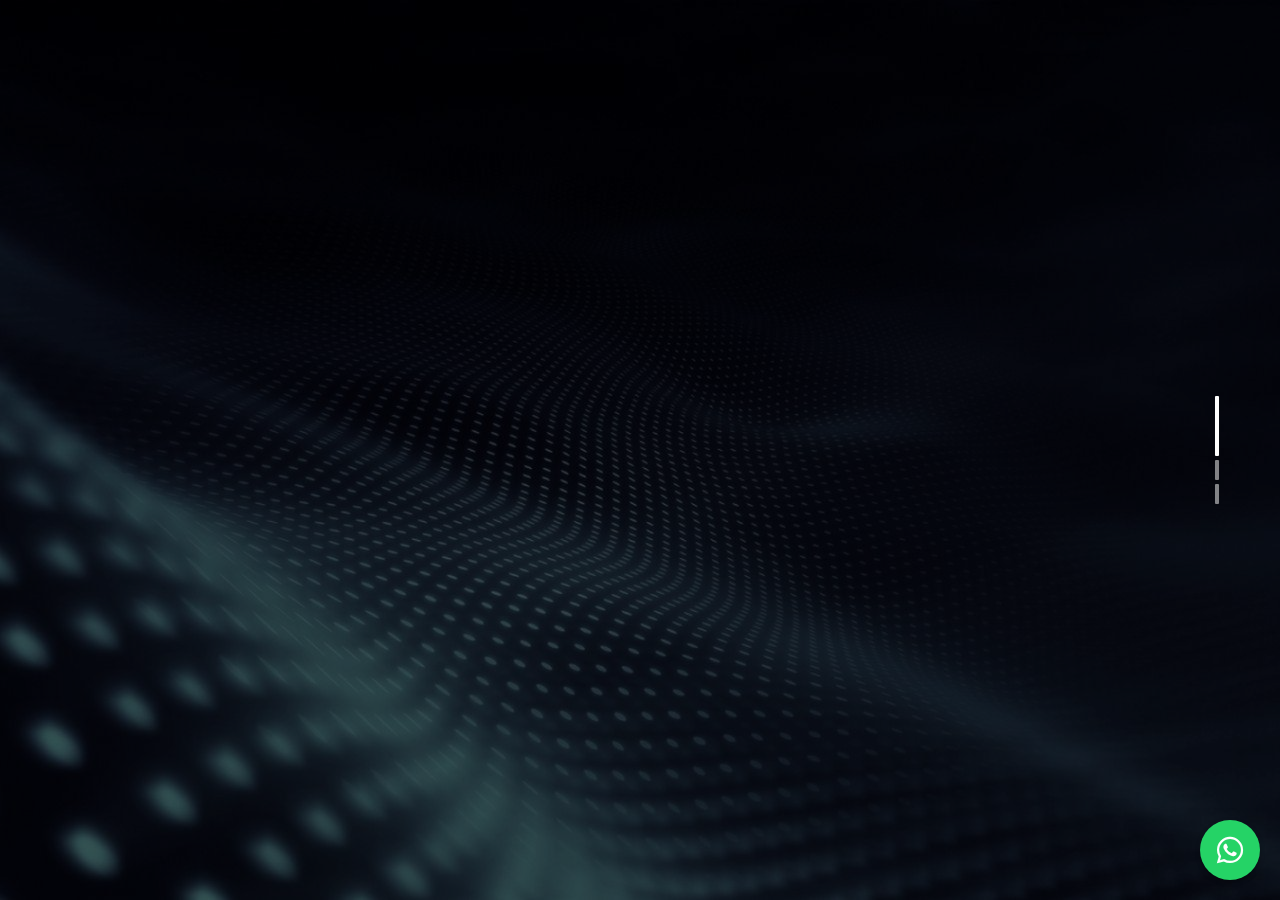
<file: index.html>
<!doctype html>
<html>
<head>
	<meta charset="UTF-8">
	<meta name="viewport" content="width=device-width, height=device-height, initial-scale=1.0, viewport-fit=cover">
	<meta name="apple-mobile-web-app-capable" content="yes" />
	<title>RevoeTech MarketPlace</title>
  <link rel="shortcut icon" href="assets/img/favicon.ico" type="image/x-icon">
	<link href="css/slides.min.css?41331" rel="stylesheet" type="text/css">
	<script src="js/jquery.min.js"></script>
	<script src="js/slides.min.js?41331" type="text/javascript"></script>
	<link rel="stylesheet" as="font" href="https://fonts.googleapis.com/css?family=Roboto:100,300,400,500,600,700|Material+Icons"/>
  <link rel="stylesheet" href="https://cdnjs.cloudflare.com/ajax/libs/font-awesome/5.15.4/css/all.min.css">
  <style>
    /* CSS */
    .whatsapp-btn {
      position: fixed;
      bottom: 20px;
      right: 20px;
      width: 60px;
      height: 60px;
      background-color: #25D366;
      color: #fff;
      border-radius: 50%;
      display: flex;
      align-items: center;
      justify-content: center;
      font-size: 30px;
      box-shadow: 0 2px 5px rgba(0, 0, 0, 0.3);
      z-index: 1000;
      text-decoration: none;
      transition: transform 0.3s ease;
    }

    .whatsapp-btn:hover {
      transform: scale(1.1);
    }
  </style>
</head>
<!-- HTML -->
<body class="slides chain simplifiedMobile animated">
  <a href="https://wa.me/5549999430398" class="whatsapp-btn" target="_blank">
    <i class="fab fa-whatsapp"></i>
  </a>
		
<!-- SVG Library -->
<svg xmlns="http://www.w3.org/2000/svg" style="display:none">

  <symbol id="facebook" viewBox="0 0 24 24"><path d="M24 1.3v21.3c0 .7-.6 1.3-1.3 1.3h-6.1v-9.3h3.1l.5-3.6h-3.6v-2.2c0-1.1.3-1.8 1.8-1.8h1.9v-3.2c-.3 0-1.5-.1-2.8-.1-2.8 0-4.7 1.7-4.7 4.8v2.7h-3.1v3.6h3.1v9.2h-11.5c-.7 0-1.3-.6-1.3-1.3v-21.4c0-.7.6-1.3 1.3-1.3h21.3c.8 0 1.4.6 1.4 1.3z"/></symbol>
  
  <symbol id="instagram" viewBox="0 0 20 20"><circle cx="10" cy="10" r="3.3"/><path d="M13,0H7C2.2,0,0,2.2,0,7v6c0,4.8,2.1,7,7,7h6c4.8,0,7-2.2,7-7V7C20,2.2,17.9,0,13,0z M10,15.1c-2.8,0-5.1-2.3-5.1-5.1 S7.2,4.9,10,4.9s5.1,2.3,5.1,5.1S12.8,15.1,10,15.1z M15.3,5.9c-0.7,0-1.2-0.5-1.2-1.2c0-0.7,0.5-1.2,1.2-1.2s1.2,0.5,1.2,1.2 C16.5,5.3,16,5.9,15.3,5.9z"/></symbol>
 
  <symbol id="linkedin" viewBox="0 0 24 24"><path d="M5.9 21.9h-4.7v-14.2h4.7v14.2zm-2.3-16.1c-1.6 0-2.6-1.1-2.6-2.5s1-2.5 2.7-2.5c1.6 0 2.6 1 2.6 2.5-.1 1.4-1.2 2.5-2.7 2.5zm19.2 16.1h-4.7v-7.6c0-2-.7-3.3-2.3-3.3-1.3 0-2.1.9-2.5 1.7-.1.3-.1.8-.1 1.2v7.9h-4.7v-14.1h4.7v2c.7-.9 1.7-2.3 4.3-2.3 3.1 0 5.5 2.1 5.5 6.4v8.2h-.2z"/></symbol>

  <symbol id="whatsapp" viewBox="0 0 512 512"><path d="M256.064 0h-.128c-141.152 0-255.936 114.816-255.936 256 0 56 18.048 107.904 48.736 150.048l-31.904 95.104 98.4-31.456c40.48 26.816 88.768 42.304 140.832 42.304 141.152 0 255.936-114.848 255.936-256s-114.784-256-255.936-256zm148.96 361.504c-6.176 17.44-30.688 31.904-50.24 36.128-13.376 2.848-30.848 5.12-89.664-19.264-75.232-31.168-123.68-107.616-127.456-112.576-3.616-4.96-30.4-40.48-30.4-77.216s18.656-54.624 26.176-62.304c6.176-6.304 16.384-9.184 26.176-9.184 3.168 0 6.016.16 8.576.288 7.52.32 11.296.768 16.256 12.64 6.176 14.88 21.216 51.616 23.008 55.392 1.824 3.776 3.648 8.896 1.088 13.856-2.4 5.12-4.512 7.392-8.288 11.744-3.776 4.352-7.36 7.68-11.136 12.352-3.456 4.064-7.36 8.416-3.008 15.936 4.352 7.36 19.392 31.904 41.536 51.616 28.576 25.44 51.744 33.568 60.032 37.024 6.176 2.56 13.536 1.952 18.048-2.848 5.728-6.176 12.8-16.416 20-26.496 5.12-7.232 11.584-8.128 18.368-5.568 6.912 2.4 43.488 20.48 51.008 24.224 7.52 3.776 12.48 5.568 14.304 8.736 1.792 3.168 1.792 18.048-4.384 35.52z"/></symbol>
  
  <symbol id="youtube" viewBox="0 0 24 24"><path d="M23.6 6.3c-.3-1.2-1.4-2.2-2.6-2.3-3-.3-6-.3-9-.3s-6 0-9 .3c-1.2.1-2.3 1.1-2.6 2.3-.4 1.8-.4 3.8-.4 5.7 0 1.9 0 3.9.4 5.7.3 1.2 1.4 2.2 2.6 2.3 3 .3 6 .3 9 .3s6 0 9-.3c1.3-.1 2.3-1.1 2.6-2.4.4-1.7.4-3.7.4-5.6 0-1.9 0-3.9-.4-5.7zm-14.1 9v-6.6l6.5 3.3-6.5 3.3z"/></symbol>

</svg>

<!-- Navigation -->
<nav class="side pole">
  <div class="navigation">
    <ul></ul>
  </div>
</nav>

<!-- Slide 1 -->
<section class="slide fade-6 kenBurns">
  <div class="content">
    <div class="container">
      <div class="wrap">
        <div class="fix-7-14">
          <img class="ae-1" src="assets/img/logo_line.png" alt="RevoeTech" width="40%"> 
          <br><br>
          <h1 class="ae-2">Soluções que impulsionam o seu escritório</h1>
          <p class="ae-3"><span class="opacity-8">Tecnologias e automações para transformar o seu ambiente de trabalho</span></p>
        </div>  
        
      </div>
    </div>
  </div>
  <div class="background" style="background-image:url(assets/img/background/tech_bg1.jpg)"></div>
</section>


<!-- Slide 2 -->
<section class="slide fade-6 kenBurns">
  <div class="content">
    <div class="container">
      <div class="wrap">
        <div class="fix-10-12 toCenter">
          <h1 class="ae-1">A sua solução está aqui.</h1>
          <p class="ae-2"><span class="opacity-8">Veja as nossas soluções de tecnologia para você, ou para a sua empresa.</span></p>
        </div>
        <div class="fix-12-12">  
          <ul class="grid grid-74 later equal margin-top-5">
            <li class="col-3-12 col-tablet-1-2 col-phablet-1-1 ae-3 fromCenter">
              <a href="/calc" class="box-74">
                <div class="thumbnail-74">
                  <img src="assets/img/calc.png" class="wide" alt="Thumbnail"/>
                </div>
                <div class="name-74 equalElement table wide">
                  <div class="cell left top">
                    <h4 class="">RevoeCalc</h4>
                    <p class="tiny opacity-6 cropBottom">Simplifique sua gestão! <br> Com o RevoeCalc, calcule preços, custos, salário líquido, CLT x PJ e outras ferramentas práticas para o dia a dia do empresário.</p>
                  </div>
                </div>
              </a>
            </li>
            <li class="col-3-12 col-tablet-1-2 col-phablet-1-1 ae-4 fromCenter">
              <a href="/send" class="box-74">
                <div class="thumbnail-74">
                  <img src="assets/img/send.png" class="wide" alt="Thumbnail"/>
                </div>
                <div class="name-74 equalElement table wide">
                  <div class="cell left top">
                    <h4 class="" >RevoeSend</h4>
                    <p class="tiny opacity-6 cropBottom">Automatize seus envios <br> da Folha de Pagamento! <br> Com suporte ao WhatsApp, facilite a gestão de envio de suas Folhas de Pagamento aos funcionários.</p>
                  </div>
                </div>
              </a>
            </li>
            <li class="col-3-12 col-tablet-1-2 col-phablet-1-1 ae-4 fromCenter">
              <a href="/fluxo_caixa" class="box-74">
                <div class="thumbnail-74">
                  <img src="assets/img/dashboard/ex.png" class="wide" alt="Thumbnail"/>
                </div>
                <div class="name-74 equalElement table wide">
                  <div class="cell left top">
                    <h4 class="">Dashboard: Fluxo de Caixa</h4>
                    <p class="tiny opacity-6 cropBottom"> Com o poder do PowerBI, monitore os saldos, investimentos e despesas de sua empresa em tempo real e prevente problemas de liquidez.  </p>
                  </div>
                </div>
              </a>
            </li>
            <li class="col-3-12 col-tablet-1-2 col-phablet-1-1 ae-4 fromCenter">
              <a href="/tvbi" class="box-74">
                <div class="thumbnail-74">
                  <img src="assets/img/send.png" class="wide" alt="Thumbnail"/>
                </div>
                <div class="name-74 equalElement table wide">
                  <div class="cell left top">
                    <h4 class="">RevoeTV</h4>
                    <p class="tiny opacity-6 cropBottom"><b>A Dashboard para qualquer TV</b> <br><br> Adicione imagens, vídeos, Dashboards customizados para a sua empresa em um só lugar.</p>
                  </div>
                </div>
              </a>
            </li>
          </ul>
        </div>
                
      </div>
    </div>
  </div>
  <div class="background" style="background-image:url(assets/img/background/bgp.png)"></div>
</section>

<!-- Slide Final -->
<section class="slide fade-6 kenBurns">
  <div class="content">
    <div class="container">
      <div class="wrap">
      
        <div class="fix-10-14">
          <h1 class="fix-9-14 huge ae-1">Seu futuro operacional começa aqui,<br> com a <b>RevoeTech</b>.</h1>

          <ul class="grid equal fixedSpaces margin-top-3">
            <li class="col-4-12 ae-3">
              <div class="fix-3-14 equalElement">
                <h6 class="uppercase opacity-6 margin-top-3 margin-bottom-2">Endereço</h6>
                <p class="tiny"><a class="opacity-8" href="https://maps.app.goo.gl/T5bypdUUVVW6ZRfb6"><b>Chapecó - SC</b></a></p>
                <p class="tiny"><a class="opacity-8" href="https://maps.app.goo.gl/T5bypdUUVVW6ZRfb6">Rua Curitiba, 170D Sala 01, Centro, 89801-341</a></p>
              </div>
            </li>
            <li class="col-4-12 ae-4">
              <div class="fix-3-12 equalElement">
                <h6 class="uppercase opacity-6 margin-top-3 margin-bottom-2">Contato pelo Email </h6>
                <p class="tiny"><a class="opacity-8" href="mailto:tech@revoecontabil.com.br">tech@revoecontabil.com.br</a></p>
              </div>
            </li>
            <li class="col-4-12 ae-5">
              <div class="fix-3-12 equalElement">
                <h6 class="uppercase opacity-6 margin-top-3 margin-bottom-2">Siga nas nossas redes</h6>
                <ul class="social-circles">
                  <li><a class="social-instagram" target="_blank" href="https://www.instagram.com/revoe.contabil/"><svg><use xmlns:xlink="http://www.w3.org/1999/xlink" xlink:href="#instagram"></use></svg></a></li>
                  <li><a class="social-behance" target="_blank" href="https://www.facebook.com/revoe.contabil/"><svg><use xmlns:xlink="http://www.w3.org/1999/xlink" xlink:href="#facebook"></use></svg></a></li>
                  <li><a class="social-googlePlus" target="_blank" href="https://www.youtube.com/@revoecontabilidade-deresultado"><svg><use xmlns:xlink="http://www.w3.org/1999/xlink" xlink:href="#youtube"></use></svg></a></li>
                  <li><a class="social-medium" target="_blank" href="https://www.linkedin.com/company/revoe-contabilidade/"><svg><use xmlns:xlink="http://www.w3.org/1999/xlink" xlink:href="#linkedin"></use></svg></a></li>
                  <!-- <li><a class="social-medium" href="#"><svg><use xmlns:xlink="http://www.w3.org/1999/xlink" xlink:href="#spotify"></use></svg></a></li> -->
                </ul>
              </div>
            </li>
          </ul>
        </div>
        
      </div>
    </div>
  </div>
  <div class="background" style="background-image:url(assets/img/background/tech_bg3.jpg)"></div>
</section>

<!-- <div class="progress-bar blue"></div> -->
</body>
</html>
</file>
<file: css/slides.min.css>
@charset "UTF-8";.dialog,body,html{-webkit-tap-highlight-color:transparent}body,html,img{max-width:100%}.button.actionButton svg,.button.play svg,.button:not(.stroke) svg,.slide.whiteSlide .button.actionButton svg,.slides{fill:#fff}.button svg,.button svg *{pointer-events:none!important}.material-icons,.slides{-webkit-font-smoothing:antialiased}.button,.container .wrap,.slides-form.center input,.slides-form.center textarea{text-align:center}.button,.material-icons,.music-96 .sc-trackslist a,.navigation li[data-title]:before,.nobr,.nowrap,.panel .sections .menu,.panel .sections>div{white-space:nowrap}a,abbr,acronym,address,applet,article,aside,audio,b,big,blockquote,body,canvas,caption,center,cite,code,dd,del,details,dfn,div,dl,dt,em,embed,fieldset,figcaption,figure,footer,form,h1,h2,h3,h4,h5,h6,header,hgroup,hr,html,i,iframe,img,ins,kbd,label,legend,li,mark,menu,nav,object,ol,output,p,pre,q,ruby,s,samp,section,small,span,strike,strong,sub,summary,sup,table,tbody,td,tfoot,th,thead,time,tr,tt,u,ul,var,video{border:0;vertical-align:baseline;margin:0;padding:0}article,aside,details,figcaption,figure,footer,header,hgroup,menu,nav,section{display:block}.button,.button.actionButton,.dot,.dot:after,.material-icons,img{display:inline-block}li,ol,ul{list-style:none}blockquote,q{quotes:none}blockquote:after,blockquote:before,q:after,q:before{content:none}table{border-collapse:collapse;border-spacing:0}b,strong{font-weight:600}html{position:static!important;top:0!important;box-sizing:border-box;margin:0;padding:0;overflow:hidden;-webkit-backface-visibility:hidden;backface-visibility:hidden}*,:after,:before{box-sizing:inherit}body{position:absolute;width:100%;height:100%}body,html{overflow-x:hidden}html.scrollable,html.scrollable body{overflow-y:auto;-webkit-overflow-scrolling:touch}.button,.content,.slide{overflow:hidden}img.round{border-radius:999px}img.rounded{border-radius:6px}.slides{color:#fff;font-family:Roboto,sans-serif;-webkit-hyphens:none;-ms-hyphens:none;hyphens:none;background:#111}.slides.bodyWhite{background:#fff}.slides.desktopSwipe{cursor:-webkit-grab}.slides.desktopSwipe:active{cursor:-webkit-grabbing}.slides.desktopSwipe .slide .container .wrap{cursor:inherit}.button,.dropdownTrigger,.helpBubble,.popupTrigger,.sidebarTrigger,.videoThumbnail,a{cursor:pointer}a{color:inherit;text-decoration:none;transition:.35s}a.underline{text-decoration:underline}.button,.dialog li{text-decoration:none}a:hover{transition:.15s;opacity:.8}.h1,h1{font-size:42px;line-height:1.285;font-weight:300;margin-bottom:20px;letter-spacing:-.036em}.h1.big,h1.big{font-size:58px;line-height:1;font-weight:100}.h1.huge,h1.huge{font-size:64px;line-height:1.218751;letter-spacing:-.04em;margin-bottom:40px;font-weight:100}.h2,.h3,h2,h3{font-weight:400}.h1.small,h1.small{font-size:46px}.h1.micro,h1.micro{font-size:34px}.h2,h2{font-size:35px;line-height:1.17;margin-bottom:15px}.h2.small,h2.small{font-size:28px}.h2.micro,h2.micro{font-size:19px}.h2.huge,h2.huge{font-size:42px}.h3,h3{font-size:20px;margin-bottom:12px}.h3.large,h3.large{font-size:32px}.h3.big,h3.big{font-size:24px}.h3.small,h3.small{font-size:20px}.h3.micro,h3.micro{font-size:16px}.h3+.h1,.h3+h1,h3+.h1,h3+h1{margin-top:30px}.h4,h4{font-size:18px;margin-bottom:10px}.h5,h5{font-size:16px}.h6,h6{font-size:14px}.p,blockquote,p{font-size:22px;line-height:1.6363636364;margin-bottom:30px;font-weight:300}.p.hero,blockquote.hero,p.hero{font-size:28px;line-height:1.5;margin-bottom:25px}.p.large,blockquote.large,p.large{font-size:32px;line-height:1.4}.p.small,blockquote.small,p.small{font-size:18px;line-height:1.36;margin-bottom:20px}.p.tiny,blockquote.tiny,p.tiny{font-size:16px;line-height:1.625;margin-bottom:12px;font-weight:400}.p.micro,blockquote.micro,p.micro{font-size:14px;line-height:1.5714;margin-bottom:20px;margin-top:2px}blockquote{padding-left:2em;border-left:2px solid}small{font-size:17px;line-height:1.3}small .small{font-size:14px;line-height:1.28}.list.circle li{list-style-type:circle}.list.disc li{list-style-type:disc}.list.square li{list-style-type:square}@media (max-width:1023px){.h1,.h1.big,.h1.huge,h1,h1.big,h1.huge{font-size:40px;margin-bottom:20px}p.hero{font-size:22px}.h1.small,h1.small{font-size:32px}.mobileCrop{margin:0!important}.mobileCropBottom{margin-bottom:0!important}.mobileCropTop{margin-top:0!important}.mobileCropLeft{margin-left:0!important}.mobileCropRight{margin-right:0!important}}@media (max-width:319px){.h1.big,.h1.huge,h1.big,h1.huge{font-size:32px}}.button{border-radius:4px;padding:16px 24px 17px;color:#fff;border:none;outline:0;background:#202020;font-size:16px;font-weight:500;vertical-align:top;-webkit-backface-visibility:hidden;backface-visibility:hidden;letter-spacing:normal!important;position:relative;-webkit-transform:translate3d(0,0,0);transform:translate3d(0,0,0);box-shadow:0 1px 4px rgba(0,0,0,.1),0 2px 4px rgba(0,0,0,.1);-webkit-appearance:none;margin-bottom:10px;transition:.3s;-webkit-user-select:none!important;-moz-user-select:none!important;-ms-user-select:none!important;user-select:none!important}.content,.slide.active{-webkit-backface-visibility:hidden}.popup .button,.slide .button{margin-left:5px;margin-right:5px}.popup .button.small,.slide .button.small{margin-left:4px;margin-right:4px}.button.wide{margin-left:0!important;margin-right:0!important}.button .material-icons{vertical-align:bottom;margin-top:-5px;margin-bottom:-2px;margin-right:8px;-webkit-user-select:none!important;-moz-user-select:none!important;-ms-user-select:none!important;user-select:none!important}.button .material-icons.small{font-size:18px;margin:0 6px 0 0}.button .material-icons.right{margin-left:11px;margin-right:0}.button svg{width:22px;height:22px;margin-top:-3px;top:2px;vertical-align:bottom;margin-right:14px;position:relative}.button svg.right{margin-right:0;margin-left:14px}.button.actionButton{height:42px;width:42px;padding:12px;border-radius:25px;z-index:999;background:rgba(0,0,0,.3);line-height:1;box-shadow:0 0 0 1px rgba(255,255,255,.05);cursor:pointer;-ms-touch-action:manipulation;touch-action:manipulation;vertical-align:top}.button.actionButton svg{width:18px;height:18px}.button.actionButton .material-icons{margin:0;position:relative;left:-3px;top:-3px;font-size:24px}.button.actionButton.big{width:50px;height:50px;padding:16px}.button.actionButton.big .material-icons{font-size:24px}.button.actionButton.big svg{width:22px;height:22px;left:-2px;top:0}.button.actionButton.stroke{box-shadow:none;padding:10px}.button.actionButton:hover:not(:active){-webkit-transform:translateY(0)!important;transform:translateY(0)!important}.button.actionButton.rounded{border-radius:6px}.button.actionButton.sound [class*=sound-]{position:absolute;opacity:0;transition:.5s;left:13px;top:16px}.button.actionButton.sound.stroke [class*=sound-]{left:11px;top:14px}.button.actionButton.sound.playing .sound-on,.button.actionButton.sound:not(.playing) .sound-off{opacity:1}.button.actionButton.transparent{background-color:transparent}.button:hover{box-shadow:0 6px 7px 0 rgba(0,0,0,.15),0 0 5px 0 rgba(0,0,0,.1);opacity:1;-webkit-transform:translateY(-2px)!important;transform:translateY(-2px)!important;transition:.35s!important}.button:hover:after{opacity:.5}.button:active{box-shadow:0 3px 6px 0 rgba(0,0,0,.1),0 0 10px 0 rgba(0,0,0,.1),0 1px 4px -1px rgba(0,0,0,.1);-webkit-transform:translateY(0)!important;transform:translateY(0)!important;transition:.35s!important}.button.shade:after,.dot:after{transition:.25s;content:""}.button:active:after{opacity:1}.button.uppercase{font-size:15px;padding-top:17px;padding-bottom:17px}.button.lowercase{text-transform:lowercase;letter-spacing:0;font-weight:300}.button.round{border-radius:99px;padding-left:28px;padding-right:28px}.button.stroke,.button.thin-stroke{background-color:transparent!important;padding:14px 22px 15px;color:#202020}.button.rounded{border-radius:6px}.button.rectangular{border-radius:1px}.button.square{border-radius:0}.button.thin-stroke{font-weight:300;border:1px solid}.slide.whiteSlide .button.thin-stroke{color:#202020}.button.stroke{border:2px solid}.slide.whiteSlide .button.stroke{color:#202020}.button.stroke.round{padding-left:26px;padding-right:26px}.button.stroke.uppercase{padding-top:15px;padding-bottom:15px}.button.stroke.uppercase svg{margin-bottom:-2px}.button.stroke.uppercase.small{padding:11px 15px}.button.stroke.small{border:1px solid;padding-top:9px;padding-bottom:9px}@media (min-width:768px){.button.stroke.big{padding:19px 30px}.button.stroke.big.uppercase{padding-top:21px;padding-bottom:21px}}.button.stroke:not(.flat):hover{box-shadow:inset 0 -100px 0 rgba(41,41,41,.05),0 4px 6px 0 rgba(0,0,0,.1),0 1px 10px 0 rgba(0,0,0,.1),0 2px 4px -1px rgba(0,0,0,.1)}.button.empty,.button.flat:not(:hover){box-shadow:none}.button.small{font-size:15px;font-weight:500;padding:10px 16px}.button.small .material-icons{vertical-align:bottom;position:relative;font-size:20px;margin-right:8px;bottom:1px}.button.small .material-icons.right{margin-left:8px;margin-right:0}.button.small svg{width:18px;height:18px;margin-right:10px;top:0}.button.small svg.right{margin-right:0;margin-left:10px}.button.small.round{padding-left:18px;padding-right:18px}.button.small.rounded{border-radius:6px}.button.small.uppercase{font-size:12px;padding:12px 16px;letter-spacing:.125em}.button.small.uppercase.round{padding-left:19px;padding-right:19px}@media (min-width:768px){.button.big{font-size:20px;padding:21px 32px}.button.big.round{padding-left:36px;padding-right:36px}.button.big.rounded{border-radius:7px}.button.big.uppercase{font-size:17px;padding:23px 32px}.button.big.uppercase.round{padding-left:36px;padding-right:36px}.button.big .material-icons{vertical-align:bottom;margin-right:16px;font-size:30px}.button.big .material-icons.right{margin-left:16px;margin-right:0}.button.big svg{width:27px;height:27px;margin-right:16px;top:1px}.button.big svg.right{margin-right:0;margin-left:16px}}.button.empty,.button.hollow{padding:0!important;background-color:transparent!important;font-size:0!important}.button.play,.panel .sections>div.right ul.crop li:last-child{margin-right:0}.button.empty{margin:0}.button.hollow{box-shadow:none!important}.button.hollow svg{margin:0}.button.shade{position:relative}.button.shade:after{position:absolute;top:0;left:0;width:100%;height:100%;background:#292929;opacity:0}.button.shade:hover:after{opacity:.15}.button.shade:active:after{opacity:.2}.button.play{width:90px;height:90px;border-radius:50%;padding:27px;margin-left:0}.button.play svg{width:35px;height:36px;margin:0}.button.play.small{width:60px;height:60px;border-radius:50%;padding:20px 19px}.button.play.small svg{fill:#fff;width:23px;height:23px}.button.play:hover{-webkit-transform:scale(1.05);transform:scale(1.05)}.button.gradient{position:relative}.button.gradient:before{content:"";position:absolute;top:0;left:0;width:100%;height:100%;background:linear-gradient(to bottom,#fff 0,#000 100%);z-index:-1;opacity:.1}.slide.whiteSlide .button.white:hover{box-shadow:0 4px 6px 0 rgba(0,0,0,.1),0 1px 10px 0 rgba(0,0,0,.1)}.slide.whiteSlide .button.white:hover:after{opacity:.3}.roundButton{border-radius:50px;height:50px;width:50px;padding:14px;margin:5px}.roundButton svg{bottom:2px}@media (max-width:319px){.button.uppercase,.uppercase{letter-spacing:.07em}}.button.uppercase,.h1.uppercase,.h2.uppercase,.h3.uppercase,.h4.uppercase,.p.uppercase,h1.uppercase,h2.uppercase,h3.uppercase,h4.uppercase,h5.uppercase,p.uppercase{letter-spacing:.125em!important;text-indent:-.1em!important;font-weight:700!important}.material-icons{font-family:'Material Icons';font-weight:400;font-style:normal;font-size:24px;line-height:1;text-transform:none;letter-spacing:normal;word-wrap:normal;direction:ltr;text-rendering:optimizeLegibility;-moz-osx-font-smoothing:grayscale;-webkit-font-feature-settings:'liga';font-feature-settings:'liga'}.slides-form,.slides-form button{font-family:inherit}.material-icons.md-18{font-size:18px}.material-icons.md-24{font-size:24px}.material-icons.md-36{font-size:36px}.material-icons.md-48{font-size:48px}.slide.whiteSlide svg{fill:#202020}.embedContainer,.svgContainer{position:relative;width:100%;height:0;padding:0}.embedContainer .scale,.svgContainer svg.scale{position:absolute;height:100%;width:100%;left:0;top:0}.dots{font-size:0}.dot{padding:7px}.dot:after{width:6px;height:6px;background:#fff;border-radius:50%;opacity:.5}.dot.big .dot:after{width:14px;height:14px}.slide.whiteSlide .dot:after{background:#202020}.dot:hover:after{-webkit-transform:scale(1.33333);transform:scale(1.33333);opacity:1}.dot.selected:after,.dot:active:after{opacity:1;-webkit-transform:scale(1.675);transform:scale(1.675)}.tabs{color:#fff;max-width:260px;border-radius:5px}.tabs li{padding:16px 20px;letter-spacing:2.5px;font-size:12px;transition:.15s;margin-top:-1px;border:1px solid rgba(255,255,255,.3)}.tabs li:not(:last-child){border-bottom:0}.tabs li:first-child{border-radius:4px 4px 0 0}.tabs li:last-child{border-radius:0 0 4px 4px}.tabs li.selected{background:#fff;color:#202020}.slide.whiteSlide .tabs li{border-color:#e5e5e5;color:#202020}.slide.whiteSlide .tabs li.selected{background:#202020;border-color:#202020;color:#fff}.links li{font-size:17px;letter-spacing:0;padding:4px 0}.slides-form{font-size:0;margin-top:-5px}.slides-form textarea{max-height:200px;max-width:100%;min-height:130px;font-weight:400}.slides-form textarea.d{border-radius:15px!important}.slides-form .label,.slides-form label{display:block;font-size:14px;margin-top:12px;margin-bottom:2px}.slides-form .label.uppercase,.slides-form label.uppercase{font-size:14px}.slides-form input[type=tel],.slides-form input[type=number],.slides-form input[type=text],.slides-form input[type=name],.slides-form input[type=email],.slides-form input[type=password],.slides-form select,.slides-form textarea{font-family:inherit;position:relative;background:#fff;padding:15px 16px 16px;border:none;font-size:16px;color:#242424;outline:0;border-radius:4px;width:100%;-webkit-appearance:none;-moz-appearance:none;appearance:none;border:1px solid rgba(0,0,0,.1);transition:.15s}.slides-form input[type=tel].flat,.slides-form input[type=tel]:focus,.slides-form input[type=tel]:hover,.slides-form input[type=number].flat,.slides-form input[type=number]:focus,.slides-form input[type=number]:hover,.slides-form input[type=text].flat,.slides-form input[type=text]:focus,.slides-form input[type=text]:hover,.slides-form input[type=name].flat,.slides-form input[type=name]:focus,.slides-form input[type=name]:hover,.slides-form input[type=email].flat,.slides-form input[type=email]:focus,.slides-form input[type=email]:hover,.slides-form input[type=password].flat,.slides-form input[type=password]:focus,.slides-form input[type=password]:hover,.slides-form select.flat,.slides-form select:focus,.slides-form select:hover,.slides-form textarea.flat,.slides-form textarea:focus,.slides-form textarea:hover{border-color:rgba(0,0,0,.2)}.slides-form input[type=tel]:focus,.slides-form input[type=number]:focus,.slides-form input[type=text]:focus,.slides-form input[type=name]:focus,.slides-form input[type=email]:focus,.slides-form input[type=password]:focus,.slides-form select:focus,.slides-form textarea:focus{border-color:#2196F3;z-index:10}.slides-form input[type=tel]:focus::-webkit-input-placeholder,.slides-form input[type=number]:focus::-webkit-input-placeholder,.slides-form input[type=text]:focus::-webkit-input-placeholder,.slides-form input[type=name]:focus::-webkit-input-placeholder,.slides-form input[type=email]:focus::-webkit-input-placeholder,.slides-form input[type=password]:focus::-webkit-input-placeholder,.slides-form select:focus::-webkit-input-placeholder,.slides-form textarea:focus::-webkit-input-placeholder{color:#242424;font-weight:400;opacity:0}.slides-form input[type=tel]:focus:-moz-placeholder,.slides-form input[type=number]:focus:-moz-placeholder,.slides-form input[type=text]:focus:-moz-placeholder,.slides-form input[type=name]:focus:-moz-placeholder,.slides-form input[type=email]:focus:-moz-placeholder,.slides-form input[type=password]:focus:-moz-placeholder,.slides-form select:focus:-moz-placeholder,.slides-form textarea:focus:-moz-placeholder{color:#242424;font-weight:400;opacity:0}.slides-form input[type=tel]:focus::-moz-placeholder,.slides-form input[type=number]:focus::-moz-placeholder,.slides-form input[type=text]:focus::-moz-placeholder,.slides-form input[type=name]:focus::-moz-placeholder,.slides-form input[type=email]:focus::-moz-placeholder,.slides-form input[type=password]:focus::-moz-placeholder,.slides-form select:focus::-moz-placeholder,.slides-form textarea:focus::-moz-placeholder{color:#242424;font-weight:400;opacity:0}.slides-form input[type=tel]:focus:-ms-input-placeholder,.slides-form input[type=number]:focus:-ms-input-placeholder,.slides-form input[type=text]:focus:-ms-input-placeholder,.slides-form input[type=name]:focus:-ms-input-placeholder,.slides-form input[type=email]:focus:-ms-input-placeholder,.slides-form input[type=password]:focus:-ms-input-placeholder,.slides-form select:focus:-ms-input-placeholder,.slides-form textarea:focus:-ms-input-placeholder{color:#242424;font-weight:400;opacity:0}.slides-form input[type=tel].round,.slides-form input[type=number].round,.slides-form input[type=text].round,.slides-form input[type=name].round,.slides-form input[type=email].round,.slides-form input[type=password].round,.slides-form select.round,.slides-form textarea.round{border-radius:50px;padding-left:22px;padding-right:22px}.slides-form input[type=tel].rounded,.slides-form input[type=number].rounded,.slides-form input[type=text].rounded,.slides-form input[type=name].rounded,.slides-form input[type=email].rounded,.slides-form input[type=password].rounded,.slides-form select.rounded,.slides-form textarea.rounded{border-radius:6px}.slides-form input[type=tel]:after,.slides-form input[type=number]:after,.slides-form input[type=text]:after,.slides-form input[type=name]:after,.slides-form input[type=email]:after,.slides-form input[type=password]:after,.slides-form select:after,.slides-form textarea:after{content:"";position:absolute;top:0;left:0;right:0;bottom:0;background:#fff}@media (min-width:768px){.slides-form input[type=tel],.slides-form input[type=number],.slides-form input[type=text],.slides-form input[type=name],.slides-form input[type=email],.slides-form input[type=password],.slides-form select,.slides-form textarea{max-width:300px}}.slides-form input[type=tel]::-webkit-input-placeholder,.slides-form input[type=number]::-webkit-input-placeholder,.slides-form input[type=text]::-webkit-input-placeholder,.slides-form input[type=name]::-webkit-input-placeholder,.slides-form input[type=email]::-webkit-input-placeholder,.slides-form input[type=password]::-webkit-input-placeholder,.slides-form select::-webkit-input-placeholder,.slides-form textarea::-webkit-input-placeholder{color:#242424;font-weight:400;opacity:.5}.slides-form input[type=tel]:-moz-placeholder,.slides-form input[type=number]:-moz-placeholder,.slides-form input[type=text]:-moz-placeholder,.slides-form input[type=name]:-moz-placeholder,.slides-form input[type=email]:-moz-placeholder,.slides-form input[type=password]:-moz-placeholder,.slides-form select:-moz-placeholder,.slides-form textarea:-moz-placeholder{color:#242424;font-weight:400;opacity:.5}.slides-form input[type=tel]::-moz-placeholder,.slides-form input[type=number]::-moz-placeholder,.slides-form input[type=text]::-moz-placeholder,.slides-form input[type=name]::-moz-placeholder,.slides-form input[type=email]::-moz-placeholder,.slides-form input[type=password]::-moz-placeholder,.slides-form select::-moz-placeholder,.slides-form textarea::-moz-placeholder{color:#242424;font-weight:400;opacity:.5}.slides-form input[type=tel]:-ms-input-placeholder,.slides-form input[type=number]:-ms-input-placeholder,.slides-form input[type=text]:-ms-input-placeholder,.slides-form input[type=name]:-ms-input-placeholder,.slides-form input[type=email]:-ms-input-placeholder,.slides-form input[type=password]:-ms-input-placeholder,.slides-form select:-ms-input-placeholder,.slides-form textarea:-ms-input-placeholder{color:#242424;font-weight:400;opacity:.5}.slides-form textarea.round{border-radius:25px}.slides-form select{background-image:url('data:image/svg+xml;charset=UTF-8,<svg xmlns="http://www.w3.org/2000/svg" width="37" height="7"><path fill="#303030" d="M14.022 0l5.978 6 6-6z" /></svg>');background-repeat:no-repeat;background-position:right;-webkit-appearance:none;-moz-appearance:none;appearance:none}.slides-form button[type=submit],.slides-form input[type=tel],.slides-form input[type=number],.slides-form input[type=submit],.slides-form input[type=text],.slides-form input[type=name],.slides-form input[type=email],.slides-form input[type=password],.slides-form select,.slides-form textarea{margin:5px}@media (max-width:768px){.slides-form button[type=submit],.slides-form input[type=tel],.slides-form input[type=number],.slides-form input[type=submit],.slides-form input[type=text],.slides-form input[type=name],.slides-form input[type=email],.slides-form input[type=password],.slides-form select,.slides-form textarea{margin-left:auto!important;margin-right:auto!important;width:100%;display:block!important}}.slides-form button[type=submit].wide,.slides-form input[type=tel].wide,.slides-form input[type=number].wide,.slides-form input[type=submit].wide,.slides-form input[type=text].wide,.slides-form input[type=name].wide,.slides-form input[type=email].wide,.slides-form input[type=password].wide,.slides-form label.wide,.slides-form select.wide,.slides-form textarea.wide{max-width:100%;width:100%;margin-left:0!important;margin-right:0!important}@media (min-width:769px){.slides-form input.pair{width:50%!important;max-width:50%!important;border-top-right-radius:0!important;border-bottom-right-radius:0!important;margin-left:0;margin-right:0}.slides-form input.pair+.pair{width:calc(50% + 1px)!important;max-width:calc(50% + 1px)!important;margin-left:-1px;border-radius:0 4px 4px 0!important}}.container,.content,.popup:not(.youtube) .background iframe,.slide,.slide:not(.youtube) .background iframe{width:100%;height:100%}.slide{position:fixed;background:#202020;color:#fff;z-index:10}.slide.active{-webkit-transform-style:preserve-3d;transform-style:preserve-3d;backface-visibility:hidden}.mobile .slide{visibility:hidden}.mobile .slide.active{visibility:visible}.slide.whiteSlide{color:#202020;background:#fff}.content{position:absolute;backface-visibility:hidden;top:0;left:0;z-index:100;-webkit-overflow-scrolling:touch}.content.scrollBar{overflow-y:auto}.windows .defaultScroll .content{overflow:auto;overflow-x:hidden}.mobile .content{overflow:auto;overflow-x:hidden;-webkit-overflow-scrolling:touch}.container .wrap .overflowHidden,.pad,.slide.video .background,.videoThumbnail{overflow:hidden}.fade .content{background:rgba(0,0,0,.6)}.dropdown.share li:after,.fade-1 .content{background:rgba(0,0,0,.1)}.fade-2 .content{background:rgba(0,0,0,.2)}.fade-3 .content{background:rgba(0,0,0,.3)}.fade-4 .content{background:rgba(0,0,0,.4)}.fade-5 .content{background:rgba(0,0,0,.5)}.fade-6 .content{background:rgba(0,0,0,.6)}.fade-7 .content{background:rgba(0,0,0,.7)}.fade-8 .content{background:rgba(0,0,0,.8)}.fade-9 .content{background:rgba(0,0,0,.9)}.whiteSlide[class*=fade] .content{background:rgba(255,255,255,.85)}.container{display:table;table-layout:fixed;position:relative}.container .wrap{display:table-cell;vertical-align:middle;overflow:hidden}.container .wrap .spaceWrap,.container .wrap.spaceWrap,.container .wrap:not(.noSpaces){padding:120px calc(8% + 15px)}.container .wrap *{-webkit-user-select:text;-moz-user-select:text;-ms-user-select:text;user-select:text}.popup .background,.slide .background{position:absolute;top:0;left:0;width:100%;height:100%;background-position:center;background-size:cover;-webkit-backface-visibility:hidden;backface-visibility:hidden}.popup .background iframe,.slide .background iframe{border:0;position:absolute;top:0;left:0}.pad,.videoThumbnail.rounded{border-radius:6px}.fix-1-12{max-width:93px!important}.fix-2-12{max-width:186px!important}.fix-3-12{max-width:279px!important}.fix-4-12{max-width:371px!important}.fix-5-12{max-width:464px!important}.fix-6-12{max-width:557px!important}.fix-7-12{max-width:650px!important}.fix-8-12{max-width:743px!important}.fix-9-12{max-width:836px!important}.fix-10-12{max-width:928px!important}.fix-11-12{max-width:1021px!important}.fix-12-12{max-width:1114px!important}[class*=fix-]{width:100%!important;margin-left:auto!important;margin-right:auto!important;float:none}.toLeft,.toLeft[class*=fix-]{margin-left:0!important;margin-right:auto!important}.toRight,.toRight[class*=fix-]{margin-right:0!important;margin-left:auto!important;float:right}.toCenter{margin-left:auto!important;margin-right:auto!important}.shiftImage{margin-top:-15%;margin-bottom:-100%}.shiftImageVertical{margin-right:-100%;max-width:none}.slide.video .background video{position:absolute;top:50%;left:50%;min-width:100%;min-height:100%;width:auto;height:auto;z-index:-100;-webkit-transform:translateX(-50%) translateY(-50%);transform:translateX(-50%) translateY(-50%);background-size:cover}.slide.video .background video::-webkit-media-controls{display:none!important}.slide.video .background video::-webkit-media-controls-panel{display:none!important;-webkit-appearance:none}.slide.video .background video::-webkit-media-controls-start-playback-button{display:none!important;-webkit-appearance:none}html:not(.mobile) .slide.video .background[style]{background:0 0!important}.mobile .slide.video .background[style] video{display:none}.videoThumbnail{position:relative;font-size:0;line-height:0}.videoThumbnail:before{content:"";position:absolute;top:0;left:0;height:100%;width:100%;background:url(../assets/svg/video-icon.svg) center center no-repeat;transition:.5s}.videoThumbnail:not(.noTint):hover:after{background-color:rgba(0,0,0,.15)}.videoThumbnail:hover:before{-webkit-transform:scale(1.1);transform:scale(1.1);transition:.25s}.videoThumbnail:active:before{opacity:.8}.videoThumbnail.small{max-width:200px;display:block}.videoThumbnail.small:before{background-size:44px}.button.empty.shadow:hover,.shadow{box-shadow:0 10px 40px rgba(0,0,0,.2)}.pad{padding:10%;color:#202020;background:#fff;box-shadow:0 1px 4px rgba(0,0,0,.1),0 2px 4px rgba(0,0,0,.1)}.pad.shadow,.pad.shadowHover:hover{box-shadow:0 10px 40px rgba(0,0,0,.2)}.pad.shadow.stroke{background:0 0;transition:.15s;color:#fff}.pad.shadow.stroke:hover{background:#fff;color:#202020;transition:.15s}.pad.shadowHover{transition:.5s}.pad small{font-size:15px;line-height:1.45;margin:15px 0}.resizing .equalElement{transition:0s!important}.hr{position:relative;height:1px;width:100%}@media (max-width:1023px){.shiftImage{margin-top:0!important;margin-bottom:0!important}.shiftImageVertical{margin-right:0!important;max-width:100%!important}}@media (min-width:1024px){.hideForDesktop{display:none!important}.showForDesktop{display:block!important}}@media (max-width:1024px){.hideForTablet{display:none!important}.showForTablet{display:block!important}.showForTabletInline{display:inline!important}}@media (max-width:767px){.pad.collapse,.pad.shadow{box-shadow:none}.pad.collapse{background:inherit;color:inherit;border:none;padding:0!important;overflow:inherit;border-radius:0;transition:0s!important}.hideForPhablet{display:none!important}}@media (max-width:768px){.showForPhablet{display:block!important}.showForPhabletInline{display:inline!important}}@media (max-width:435px){.hideForPhone{display:none!important}.showForPhone{display:block!important}.showForPhoneInline{display:inline!important}}html.mobile .hideForMobile{display:none!important}html.mobile .showForMobile{display:block!important}html.mobile .showForMobileInline{display:inline!important}.helpBubble:after{content:"?";font-size:14px;width:17px;height:17px;line-height:1.2;background:#202020;opacity:.3;color:#fff;border-radius:50%;display:inline-block;margin-left:4px;font-weight:700;transition:.25s}.helpBubble .helpMessage{background:rgba(255,255,255,.98);color:#202020;font-size:16px;line-height:1.625;position:absolute;z-index:10;box-shadow:0 1px 8px rgba(0,0,0,.07),0 6px 8px rgba(0,0,0,.05);padding:17px;text-align:left;bottom:50%;margin-bottom:5px;-webkit-transform:translateY(10px) scale(.95);transform:translateY(10px) scale(.95);transition:.25s;opacity:0;pointer-events:none;color:rgba(48,48,48,.7)}.mobile .simplifiedMobile .panel.hideOnScroll,.panel,.scroll .panel.hideOnScroll{position:fixed}.panel.black,.panel.white{box-shadow:0 1px 1px rgba(0,0,0,.07)}.panel.bottom,.side{bottom:0}.helpBubble .helpMessage strong{color:#303030}.helpBubble:hover .helpMessage{pointer-events:all;-webkit-transform:translateY(0) scale(1);transform:translateY(0) scale(1);opacity:1}.helpBubble:hover:after{opacity:1}.panel{left:0;width:100%;padding:10px 30px;z-index:200;text-align:center;font-size:16px;pointer-events:none;-webkit-backface-visibility:hidden;backface-visibility:hidden;-webkit-user-select:none;-moz-user-select:none;-ms-user-select:none;user-select:none;-webkit-transform:translate3d(0,0,0);transform:translate3d(0,0,0)}.panel.top{top:0}.panel.white{background:rgba(255,255,255,.975)!important}.panel.black{background-color:rgba(0,0,0,.8)!important}.animateOnEvent .panel.top,.animated .panel.top,.hidePanel-top .panel.top.hideOnScroll,.slides.firstSlide .panel.top.exceptFirstSlide,.slides.lastSlide .panel.top.exceptLastSlide,.slides:not(.firstSlide) .panel.top.firstSlideOnly,.slides:not(.firstSlide):not(.lastSlide) .panel.top.firstAndLastSlidesOnly,.slides:not(.lastSlide) .panel.top.lastSlideOnly{-webkit-transform:translate3d(0,-100%,0);transform:translate3d(0,-100%,0);opacity:0}.animateOnEvent .panel.bottom,.animated .panel.bottom,.hidePanel-bottom .panel.bottom.hideOnScroll,.slides.firstSlide .panel.bottom.exceptFirstSlide,.slides.lastSlide .panel.bottom.exceptLastSlide,.slides:not(.firstSlide) .panel.bottom.firstSlideOnly,.slides:not(.firstSlide):not(.lastSlide) .panel.bottom.firstAndLastSlidesOnly,.slides:not(.lastSlide) .panel.bottom.lastSlideOnly{-webkit-transform:translate3d(0,100%,0);transform:translate3d(0,100%,0);opacity:0}.page-loaded .animateOnEvent .panel,.page-loaded .animated .panel{transition:opacity .5s,padding .5s,-webkit-transform .5s;transition:transform .5s,opacity .5s,padding .5s;transition:transform .5s,opacity .5s,padding .5s,-webkit-transform .5s;-webkit-transform:translate3d(0,0,0);transform:translate3d(0,0,0);opacity:1}.slides.whiteSlide .panel{color:#202020}.mobile .simplifiedMobile .panel.hideOnScroll.top.hide,.scroll .panel.hideOnScroll.top.hide{-webkit-transform:translateY(-100%)!important;transform:translateY(-100%)!important;opacity:0}.mobile .simplifiedMobile .panel.hideOnScroll.bottom.hide,.scroll .panel.hideOnScroll.bottom.hide{-webkit-transform:translateY(100%)!important;transform:translateY(100%)!important;opacity:0}.panel .sections{display:table;width:100%;font-size:0}.panel .sections>div{display:table-cell;vertical-align:middle;text-align:center;width:33.33333%;font-size:16px;height:50px}.panel .sections>div.auto{width:.1%}.panel .sections>div *{pointer-events:all}.panel .sections>div.left{text-align:left}.panel .sections>div.left ul.crop{padding-left:0}.panel .sections>div.left ul.crop li:first-child{margin-left:0}.panel .sections>div.left.space{padding-right:20px}.panel .sections>div.right{text-align:right}.panel .sections>div.right ul.crop{padding-right:0}.panel .sections>div.right.space{padding-left:20px}.panel .sections>div.center.space{padding:0 20px}.panel .sections.hidden{display:none}.panel .sections .menu{display:inline-block;padding:0 12px;font-size:0}.panel .sections .menu svg{width:20px;height:20px;vertical-align:bottom}.panel .sections .menu li{font-size:16px;font-weight:400;display:inline-block;margin:0 10px}.panel .hidden,.panel .hidden *,.side.compact .navigation li:after{display:none}.panel .sections .menu li a{padding:0 7px;opacity:.8}.panel .sections .menu li a:hover{opacity:1}.panel .sections .menu.uppercase li{font-size:12px;margin:0 10px;letter-spacing:.125em;font-weight:600!important}.panel .sections .menu.uppercase li svg{position:relative;top:2px}.panel svg{fill:#fff;width:18px;height:18px;vertical-align:bottom}.slides.whiteSlide .panel svg{fill:#202020}.panel a:not(.button):hover{opacity:.75;transition:.15s}.panel .button{margin:0}.panel .button+.button{margin-left:10px}.panel .button:not(.actionButton){font-size:15px;vertical-align:middle;padding:12px 17px}.panel .button:not(.actionButton):hover:not(:active){-webkit-transform:translateY(0)!important;transform:translateY(0)!important;box-shadow:0 0 0 1px rgba(255,255,255,.05),0 4px 6px 0 rgba(0,0,0,.1),0 1px 10px 0 rgba(0,0,0,.1)}.panel .nextSlide,.panel .prevSlide{width:24px;height:24px;position:relative;top:5px;transition:.25s}.slides.whiteSlide .panel .actionButton svg{fill:#fff}.firstSlide .panel .prevSlide,.lastSlide .panel .nextSlide{opacity:0;pointer-events:none;cursor:default}.navigation li,.nextSlide,.prevSlide{cursor:pointer}.firstSlide .panel.bottom .nextSlide svg{-webkit-animation:animateArrow 4s infinite;animation:animateArrow 4s infinite}.panel .panelIcon{position:relative;top:5px}.progress-bar,.side{position:fixed;top:0}@-webkit-keyframes animateArrow{100%,80%{-webkit-transform:translateY(0);transform:translateY(0)}90%{-webkit-transform:translateY(10px);transform:translateY(10px)}}@keyframes animateArrow{100%,80%{-webkit-transform:translateY(0);transform:translateY(0)}90%{-webkit-transform:translateY(10px);transform:translateY(10px)}}.popup,.side{-webkit-transform:translate3d(0,0,0)}.nextSlide:hover,.prevSlide:hover{transition:.15s}.nextSlide:active,.prevSlide:active{opacity:.75}.firstSlide.lastSlide .nextSlide,.firstSlide.lastSlide .prevSlide{opacity:0}.progress-bar{left:0;height:4px;width:0%;transition:width 1s,opacity 1s;z-index:1000;opacity:1}.progress-bar.loaded{width:100%;opacity:0;transition:width 0s,opacity .25s 1s}.side{right:0;height:100%;z-index:100;padding:70px 4%;pointer-events:none;opacity:0;transition:opacity .5s;transform:translate3d(0,0,0)}@media (min-width:1380px){.side{padding-left:55px;padding-right:55px}}.page-loaded .side{opacity:1}.side.large{padding:calc(5.56% + 50px) 5%}.side.left{left:0;right:inherit}.side.right{right:0;left:inherit}.side.compact{padding:30px 4%}.side.compact .navigation li{width:15px;height:7px;margin:0;box-shadow:none;border-radius:0;background:#fff;opacity:.2;padding:1px;cursor:pointer}.side.compact .navigation li.selected,.side.compact .navigation li:hover{opacity:1}.side.compact .navigation li:before{margin:0 8px!important;top:-10px}.whiteSlide .side.compact .navigation li{background:#202020}.side.compact:not(.square) .navigation li:first-child{border-radius:10px 10px 0 0}.side.compact:not(.square) .navigation li:last-child{border-radius:0 0 10px 10px}.panel .side{position:relative;display:inline;height:auto;padding:0}.slides.whiteSlide .side svg:not([fill]){fill:#202020}.navigation{display:table;height:100%}.navigation ul{display:table-cell;vertical-align:middle}.navigation *{pointer-events:all}.navigation li{fill:#fff;display:block;background:0 0;padding:9px;margin:0 -9px;position:relative}.navigation li:after{content:"";display:block;width:15px;height:15px;border-radius:7px;opacity:.5;background:#fff;box-shadow:0 0 1px #303030;transition:.25s}.navigation li.selected:after,.navigation li:hover:after{opacity:1}.medium .navigation li:after{width:10px;height:10px;border-radius:5px}.small .navigation li:after{width:6px;height:6px;border-radius:4px}.navigation li[data-title]:before{content:attr(data-title);position:absolute;right:100%;top:1px;background:rgba(0,0,0,.7);color:#fff;font-size:14px;min-width:50px;border-radius:6px;padding:7px 12px;font-weight:500;display:inline-block;text-align:center;box-shadow:0 0 0 1px rgba(255,255,255,.1);pointer-events:none;visibility:hidden}.dropdown.show,.navigation li:hover:before{visibility:visible}.left .navigation li:before{left:100%;right:auto}.panel.bottom .navigation li:before{-webkit-transform:translateY(-100%) translateX(-50%);transform:translateY(-100%) translateX(-50%);left:14px;top:-2px}.stroke .navigation li:after{border-color:#fff;border-style:solid;border-width:2px;background-color:transparent}.stroke.small .navigation li:after{border-width:1px}.stroke .navigation li.selected:after,.stroke .navigation li:hover:after{background:#fff}.square .navigation li:after,.square.small .navigation li:after{border-radius:0}.diamond .navigation li:after{border-radius:0;-webkit-transform:rotate(45deg) scale(.72);transform:rotate(45deg) scale(.72)}.diamond.medium .navigation li:after{-webkit-transform:rotate(45deg) scale(.88);transform:rotate(45deg) scale(.88)}.diamond.small .navigation li:after{-webkit-transform:rotate(45deg) scale(1);transform:rotate(45deg) scale(1)}.line .navigation li{margin:0 -9px;padding:5px 9px;text-align:right;font-size:0}.line .navigation li:after{height:3px;display:inline-block;text-align:right;background:#fff;border:none}.line .navigation li:before{margin-top:-10px}.line .navigation li.selected:after{width:25px}.line.left .navigation li{text-align:left}.line.medium .navigation li{margin:0 -5px;padding:4px 8px}.line.medium .navigation li.selected:after{width:19px}.line.small .navigation li{margin:0;padding:4px 6px}.line.small .navigation li.selected:after{width:13px}.pole .navigation li{margin:0 1px 0 2px;padding:2px 9px;text-align:right;font-size:0}.pole .navigation li:after{height:20px;width:4px;display:inline-block;transition:.5s;text-align:right;background:#fff;border-radius:1px;border:none}.pole .navigation li:before{margin-top:-3px}.pole .navigation li.selected:after{height:60px}.pole .navigation li.selected:before{margin-top:19px}.pole.medium .navigation li{margin:0 2px}.pole.medium .navigation li:after{height:15px;width:3px}.pole.medium .navigation li:before{margin-top:-5px}.pole.medium .navigation li.selected:after{height:45px}.pole.medium .navigation li.selected:before{margin-top:10px}.pole.small .navigation li{margin:0 2px}.pole.small .navigation li:after{height:10px;width:3px}.pole.small .navigation li:before{margin-top:-7px}.pole.small .navigation li.selected:after{height:30px}.pole.small .navigation li.selected:before{margin-top:2px}.slides.whiteSlide .navigation li:after{background:#202020;box-shadow:0 0 1px #fff}.slides.whiteSlide .stroke .navigation li:after{border-color:#202020;background:0 0}.slides.whiteSlide .stroke .navigation li:hover:after{background:#303030}.slides.whiteSlide .stroke .navigation li.selected:after{border-color:#303030;background:#202020}.panel .navigation,.panel .navigation ul{display:inline}.panel .navigation li{display:inline-block;margin:-9px 0}.panel .side.small .navigation li{margin:0}.navigation .sideArrow{width:31px;height:72px;margin:0 -9px}@media (max-width:766px){.navigation .sideArrow{width:17px;height:40px}}.dropdown{position:fixed;z-index:300;color:#202020;width:160px;background:#fff;box-shadow:0 6px 11px 0 rgba(0,0,0,.15),0 14px 28px rgba(0,0,0,.1),0 0 0 1px rgba(0,0,0,.05);margin-bottom:50px;border-radius:6px;text-align:center;cursor:default;-webkit-transform:translateY(0) scale(.9);transform:translateY(0) scale(.9);-webkit-transform-origin:top;transform-origin:top;transition:opacity .35s,box-shadow .35s,-webkit-transform .35s;transition:transform .35s,opacity .35s,box-shadow .35s;transition:transform .35s,opacity .35s,box-shadow .35s,-webkit-transform .35s}.dropdown:not(.show){pointer-events:none;opacity:0}.dropdown.rectangular{border-radius:0}.dropdown .title{font-size:17px;font-weight:500;margin:0;text-align:center;opacity:.8}.dropdown a{font-size:15px;opacity:.6}.dropdown a:hover{opacity:.8}.dropdown:not(.noArrow):after,.dropdown:not(.noArrow):before{content:"";bottom:100%;left:22px;border:solid transparent;height:0;width:0;position:absolute;pointer-events:none;border-color:rgba(255,255,255,0);border-bottom-color:#fff;border-width:7px;margin-left:-7px}.dropdown:not(.noArrow):before{border-bottom-color:rgba(0,0,0,.1);border-width:8px;margin-left:-8px}.dropdown.show{opacity:1;-webkit-transform:translateY(20px);transform:translateY(20px)}.dropdown .hideDropdown,.dropdown.show.hide{opacity:0;pointer-events:none}.dropdown.show.hide{-webkit-transform:translateY(40px);transform:translateY(40px);box-shadow:0 0 0 0 rgba(0,0,0,.15),0 0 0 rgba(0,0,0,.1),0 0 0 1px rgba(0,0,0,.05)}.dropdown.bottom{-webkit-transform-origin:bottom;transform-origin:bottom}.dropdown.bottom.show{-webkit-transform:translateY(-20px);transform:translateY(-20px)}.dropdown.bottom.show.hide{-webkit-transform:translateY(-40px);transform:translateY(-40px)}.dropdown.bottom:after,.dropdown.bottom:before{top:100%;bottom:initial;border-bottom-color:rgba(255,255,255,0);border-top-color:#fff}.dropdown.bottom:before{border-top-color:rgba(0,0,0,.06)}.dropdown.right:after,.dropdown.right:before{right:18px;left:auto}.dropdown.right:before{right:17px}.dropdown.center:after,.dropdown.center:before{left:50%}.dropdown.share li{float:left;text-align:center;display:block;width:80px;height:50px;padding:14px 0;color:#fff;position:relative;cursor:pointer;opacity:.9;transition:.15s}.dropdown.share li:hover{opacity:1}.dropdown.share li:after{content:" ";position:absolute;top:0;left:0;right:0;bottom:0;opacity:0;transition:.25s}.dropdown.share li:active:after{opacity:1;transition:.1s}.dropdown.share li svg{width:20px;height:20px;fill:#fff}.dropdown.share li.mail{width:100%;height:auto;color:#202020;opacity:.6;font-size:15px;padding:20px 0;border-bottom-left-radius:6px;border-bottom-right-radius:6px}.dropdown.share li.mail:hover{opacity:.8}.scroll .dropdown{position:absolute;top:0}.sidebar{position:fixed;top:0;right:0;width:320px;max-width:90%;height:100%;color:#fff;z-index:500;background:#0E0E0E;-webkit-transform:translateX(100%);transform:translateX(100%);overflow-y:auto;-webkit-overflow-scrolling:touch}.sidebar.bottom,.sidebar.top{width:100%;height:auto;max-width:100%}.sidebarShown .sidebar.visible{-webkit-transform:translateX(0);transform:translateX(0);opacity:1}.sidebar .content{padding:40px;overflow-y:auto;position:relative}.sidebar.small .content{padding:30px}.sidebar .wrap{padding:0}.sidebar.left{right:inherit;left:0;-webkit-transform:translateX(-100%);transform:translateX(-100%)}.sidebar.top{top:0;-webkit-transform:translateY(-100%);transform:translateY(-100%)}.sidebar.bottom{bottom:0;top:inherit;-webkit-transform:translateY(100%);transform:translateY(100%)}.sidebar .logo{padding:0;font-size:0;margin-bottom:35px}.sidebar .close{position:absolute;top:0;right:0;cursor:pointer;padding:14px;font-size:0;opacity:.5;z-index:101;transition:.25s}.sidebar .close:hover{opacity:1}.sidebar .close svg{width:24px;height:24px;fill:#fff}.sidebar .close:active svg{-webkit-transform:scale(.92);transform:scale(.92)}.sidebar ul.mainMenu,.sidebar ul.social,.sidebar ul.subMenu{line-height:1.9;margin-bottom:30px;display:block}.sidebar .mainMenu li{font-size:20px;line-height:48px}.sidebar .mainMenu.small li{font-size:18px;line-height:46px}.sidebar .subMenu li{font-weight:400;text-transform:none;letter-spacing:0;font-size:18px;line-height:36px}.sidebar .subMenu.small li{font-size:16px;line-height:34px}.sidebar .social{margin-top:40px}.sidebar .social li{display:inline-block;margin-right:20px}.sidebar .social li:last-child{margin-right:0}.sidebar .social.big li,.sidebar .social.small li{margin-right:12px}.sidebar .social li a{font-size:0;padding:0}.sidebar .social li a svg{width:20px;height:20px}.sidebar .social.small li a svg{width:15px;height:15px}.sidebar .social.big li a svg{width:22px;height:22px}.sidebar.small .social{margin-top:30px}.sidebar .big li{font-size:32px;line-height:64px}.sidebar .social.medium li a svg{width:18px;height:18px}.sidebar .social.medium li{margin-right:14px}.sidebarShown .slide.selected .content{overflow:hidden}.popup,.popup .content{overflow-y:auto}.page-loaded.sidebarShown .slide.selected{-webkit-transform:scale(.95)!important;transform:scale(.95)!important;pointer-events:none;opacity:.5!important}.sidebarShown .panel.top{opacity:0}.sidebarShown .panel.bottom{opacity:.5;-webkit-transform:scale(.95) translateY(-10%);transform:scale(.95) translateY(-10%)}.page-loaded.sidebarShown .panel,.page-loaded.sidebarShown .slide.selected,.page-loaded.sidebarShown .slide.selected:after,.sidebar{transition:opacity .5s,-webkit-transform .5s!important;transition:transform .5s,opacity .5s!important;transition:transform .5s,opacity .5s,-webkit-transform .5s!important}.popup{position:fixed;top:0;right:0;width:100%;height:100%;color:#fff;z-index:1000;transition:opacity .5s,-webkit-transform .5s;transition:transform .5s,opacity .5s;transition:transform .5s,opacity .5s,-webkit-transform .5s;display:none;transform:translate3d(0,0,0)}.popup:not([class*=fade]){background:rgba(17,17,17,.9)}.popupShown .popup.visible{display:block;-webkit-animation:popupFadeIn .75s;animation:popupFadeIn .75s}.popup.hidePopup{opacity:0;pointer-events:none}.popup .close:not(.button){position:fixed;top:0;right:0;cursor:pointer;padding:14px;font-size:0;opacity:.5;z-index:200;transition:.25s;margin:0;-webkit-transform:translate3d(0,0,0);transform:translate3d(0,0,0)}.popup .close:not(.button).left{right:inherit;left:0}.popup .close:not(.button):hover{opacity:1}.popup .close:not(.button) svg{width:30px;height:30px;fill:#fff}.popup .close.button{position:fixed;z-index:200;margin:15px}.popup.white .close svg{fill:#202020}.popup .wrap{padding:18px 58px}.popup .wrap.spaces{padding:58px}.popup.fullscreen .wrap{padding:0}.popup.fullscreen .embedVideo{height:100vh;padding-bottom:0}@-webkit-keyframes popupFadeIn{from{opacity:0}}@keyframes popupFadeIn{from{opacity:0}}.popupShown,.popupShown body,.sidebarShown,.sidebarShown body{overflow-y:hidden!important}.embedVideo{position:relative;padding-bottom:56.25%;height:0;overflow:hidden;max-width:100%}.embedVideo embed,.embedVideo iframe,.embedVideo object,.embedVideo video{position:absolute;top:0;left:0;width:100%;height:100%}.embedVideo.size-16x10{padding-bottom:62.5%}.embedVideo.size-4x3{padding-bottom:75%}.embedVideo.size-1x1,.embedVideo.size-square{padding-bottom:100%}.zoom-img,.zoom-img-wrap{position:relative;transition:all .5s;transition-timing-function:cubic-bezier(.2,0,.3,1)!important;z-index:100}.zoom-img img.zoom-img,.zoom-img-wrap img.zoom-img{margin:0!important}.zoom-overlay{background:#111;position:fixed;top:-9999px;left:-9999px;right:-9999px;bottom:-9999px;pointer-events:none;opacity:0;transition:opacity .5s;z-index:99}.slider,.zoom-img-parent{position:relative}.zoom-overlay-open .zoom-overlay{opacity:.9}.zoom-overlay-open .panel,.zoom-overlay-open .side{opacity:0;transition:.25s}.zoom-overlay-open,.zoom-overlay-transitioning{cursor:default}.controller li,.slider.clickable{cursor:pointer}.zoom-img-parent{z-index:1000}.slider>li{display:none;top:0;left:0;opacity:0;transition:opacity .5s;pointer-events:none}.slider>li.selected{display:block;opacity:1;transition:opacity .5s;pointer-events:all}.slider.rounded>li>img{border-radius:6px;overflow:hidden}.slider.autoHeight{transition:.5s}.slider.autoHeight>li{display:block;position:absolute}.controller li.selected{cursor:default;pointer-events:none}.tooltip[data-tooltip-title]{position:relative}.tooltip[data-tooltip-title]:before{content:attr(data-tooltip-title);position:absolute;background:rgba(40,40,40,.6);color:#fff;font-size:12px;border-radius:50px;padding:6px 15px;visibility:hidden;white-space:nowrap;letter-spacing:.04em;box-shadow:0 0 0 1px rgba(255,255,255,.07);-webkit-transform:translateY(100%) translateX(-50%);transform:translateY(100%) translateX(-50%);left:50%;top:0}.tooltip[data-tooltip-title]:hover:before{visibility:visible;-webkit-animation:fadeIn .35s backwards;animation:fadeIn .35s backwards}.tooltip[data-tooltip-title].top:before{bottom:0;top:auto;-webkit-transform:translateY(-100%) translateX(-50%);transform:translateY(-100%) translateX(-50%)}.slide.before{-webkit-transform:translate3d(0,-50%,0);transform:translate3d(0,-50%,0)}.slide.after,.slide:first-child{-webkit-transform:translate3d(0,50%,0);transform:translate3d(0,50%,0);will-change:transform}.slide.after,.slide.before{opacity:0}.slide.selected{-webkit-transform:translate3d(0,0,0)!important;transform:translate3d(0,0,0)!important;z-index:11}.scroll .slide.selected{z-index:10}.page-loaded .slide.selected{opacity:1!important}.horizontal .slide,.horizontal .slide.before{-webkit-transform:translate3D(-50%,0,0);transform:translate3D(-50%,0,0)}.horizontal .slide.after{-webkit-transform:translate3D(50%,0,0);transform:translate3D(50%,0,0)}.film .slide.before{-webkit-transform:translate3D(0,-100%,0);transform:translate3D(0,-100%,0)}.film .slide.after{-webkit-transform:translate3D(0,100%,0);transform:translate3D(0,100%,0)}.film.horizontal .slide.before{-webkit-transform:translate3D(-100%,0,0);transform:translate3D(-100%,0,0)}.film.horizontal .slide,.film.horizontal .slide.after{-webkit-transform:translate3D(100%,0,0);transform:translate3D(100%,0,0)}.chain .slide.before{-webkit-transform:translate3D(0,-100%,0);transform:translate3D(0,-100%,0);opacity:1}.chain .slide.after{-webkit-transform:translate3D(0,100%,0);transform:translate3D(0,100%,0);opacity:1}.chain.horizontal .slide.before{-webkit-transform:translate3D(-100%,0,0);transform:translate3D(-100%,0,0);opacity:1}.chain.horizontal .slide,.chain.horizontal .slide.after{-webkit-transform:translate3D(100%,0,0);transform:translate3D(100%,0,0);opacity:1}.zen .slide.before{-webkit-transform:translateY(-100%) scale(.8);transform:translateY(-100%) scale(.8)}.zen .slide,.zen .slide.after{-webkit-transform:translateY(100%) scale(.8);transform:translateY(100%) scale(.8)}.zen.horizontal .slide.before{-webkit-transform:translateX(-100%) scale(.8);transform:translateX(-100%) scale(.8)}.zen.horizontal .slide,.zen.horizontal .slide.after{-webkit-transform:translateX(100%) scale(.8);transform:translateX(100%) scale(.8)}.stack .slide,.stack .slide.after{-webkit-transform:translateY(100%);transform:translateY(100%)}.stack .slide.after{opacity:initial}.stack .slide.after.active,.stack .slide.selected{z-index:11!important}.stack .slide.before{-webkit-transform:scale(.9);transform:scale(.9)}.stack.horizontal .slide,.stack.horizontal .slide.after{-webkit-transform:translateX(100%);transform:translateX(100%)}.stack.horizontal .slide.before{-webkit-transform:scale(.9);transform:scale(.9)}.cards .slide,.cards .slide.after{-webkit-transform:translateY(10%);transform:translateY(10%);opacity:initial}.cards .slide.after{z-index:8!important;opacity:0}.cards .slide.selected{z-index:9!important}.cards .slide.before{-webkit-transform:translateY(-100%);transform:translateY(-100%);z-index:7}.cards .slide.active.before{z-index:10!important}.cards.horizontal .slide,.cards.horizontal .slide.after{-webkit-transform:translateX(10%);transform:translateX(10%)}.cards.horizontal .slide.before{-webkit-transform:translateX(-100%);transform:translateX(-100%)}.zoom .slide.before{-webkit-transform:scale(1.4);transform:scale(1.4)}.zoom .slide,.zoom .slide.after{-webkit-transform:scale(.8);transform:scale(.8);opacity:0}.vertigo .slide.before{-webkit-transform:scale(1.4) rotate(-2deg);transform:scale(1.4) rotate(-2deg)}.vertigo .slide,.vertigo .slide.after{-webkit-transform:scale(.8) rotate(2deg);transform:scale(.8) rotate(2deg);opacity:0}.plain .slide,.plain .slide.after,.plain .slide.before{-webkit-transform:scale(1);transform:scale(1)}.plain .slide.after:after,.plain .slide.before:after{opacity:1;background:#111}.page-loaded .fast .slide.active,.page-loaded .fast .slide.selected{transition:opacity .7s,-webkit-transform .7s;transition:transform .7s,opacity .7s;transition:transform .7s,opacity .7s,-webkit-transform .7s}.page-loaded .slide.active,.page-loaded .slide.selected{transition:opacity 1s,-webkit-transform 1s;transition:transform 1s,opacity 1s;transition:transform 1s,opacity 1s,-webkit-transform 1s}.page-loaded .slow .slide.active,.page-loaded .slow .slide.selected{transition:opacity 1.4s,-webkit-transform 1.4s;transition:transform 1.4s,opacity 1.4s;transition:transform 1.4s,opacity 1.4s,-webkit-transform 1.4s}.page-loaded .slide.active.entry,.page-loaded .slide.selected.entry{transition:opacity 1s,-webkit-transform 0s;transition:transform 0s,opacity 1s;transition:transform 0s,opacity 1s,-webkit-transform 0s}.slides.animateOnEvent .panel,.slides.animated .panel{transition:opacity,-webkit-transform;transition:transform,opacity;transition:transform,opacity,-webkit-transform;transition-duration:.8s}.slides.animateOnEvent.fast .panel,.slides.animated.fast .panel{transition-duration:.6s}.slides.animateOnEvent .panel,.slides.animated.slow .panel{transition-duration:1s}.smooth .active,.smooth .panel,.smooth .rolling-element,.smooth .selected,.smooth .sidebar{transition-timing-function:cubic-bezier(.55,.05,.35,.95)!important}.bounce .active,.bounce .panel,.bounce .rolling-element,.bounce .selected,.bounce .sidebar{transition-timing-function:cubic-bezier(.45,1.15,.5,1)!important}.animated [class*=ae-]{-webkit-backface-visibility:hidden;backface-visibility:hidden;-webkit-transform:translate3d(0,0,0);transform:translate3d(0,0,0);transition-timing-function:cubic-bezier(.25,.1,.2,1)}.animated.animate .fast [class*=ae-]:not(.done),.animated.animate [class*=ae-].fast:not(.done),.animated.fast .animate [class*=ae-]:not(.done),.animated.fast.animate [class*=ae-]:not(.done){transition-duration:.7s}.animated .animate [class*=ae-]:not(.done),.animated.animate [class*=ae-]:not(.done){transition-duration:.8s}.animated.animate .slow [class*=ae-]:not(.done),.animated.animate [class*=ae-].slow:not(.done),.animated.slow .animate [class*=ae-]:not(.done),.animated.slow.animate [class*=ae-]:not(.done){transition-duration:1s}.animated .animate .ae-1:not(.done),.animated.animate .ae-1:not(.done){transition-delay:10ms}.animated .animate .ae-2:not(.done),.animated.animate .ae-2:not(.done){transition-delay:160ms}.animated .animate .ae-3:not(.done),.animated.animate .ae-3:not(.done){transition-delay:310ms}.animated .animate .ae-4:not(.done),.animated.animate .ae-4:not(.done){transition-delay:460ms}.animated .animate .ae-5:not(.done),.animated.animate .ae-5:not(.done){transition-delay:610ms}.animated .animate .ae-6:not(.done),.animated.animate .ae-6:not(.done){transition-delay:760ms}.animated .animate .ae-7:not(.done),.animated.animate .ae-7:not(.done){transition-delay:910ms}.animated .animate .ae-8:not(.done),.animated.animate .ae-8:not(.done){transition-delay:1.06s}.animated .animate .ae-9:not(.done),.animated.animate .ae-9:not(.done){transition-delay:1.21s}.animated .animate .ae-10:not(.done),.animated.animate .ae-10:not(.done){transition-delay:1.36s}.animated.animate .ae-1.fast:not(.done),.animated.animate .fast .ae-1:not(.done),.animated.fast .animate .ae-1:not(.done),.animated.fast.animate .ae-1:not(.done){transition-delay:10ms}.animated.animate .ae-2.fast:not(.done),.animated.animate .fast .ae-2:not(.done),.animated.fast .animate .ae-2:not(.done),.animated.fast.animate .ae-2:not(.done){transition-delay:110ms}.animated.animate .ae-3.fast:not(.done),.animated.animate .fast .ae-3:not(.done),.animated.fast .animate .ae-3:not(.done),.animated.fast.animate .ae-3:not(.done){transition-delay:210ms}.animated.animate .ae-4.fast:not(.done),.animated.animate .fast .ae-4:not(.done),.animated.fast .animate .ae-4:not(.done),.animated.fast.animate .ae-4:not(.done){transition-delay:310ms}.animated.animate .ae-5.fast:not(.done),.animated.animate .fast .ae-5:not(.done),.animated.fast .animate .ae-5:not(.done),.animated.fast.animate .ae-5:not(.done){transition-delay:410ms}.animated.animate .ae-6.fast:not(.done),.animated.animate .fast .ae-6:not(.done),.animated.fast .animate .ae-6:not(.done),.animated.fast.animate .ae-6:not(.done){transition-delay:510ms}.animated.animate .ae-7.fast:not(.done),.animated.animate .fast .ae-7:not(.done),.animated.fast .animate .ae-7:not(.done),.animated.fast.animate .ae-7:not(.done){transition-delay:610ms}.animated.animate .ae-8.fast:not(.done),.animated.animate .fast .ae-8:not(.done),.animated.fast .animate .ae-8:not(.done),.animated.fast.animate .ae-8:not(.done){transition-delay:710ms}.animated.animate .ae-9.fast:not(.done),.animated.animate .fast .ae-9:not(.done),.animated.fast .animate .ae-9:not(.done),.animated.fast.animate .ae-9:not(.done){transition-delay:810ms}.animated.animate .ae-10.fast:not(.done),.animated.animate .fast .ae-10:not(.done),.animated.fast .animate .ae-10:not(.done),.animated.fast.animate .ae-10:not(.done){transition-delay:910ms}.animated.animate .ae-1.slow:not(.done),.animated.animate .slow .ae-1:not(.done),.animated.slow .animate .ae-1:not(.done),.animated.slow.animate .ae-1:not(.done){transition-delay:10ms}.animated.animate .ae-2.slow:not(.done),.animated.animate .slow .ae-2:not(.done),.animated.slow .animate .ae-2:not(.done),.animated.slow.animate .ae-2:not(.done){transition-delay:210ms}.animated.animate .ae-3.slow:not(.done),.animated.animate .slow .ae-3:not(.done),.animated.slow .animate .ae-3:not(.done),.animated.slow.animate .ae-3:not(.done){transition-delay:410ms}.animated.animate .ae-4.slow:not(.done),.animated.animate .slow .ae-4:not(.done),.animated.slow .animate .ae-4:not(.done),.animated.slow.animate .ae-4:not(.done){transition-delay:610ms}.animated.animate .ae-5.slow:not(.done),.animated.animate .slow .ae-5:not(.done),.animated.slow .animate .ae-5:not(.done),.animated.slow.animate .ae-5:not(.done){transition-delay:810ms}.animated.animate .ae-6.slow:not(.done),.animated.animate .slow .ae-6:not(.done),.animated.slow .animate .ae-6:not(.done),.animated.slow.animate .ae-6:not(.done){transition-delay:1.01s}.animated.animate .ae-7.slow:not(.done),.animated.animate .slow .ae-7:not(.done),.animated.slow .animate .ae-7:not(.done),.animated.slow.animate .ae-7:not(.done){transition-delay:1.21s}.animated.animate .ae-8.slow:not(.done),.animated.animate .slow .ae-8:not(.done),.animated.slow .animate .ae-8:not(.done),.animated.slow.animate .ae-8:not(.done){transition-delay:1.41s}.animated.animate .ae-9.slow:not(.done),.animated.animate .slow .ae-9:not(.done),.animated.slow .animate .ae-9:not(.done),.animated.slow.animate .ae-9:not(.done){transition-delay:1.61s}.animated.animate .ae-10.slow:not(.done),.animated.animate .slow .ae-10:not(.done),.animated.slow .animate .ae-10:not(.done),.animated.slow.animate .ae-10:not(.done){transition-delay:1.81s}.animated .fromBottom [class*=ae-]:not(.done),.animated [class*=ae-]:not(.done),.animated.fromBottom [class*=ae-]:not(.done),.slides.animated [class*=ae-].fromBottom:not(.done){visibility:hidden;-webkit-transform:translate3d(0,50px,0);transform:translate3d(0,50px,0);opacity:0}.animated .fromTop [class*=ae-]:not(.done),.animated.fromTop [class*=ae-]:not(.done),.slides.animated [class*=ae-].fromTop:not(.done){-webkit-transform:translate3d(0,-50px,0);transform:translate3d(0,-50px,0)}.animated .fromLeft [class*=ae-]:not(.done),.animated.fromLeft [class*=ae-]:not(.done),.slides.animated [class*=ae-].fromLeft:not(.done){-webkit-transform:translate3d(-50px,0,0);transform:translate3d(-50px,0,0)}.animated .fromRight [class*=ae-]:not(.done),.animated.fromRight [class*=ae-]:not(.done),.slides.animated [class*=ae-].fromRight:not(.done){-webkit-transform:translate3d(50px,0,0);transform:translate3d(50px,0,0)}.animated .fromCenter [class*=ae-]:not(.done),.animated.fromCenter [class*=ae-]:not(.done),.slides.animated [class*=ae-].fromCenter:not(.done){-webkit-transform:scale(.9) translate3d(0,0,0);transform:scale(.9) translate3d(0,0,0)}.animated .fromAbove [class*=ae-]:not(.done),.animated.fromAbove [class*=ae-]:not(.done),.slides.animated [class*=ae-].fromAbove:not(.done){-webkit-transform:scale(1.1) translate3d(0,0,0);transform:scale(1.1) translate3d(0,0,0)}.animated .fromBottomLeft [class*=ae-]:not(.done),.animated.fromBottomLeft [class*=ae-]:not(.done),.slides.animated [class*=ae-].fromBottomLeft:not(.done){-webkit-transform:translate3d(-50px,50px,0);transform:translate3d(-50px,50px,0)}.animated .fromTopLeft [class*=ae-]:not(.done),.animated.fromTopLeft [class*=ae-]:not(.done),.slides.animated [class*=ae-].fromTopLeft:not(.done){-webkit-transform:translate3d(-50px,-50px,0);transform:translate3d(-50px,-50px,0)}.animated .fromBottomRight [class*=ae-]:not(.done),.animated.fromBottomRight [class*=ae-]:not(.done),.slides.animated [class*=ae-].fromBottomRight:not(.done){-webkit-transform:translate3d(50px,50px,0);transform:translate3d(50px,50px,0)}.animated .fromTopRight [class*=ae-]:not(.done),.animated.fromTopRight [class*=ae-]:not(.done),.slides.animated [class*=ae-].fromTopRight:not(.done){-webkit-transform:translate3d(50px,-50px,0);transform:translate3d(50px,-50px,0)}.animated .fadeIn [class*=ae-]:not(.done),.animated.fadeIn [class*=ae-]:not(.done),.slides.animated [class*=ae-].fadeIn:not(.done){-webkit-transform:scale(1) translate3d(0,0,0);transform:scale(1) translate3d(0,0,0)}.animated .fromBlur [class*=ae-]:not(.done),.animated.fromBlur [class*=ae-]:not(.done),.slides.animated [class*=ae-].fromBlur:not(.done){-webkit-transform:scale(1) translate3d(0,0,0);transform:scale(1) translate3d(0,0,0);-webkit-filter:blur(10px);filter:blur(10px)}.slides .animated.animate.active [class*=ae-]:not(.done),.slides.animated .animate.active [class*=ae-]:not(.done){opacity:1;-webkit-backface-visibility:hidden;backface-visibility:hidden;visibility:visible;-webkit-transform:translate3d(0,0,0);transform:translate3d(0,0,0);-webkit-filter:none;filter:none}.animateOnEvent,.box-67,.box-67 .thumbnail-67 img{-webkit-backface-visibility:hidden}.animateOnEvent{backface-visibility:hidden}.animateOnEvent [class*=ae-]:not(.done):not(.do){opacity:0;visibility:hidden}.animateOnEvent [class*=ae-].do{-webkit-animation-fill-mode:backwards;animation-fill-mode:backwards;-webkit-animation-duration:.8s;animation-duration:.8s;visibility:visible}.animateOnEvent .fast [class*=ae-].do,.animateOnEvent [class*=ae-].do.fast,.animateOnEvent.fast [class*=ae-].do{-webkit-animation-duration:.7s;animation-duration:.7s}.animateOnEvent .slow [class*=ae-].do,.animateOnEvent [class*=ae-].do.slow,.animateOnEvent.slow [class*=ae-].do{-webkit-animation-duration:1s;animation-duration:1s}.animateOnEvent .fromBottom [class*=ae-].do,.animateOnEvent [class*=ae-].do,.animateOnEvent [class*=ae-].do.fromBottom,.animateOnEvent.fromBottom [class*=ae-].do{-webkit-animation-name:fromBottom;animation-name:fromBottom}.animateOnEvent .fromTop [class*=ae-].do,.animateOnEvent [class*=ae-].do.fromTop,.animateOnEvent.fromTop [class*=ae-].do{-webkit-animation-name:fromTop;animation-name:fromTop}.animateOnEvent .fromLeft [class*=ae-].do,.animateOnEvent [class*=ae-].do.fromLeft,.animateOnEvent.fromLeft [class*=ae-].do{-webkit-animation-name:fromLeft;animation-name:fromLeft}.animateOnEvent .fromRight [class*=ae-].do,.animateOnEvent [class*=ae-].do.fromRight,.animateOnEvent.fromRight [class*=ae-].do{-webkit-animation-name:fromRight;animation-name:fromRight}.animateOnEvent .fromCenter [class*=ae-].do,.animateOnEvent [class*=ae-].do.fromCenter,.animateOnEvent.fromCenter [class*=ae-].do{-webkit-animation-name:fromCenter;animation-name:fromCenter}.animateOnEvent .fromAbove [class*=ae-].do,.animateOnEvent [class*=ae-].do.fromAbove,.animateOnEvent.fromAbove [class*=ae-].do{-webkit-animation-name:fromAbove;animation-name:fromAbove}.animateOnEvent .fromBottomLeft [class*=ae-].do,.animateOnEvent [class*=ae-].do.fromBottomLeft,.animateOnEvent.fromBottomLeft [class*=ae-].do{-webkit-animation-name:fromBottomLeft;animation-name:fromBottomLeft}.animateOnEvent .fromTopLeft [class*=ae-].do,.animateOnEvent [class*=ae-].do.fromTopLeft,.animateOnEvent.fromTopLeft [class*=ae-].do{-webkit-animation-name:fromTopLeft;animation-name:fromTopLeft}.animateOnEvent .fromBottomRight [class*=ae-].do,.animateOnEvent [class*=ae-].do.fromBottomRight,.animateOnEvent.fromBottomRight [class*=ae-].do{-webkit-animation-name:fromBottomRight;animation-name:fromBottomRight}.animateOnEvent .fromTopRight [class*=ae-].do,.animateOnEvent [class*=ae-].do.fromTopRight,.animateOnEvent.fromTopRight [class*=ae-].do{-webkit-animation-name:fromTopRight;animation-name:fromTopRight}.animateOnEvent .fadeIn [class*=ae-].do,.animateOnEvent [class*=ae-].do.fadeIn,.animateOnEvent.fadeIn [class*=ae-].do{-webkit-animation-name:fadeIn;animation-name:fadeIn}.animateOnEvent .fromBlur [class*=ae-].do,.animateOnEvent [class*=ae-].do.fromBlur,.animateOnEvent.fromBlur [class*=ae-].do{-webkit-animation-name:fromBlur;animation-name:fromBlur}@-webkit-keyframes fromBottom{from{-webkit-transform:translate3d(0,50px,0);transform:translate3d(0,50px,0);opacity:0}}@keyframes fromBottom{from{-webkit-transform:translate3d(0,50px,0);transform:translate3d(0,50px,0);opacity:0}}@-webkit-keyframes fromTop{from{-webkit-transform:translate3d(0,-50px,0);transform:translate3d(0,-50px,0);opacity:0}}@keyframes fromTop{from{-webkit-transform:translate3d(0,-50px,0);transform:translate3d(0,-50px,0);opacity:0}}@-webkit-keyframes fromLeft{from{-webkit-transform:translate3d(-25px,0,0);transform:translate3d(-25px,0,0);opacity:0}}@keyframes fromLeft{from{-webkit-transform:translate3d(-25px,0,0);transform:translate3d(-25px,0,0);opacity:0}}@-webkit-keyframes fromRight{from{-webkit-transform:translate3d(25px,0,0);transform:translate3d(25px,0,0);opacity:0}}@keyframes fromRight{from{-webkit-transform:translate3d(25px,0,0);transform:translate3d(25px,0,0);opacity:0}}@-webkit-keyframes fromCenter{from{-webkit-transform:scale(.9) translate3d(0,0,0);transform:scale(.9) translate3d(0,0,0);opacity:0}}@keyframes fromCenter{from{-webkit-transform:scale(.9) translate3d(0,0,0);transform:scale(.9) translate3d(0,0,0);opacity:0}}@-webkit-keyframes fromAbove{from{-webkit-transform:scale(1.1) translate3d(0,0,0);transform:scale(1.1) translate3d(0,0,0);opacity:0}}@keyframes fromAbove{from{-webkit-transform:scale(1.1) translate3d(0,0,0);transform:scale(1.1) translate3d(0,0,0);opacity:0}}@-webkit-keyframes fromBottomLeft{from{-webkit-transform:translate3d(-50px,50px,0);transform:translate3d(-50px,50px,0);opacity:0}}@keyframes fromBottomLeft{from{-webkit-transform:translate3d(-50px,50px,0);transform:translate3d(-50px,50px,0);opacity:0}}@-webkit-keyframes fromTopLeft{from{-webkit-transform:translate3d(-50px,-50px,0);transform:translate3d(-50px,-50px,0);opacity:0}}@keyframes fromTopLeft{from{-webkit-transform:translate3d(-50px,-50px,0);transform:translate3d(-50px,-50px,0);opacity:0}}@-webkit-keyframes fromBottomRight{from{-webkit-transform:translate3d(50px,50px,0);transform:translate3d(50px,50px,0);opacity:0}}@keyframes fromBottomRight{from{-webkit-transform:translate3d(50px,50px,0);transform:translate3d(50px,50px,0);opacity:0}}@-webkit-keyframes fromTopRight{from{-webkit-transform:translate3d(50px,-50px,0);transform:translate3d(50px,-50px,0);opacity:0}}@keyframes fromTopRight{from{-webkit-transform:translate3d(50px,-50px,0);transform:translate3d(50px,-50px,0);opacity:0}}@-webkit-keyframes fadeIn{from{-webkit-transform:scale(1) translate3d(0,0,0);transform:scale(1) translate3d(0,0,0);opacity:0}}@keyframes fadeIn{from{-webkit-transform:scale(1) translate3d(0,0,0);transform:scale(1) translate3d(0,0,0);opacity:0}}@-webkit-keyframes fromBlur{from{-webkit-transform:scale(1) translate3d(0,0,0);transform:scale(1) translate3d(0,0,0);-webkit-filter:blur(10px);filter:blur(10px);opacity:0}}@keyframes fromBlur{from{-webkit-transform:scale(1) translate3d(0,0,0);transform:scale(1) translate3d(0,0,0);-webkit-filter:blur(10px);filter:blur(10px);opacity:0}}.animateOnEvent .ae-1,.animateOnEvent .ae-1.fast,.animateOnEvent .fast .ae-1.fast,.animateOnEvent.fast .ae-1{-webkit-animation-delay:10ms;animation-delay:10ms}.animateOnEvent .ae-2,.animateOnEvent .ae-2.fast,.animateOnEvent .fast .ae-2.fast,.animateOnEvent.fast .ae-2{-webkit-animation-delay:110ms;animation-delay:110ms}.animateOnEvent .ae-3,.animateOnEvent .ae-3.fast,.animateOnEvent .fast .ae-3.fast,.animateOnEvent.fast .ae-3{-webkit-animation-delay:210ms;animation-delay:210ms}.animateOnEvent .ae-4,.animateOnEvent .ae-4.fast,.animateOnEvent .fast .ae-4.fast,.animateOnEvent.fast .ae-4{-webkit-animation-delay:310ms;animation-delay:310ms}.animateOnEvent .ae-5,.animateOnEvent .ae-5.fast,.animateOnEvent .fast .ae-5.fast,.animateOnEvent.fast .ae-5{-webkit-animation-delay:410ms;animation-delay:410ms}.animateOnEvent .ae-6,.animateOnEvent .ae-6.fast,.animateOnEvent .fast .ae-6.fast,.animateOnEvent.fast .ae-6{-webkit-animation-delay:510ms;animation-delay:510ms}.animateOnEvent .ae-7,.animateOnEvent .ae-7.fast,.animateOnEvent .fast .ae-7.fast,.animateOnEvent.fast .ae-7{-webkit-animation-delay:610ms;animation-delay:610ms}.animateOnEvent .ae-8,.animateOnEvent .ae-8.fast,.animateOnEvent .fast .ae-8.fast,.animateOnEvent.fast .ae-8{-webkit-animation-delay:710ms;animation-delay:710ms}.animateOnEvent .ae-9,.animateOnEvent .ae-9.fast,.animateOnEvent .fast .ae-9.fast,.animateOnEvent.fast .ae-9{-webkit-animation-delay:810ms;animation-delay:810ms}.animateOnEvent .ae-10,.animateOnEvent .ae-10.fast,.animateOnEvent .fast .ae-10.fast,.animateOnEvent.fast .ae-10{-webkit-animation-delay:910ms;animation-delay:910ms}.animateOnEvent .ae-1.slow,.animateOnEvent .slow .ae-1,.animateOnEvent.slow .ae-1{-webkit-animation-delay:10ms;animation-delay:10ms}.animateOnEvent .ae-2.slow,.animateOnEvent .slow .ae-2,.animateOnEvent.slow .ae-2{-webkit-animation-delay:210ms;animation-delay:210ms}.animateOnEvent .ae-3.slow,.animateOnEvent .slow .ae-3,.animateOnEvent.slow .ae-3{-webkit-animation-delay:410ms;animation-delay:410ms}.animateOnEvent .ae-4.slow,.animateOnEvent .slow .ae-4,.animateOnEvent.slow .ae-4{-webkit-animation-delay:610ms;animation-delay:610ms}.animateOnEvent .ae-5.slow,.animateOnEvent .slow .ae-5,.animateOnEvent.slow .ae-5{-webkit-animation-delay:810ms;animation-delay:810ms}.animateOnEvent .ae-6.slow,.animateOnEvent .slow .ae-6,.animateOnEvent.slow .ae-6{-webkit-animation-delay:1.01s;animation-delay:1.01s}.animateOnEvent .ae-7.slow,.animateOnEvent .slow .ae-7,.animateOnEvent.slow .ae-7{-webkit-animation-delay:1.21s;animation-delay:1.21s}.animateOnEvent .ae-8.slow,.animateOnEvent .slow .ae-8,.animateOnEvent.slow .ae-8{-webkit-animation-delay:1.41s;animation-delay:1.41s}.animateOnEvent .ae-9.slow,.animateOnEvent .slow .ae-9,.animateOnEvent.slow .ae-9{-webkit-animation-delay:1.61s;animation-delay:1.61s}.animateOnEvent .ae-10.slow,.animateOnEvent .slow .ae-10,.animateOnEvent.slow .ae-10{-webkit-animation-delay:1.81s;animation-delay:1.81s}.slides:not(.scroll) .rolling-element{transition:1s;-webkit-transform:translate3d(0,0,0);transform:translate3d(0,0,0);will-change:transform}.slides:not(.scroll).fast .rolling-element{transition-duration:.7s}.slides:not(.scroll).slow .rolling-element{transition-duration:1.4s}.slides:not(.scroll) .slide.before .rolling-element{-webkit-transform:translateY(100%);transform:translateY(100%)}.slides:not(.scroll) .slide.before .rolling-element.pct-10{-webkit-transform:translateY(10%);transform:translateY(10%)}.slides:not(.scroll) .slide.before .rolling-element.pct-20{-webkit-transform:translateY(20%);transform:translateY(20%)}.slides:not(.scroll) .slide.before .rolling-element.pct-30{-webkit-transform:translateY(30%);transform:translateY(30%)}.slides:not(.scroll) .slide.before .rolling-element.pct-40{-webkit-transform:translateY(40%);transform:translateY(40%)}.slides:not(.scroll) .slide.before .rolling-element.pct-50{-webkit-transform:translateY(50%);transform:translateY(50%)}.slides:not(.scroll) .slide.before .rolling-element.pct-60{-webkit-transform:translateY(60%);transform:translateY(60%)}.slides:not(.scroll) .slide.before .rolling-element.pct-70{-webkit-transform:translateY(70%);transform:translateY(70%)}.slides:not(.scroll) .slide.before .rolling-element.pct-80{-webkit-transform:translateY(80%);transform:translateY(80%)}.slides:not(.scroll) .slide.before .rolling-element.pct-90{-webkit-transform:translateY(90%);transform:translateY(90%)}.slides:not(.scroll) .slide.before .rolling-element.inverse{-webkit-transform:translateY(-100%);transform:translateY(-100%)}.slides:not(.scroll) .slide.before .rolling-element.inverse.pct-10{-webkit-transform:translateY(-10%);transform:translateY(-10%)}.slides:not(.scroll) .slide.before .rolling-element.inverse.pct-20{-webkit-transform:translateY(-20%);transform:translateY(-20%)}.slides:not(.scroll) .slide.before .rolling-element.inverse.pct-30{-webkit-transform:translateY(-30%);transform:translateY(-30%)}.slides:not(.scroll) .slide.before .rolling-element.inverse.pct-40{-webkit-transform:translateY(-40%);transform:translateY(-40%)}.slides:not(.scroll) .slide.before .rolling-element.inverse.pct-50{-webkit-transform:translateY(-50%);transform:translateY(-50%)}.slides:not(.scroll) .slide.before .rolling-element.inverse.pct-60{-webkit-transform:translateY(-60%);transform:translateY(-60%)}.slides:not(.scroll) .slide.before .rolling-element.inverse.pct-70{-webkit-transform:translateY(-70%);transform:translateY(-70%)}.slides:not(.scroll) .slide.before .rolling-element.inverse.pct-80{-webkit-transform:translateY(-80%);transform:translateY(-80%)}.slides:not(.scroll) .slide.before .rolling-element.inverse.pct-90{-webkit-transform:translateY(-90%);transform:translateY(-90%)}.slides:not(.scroll) .slide.after .rolling-element{-webkit-transform:translateY(-100%);transform:translateY(-100%)}.slides:not(.scroll) .slide.after .rolling-element.pct-10{-webkit-transform:translateY(-10%);transform:translateY(-10%)}.slides:not(.scroll) .slide.after .rolling-element.pct-20{-webkit-transform:translateY(-20%);transform:translateY(-20%)}.slides:not(.scroll) .slide.after .rolling-element.pct-30{-webkit-transform:translateY(-30%);transform:translateY(-30%)}.slides:not(.scroll) .slide.after .rolling-element.pct-40{-webkit-transform:translateY(-40%);transform:translateY(-40%)}.slides:not(.scroll) .slide.after .rolling-element.pct-50{-webkit-transform:translateY(-50%);transform:translateY(-50%)}.slides:not(.scroll) .slide.after .rolling-element.pct-60{-webkit-transform:translateY(-60%);transform:translateY(-60%)}.slides:not(.scroll) .slide.after .rolling-element.pct-70{-webkit-transform:translateY(-70%);transform:translateY(-70%)}.slides:not(.scroll) .slide.after .rolling-element.pct-80{-webkit-transform:translateY(-80%);transform:translateY(-80%)}.slides:not(.scroll) .slide.after .rolling-element.pct-90{-webkit-transform:translateY(-90%);transform:translateY(-90%)}.slides:not(.scroll) .slide.after .rolling-element.inverse{-webkit-transform:translateY(100%);transform:translateY(100%)}.slides:not(.scroll) .slide.after .rolling-element.inverse.pct-10{-webkit-transform:translateY(10%);transform:translateY(10%)}.slides:not(.scroll) .slide.after .rolling-element.inverse.pct-20{-webkit-transform:translateY(20%);transform:translateY(20%)}.slides:not(.scroll) .slide.after .rolling-element.inverse.pct-30{-webkit-transform:translateY(30%);transform:translateY(30%)}.slides:not(.scroll) .slide.after .rolling-element.inverse.pct-40{-webkit-transform:translateY(40%);transform:translateY(40%)}.slides:not(.scroll) .slide.after .rolling-element.inverse.pct-50{-webkit-transform:translateY(50%);transform:translateY(50%)}.slides:not(.scroll) .slide.after .rolling-element.inverse.pct-60{-webkit-transform:translateY(60%);transform:translateY(60%)}.slides:not(.scroll) .slide.after .rolling-element.inverse.pct-70{-webkit-transform:translateY(70%);transform:translateY(70%)}.slides:not(.scroll) .slide.after .rolling-element.inverse.pct-80{-webkit-transform:translateY(80%);transform:translateY(80%)}.slides:not(.scroll) .slide.after .rolling-element.inverse.pct-90{-webkit-transform:translateY(90%);transform:translateY(90%)}.slides.animateOnEvent .kenBurns .background,.slides.animateOnEvent .kenBurns.zoomin .background,.slides.animated .kenBurns .background,.slides.animated .kenBurns.zoomin .background{-webkit-transform:scale(1.08) rotate(-.02deg);transform:scale(1.08) rotate(-.02deg);opacity:.2;z-index:1}.slides.animateOnEvent .kenBurns.zoomin:not(.video) .background,.slides.animateOnEvent .kenBurns:not(.video) .background,.slides.animated .kenBurns.zoomin:not(.video) .background,.slides.animated .kenBurns:not(.video) .background{transition:opacity 1s ease,-webkit-transform 5s cubic-bezier(.3,0,.7,1);transition:transform 5s cubic-bezier(.3,0,.7,1),opacity 1s ease;transition:transform 5s cubic-bezier(.3,0,.7,1),opacity 1s ease,-webkit-transform 5s cubic-bezier(.3,0,.7,1)}.animateOnEvent .active .kenBurns.zoomin:not(.video) .background,.animateOnEvent .active.kenBurns.zoomin:not(.video) .background,.animateOnEvent .active.kenBurns:not(.video) .background,.animated .active .kenBurns.zoomin:not(.video) .background,.animated .active.kenBurns.zoomin:not(.video) .background,.animated .active.kenBurns:not(.video) .background{opacity:1;-webkit-transform:translate3d(0,0,0);transform:translate3d(0,0,0)}.slides.animateOnEvent .kenBurns.zoomin:not(.video) .background,.slides.animated .kenBurns.zoomin:not(.video) .background{-webkit-transform:translate3d(0,0,0);transform:translate3d(0,0,0)}.animateOnEvent .active.kenBurns.zoomin:not(.video) .background,.animated .active.kenBurns.zoomin:not(.video) .background,.windows .slides.animateOnEvent .active.kenBurns.zoomin:not(.video) .background,.windows .slides.animated .active.kenBurns.zoomin:not(.video) .background{-webkit-transform:scale(1.08) rotate(-.02deg);transform:scale(1.08) rotate(-.02deg)}.mobile .kenBurns .background,.mobile .kenBurns.zoomin .background{transition:0s;-webkit-transform:none;transform:none}.slides.animateOnEvent .parallax:not(.video) .background,.slides.animated .parallax:not(.video) .background{-webkit-transform:translate3d(0,0,0) scale(1.25);transform:translate3d(0,0,0) scale(1.25);transition:-webkit-transform-origin 1s,-webkit-transform 1s;transition:transform-origin 1s,transform 1s;transition:transform-origin 1s,transform 1s,-webkit-transform-origin 1s,-webkit-transform 1s}.slides.animateOnEvent.fast .parallax:not(.video) .background,.slides.animated.fast .parallax:not(.video) .background{transition:-webkit-transform-origin .6s,-webkit-transform .6s;transition:transform-origin .6s,transform .6s;transition:transform-origin .6s,transform .6s,-webkit-transform-origin .6s,-webkit-transform .6s}.slides.animateOnEvent.slow .parallax:not(.video) .background,.slides.animated.slow .parallax:not(.video) .background{transition:-webkit-transform-origin 1.4s,-webkit-transform 1.4s;transition:transform-origin 1.4s,transform 1.4s;transition:transform-origin 1.4s,transform 1.4s,-webkit-transform-origin 1.4s,-webkit-transform 1.4s}.slides.animateOnEvent .parallax.animate:not(.video) .background,.slides.animated .parallax.animate:not(.video) .background{-webkit-transform-origin:center;transform-origin:center}.slides.animateOnEvent .slide.after.parallax:not(.video) .background,.slides.animated .slide.after.parallax:not(.video) .background{-webkit-transform-origin:top center;transform-origin:top center}.slides.animateOnEvent .slide.before.parallax:not(.video) .background,.slides.animated .slide.before.parallax:not(.video) .background{-webkit-transform-origin:bottom center;transform-origin:bottom center}.slides.animateOnEvent.horizontal .slide.after.parallax:not(.video) .background,.slides.animated.horizontal .slide.after.parallax:not(.video) .background{-webkit-transform-origin:left center;transform-origin:left center}.slides.animateOnEvent.horizontal .slide.before.parallax:not(.video) .background,.slides.animated.horizontal .slide.before.parallax:not(.video) .background{-webkit-transform-origin:right center;transform-origin:right center}.slides.animateOnEvent.zoom .slide.after.parallax:not(.video) .background,.slides.animated.zoom .slide.after.parallax:not(.video) .background{-webkit-transform-origin:center;transform-origin:center;-webkit-transform:translate3d(0,0,0) scale(1);transform:translate3d(0,0,0) scale(1)}.slides.animateOnEvent.zoom .slide.animate.parallax:not(.video) .background,.slides.animated.zoom .slide.animate.parallax:not(.video) .background{-webkit-transform-origin:center;transform-origin:center;-webkit-transform:translate3d(0,0,0) scale(1.1);transform:translate3d(0,0,0) scale(1.1)}.slides.animateOnEvent.plain .slide.after.parallax:not(.video) .background,.slides.animateOnEvent.plain .slide.animate.parallax:not(.video) .background,.slides.animateOnEvent.plain .slide.before.parallax:not(.video) .background,.slides.animateOnEvent.zoom .slide.before.parallax:not(.video) .background,.slides.animated.plain .slide.after.parallax:not(.video) .background,.slides.animated.plain .slide.animate.parallax:not(.video) .background,.slides.animated.plain .slide.before.parallax:not(.video) .background,.slides.animated.zoom .slide.before.parallax:not(.video) .background{-webkit-transform-origin:center;transform-origin:center;-webkit-transform:translate3d(0,0,0) scale(1);transform:translate3d(0,0,0) scale(1)}.slides.animateOnEvent .scenic:not(.video) .background,.slides.animated .scenic:not(.video) .background{-webkit-animation:scenic 140s cubic-bezier(.2,0,.8,1) infinite;animation:scenic 140s cubic-bezier(.2,0,.8,1) infinite}@-webkit-keyframes scenic{50%{-webkit-transform:scale(1.5) rotate(-.02deg);transform:scale(1.5) rotate(-.02deg)}}@keyframes scenic{50%{-webkit-transform:scale(1.5) rotate(-.02deg);transform:scale(1.5) rotate(-.02deg)}}.mobile .simplifiedMobile,.scroll{position:relative;-webkit-overflow-scrolling:touch}.scroll .content .mobile .simplifiedMobile .content{-webkit-overflow-scrolling:initial;overflow:hidden}.scroll .wrap{overflow:hidden}.mobile .simplifiedMobile .container,.mobile .simplifiedMobile .content,.mobile .simplifiedMobile .slide,.scroll .container,.scroll .slide,.scroll .slide .content{position:relative!important;height:auto;opacity:1}.mobile .simplifiedMobile .popup .container,.mobile .simplifiedMobile .popup .content{position:absolute!important;height:100%}.mobile .simplifiedMobile .container,.scroll .container{height:100vh}.mobile .slide.autoHeight .simplifiedMobile .container,.scroll .slide.autoHeight .container{height:auto}.mobile .simplifiedMobile .slide .background,.scroll .slide .background{position:absolute!important}.mobile .simplifiedMobile .slide:not(.autoHeight) .background,.scroll .slide:not(.autoHeight) .background{min-height:100vh}.mobile .simplifiedMobile .slide,.mobile .simplifiedMobile .slide.after,.mobile .simplifiedMobile .slide.before,.scroll .slide,.scroll .slide.after,.scroll .slide.before{visibility:visible;-webkit-transform:none!important;transform:none!important}.mobile .simplifiedMobile .slide,.mobile .simplifiedMobile .slide.after,.mobile .simplifiedMobile .slide.before{opacity:1!important}.page-loaded.mobile.sidebarShown .simplifiedMobile .slide,.page-loaded.sidebarShown .scroll .slide{-webkit-transform:translate3d(0,0,0)!important;transform:translate3d(0,0,0)!important;pointer-events:none;opacity:.5!important}.page-loaded .scroll .slide{transition:opacity .5s,-webkit-transform .5s!important;transition:transform .5s,opacity .5s!important;transition:transform .5s,opacity .5s,-webkit-transform .5s!important}.mobile .simplifiedMobile .navigation{display:none}.mobile .simplifiedMobile [class*=ae-]{visibility:visible!important;opacity:1!important;-webkit-transform:none!important;transform:none!important}.scroll .parallax:not(.video) .background{-webkit-transform:translate3d(0,0,0) scale(1.25);transform:translate3d(0,0,0) scale(1.25);transition:none!important}@keyframes fadeIn{from{opacity:0}}@-webkit-keyframes zoomOut{from{opacity:0;-webkit-transform:scale(.86);transform:scale(.86)}}@keyframes zoomOut{from{opacity:0;-webkit-transform:scale(.86);transform:scale(.86)}}@-webkit-keyframes riseUp{from{opacity:0;-webkit-transform:scale(.86) translateY(50px);transform:scale(.86) translateY(50px)}}@keyframes riseUp{from{opacity:0;-webkit-transform:scale(.86) translateY(50px);transform:scale(.86) translateY(50px)}}html{font-size:6px;font-weight:400;color:#202020}@media (max-width:550px){html{font-size:5px}}@media (min-width:767px){html{font-size:7px}}@media (min-width:1024px){html{font-size:6px}}body{font-size:15px}.typography .h1,.typography .h2,.typography .h3,.typography .h4,.typography .h5,.typography .h6,.typography h1,.typography h2,.typography h3,.typography h4,.typography h5,.typography h6{font-style:normal;letter-spacing:normal}.typography .h1.ultraLight,.typography .h2.ultraLight,.typography .h3.ultraLight,.typography .h4.ultraLight,.typography .h5.ultraLight,.typography .h6.ultraLight,.typography h1.ultraLight,.typography h2.ultraLight,.typography h3.ultraLight,.typography h4.ultraLight,.typography h5.ultraLight,.typography h6.ultraLight{font-weight:100}.typography .h1.light,.typography .h2.light,.typography .h3.light,.typography .h4.light,.typography .h5.light,.typography .h6.light,.typography h1.light,.typography h2.light,.typography h3.light,.typography h4.light,.typography h5.light,.typography h6.light{font-weight:300}.typography .h1.normal,.typography .h2.normal,.typography .h3.normal,.typography .h4.normal,.typography .h5.normal,.typography .h6.normal,.typography h1.normal,.typography h2.normal,.typography h3.normal,.typography h4.normal,.typography h5.normal,.typography h6.normal{font-weight:400}.typography .h1.semiBold,.typography .h2.semiBold,.typography .h3.semiBold,.typography .h4.semiBold,.typography .h5.semiBold,.typography .h6.semiBold,.typography h1.semiBold,.typography h2.semiBold,.typography h3.semiBold,.typography h4.semiBold,.typography h5.semiBold,.typography h6.semiBold{font-weight:500;letter-spacing:-.05em}.typography .h1.bold,.typography .h2.bold,.typography .h3.bold,.typography .h4.bold,.typography .h5.bold,.typography .h6.bold,.typography h1.bold,.typography h2.bold,.typography h3.bold,.typography h4.bold,.typography h5.bold,.typography h6.bold{font-weight:600;letter-spacing:-.04em}.typography .h1.ultraBold,.typography .h2.ultraBold,.typography .h3.ultraBold,.typography .h4.ultraBold,.typography .h5.ultraBold,.typography .h6.ultraBold,.typography h1.ultraBold,.typography h2.ultraBold,.typography h3.ultraBold,.typography h4.ultraBold,.typography h5.ultraBold,.typography h6.ultraBold{font-weight:800;letter-spacing:-.03em}.typography .h1,.typography h1{font-size:8.4rem;line-height:10rem;margin-top:8rem;padding-top:.0138rem;padding-bottom:.9862rem;margin-bottom:1rem}.typography .h1.small,.typography h1.small{font-size:6.4rem;line-height:6rem;margin-top:3rem;padding-top:.7248rem;padding-bottom:.2752rem;margin-bottom:2rem}.typography .h1.large,.typography h1.large{font-size:9.6rem;line-height:10rem;margin-top:7rem;padding-top:.5872rem;padding-bottom:.4128rem;margin-bottom:4rem}.typography .h1.huge,.typography h1.huge{font-size:14.6rem;line-height:15rem;margin-top:10rem;padding-top:.3097rem;padding-bottom:.6903rem;margin-bottom:3rem}.typography .h2,.typography h2{font-size:7.4rem;line-height:8rem;margin-top:6rem;padding-top:.3693rem;padding-bottom:.6307rem;margin-bottom:1rem}.typography .h2.small,.typography h2.small{font-size:5.6rem;line-height:6rem;margin-top:4rem;padding-top:.0092rem;padding-bottom:.9908rem;margin-bottom:-1rem}.typography .h2.large,.typography h2.large{font-size:8.8rem;line-height:9rem;margin-top:6rem;padding-top:.3716rem;padding-bottom:.6284rem;margin-bottom:1rem}.typography .h2.huge,.typography h2.huge{font-size:11.2rem;line-height:12rem;margin-top:8rem;padding-top:.0184rem;padding-bottom:.9816rem;margin-bottom:1rem}.typography .h3,.typography h3{font-size:6.4rem;line-height:8rem;margin-top:3rem;padding-top:.7248rem;padding-bottom:.2752rem;margin-bottom:0}.typography .h3.small,.typography h3.small{font-size:4.8rem;line-height:6rem;margin-top:2rem;padding-top:.2936rem;padding-bottom:.7064rem;margin-bottom:-1rem}.typography .h3.large,.typography h3.large{font-size:8rem;line-height:10rem;margin-top:4rem;padding-top:.156rem;padding-bottom:.844rem;margin-bottom:0}.typography .h3.huge,.typography h3.huge{font-size:9.6rem;line-height:10rem;margin-top:5rem;padding-top:.5872rem;padding-bottom:.4128rem;margin-bottom:2rem}.typography .h4,.typography h4{font-size:5.2rem;line-height:6rem;margin-top:4rem;padding-top:.1514rem;padding-bottom:.8486rem;margin-bottom:-1rem}.typography .h5,.typography h5{font-size:4.4rem;line-height:6rem;margin-top:4rem;padding-top:.4358rem;padding-bottom:.5642rem;margin-bottom:-1rem}.typography .h6,.typography h6{font-size:4rem;line-height:4rem;margin-top:3rem;padding-top:.578rem;padding-bottom:.422rem;margin-bottom:0}.typography .p,.typography .p:not(.hero)+p,.typography p,.typography p:not(.hero)+p{font-size:3.5rem;line-height:5rem;margin-top:0;padding-top:.25575rem;padding-bottom:.74425rem;margin-bottom:1rem;text-rendering:optimizeLegibility}.typography .p.micro,.typography .p:not(.hero)+p.micro,.typography p.micro,.typography p:not(.hero)+p.micro{font-size:2.6rem;line-height:4rem;margin-top:2rem;padding-top:.0757rem;padding-bottom:.9243rem;margin-bottom:-1rem}.typography .p.small,.typography .p:not(.hero)+p.small,.typography p.small,.typography p:not(.hero)+p.small{font-size:3rem;line-height:4rem;margin-top:1rem;padding-top:.9335rem;padding-bottom:.0665rem;margin-bottom:0}.typography .p.hero,.typography .p:not(.hero)+p.hero,.typography p.hero,.typography p:not(.hero)+p.hero{font-size:5rem;line-height:6rem;margin-top:2rem;padding-top:.2225rem;padding-bottom:.7775rem;margin-bottom:3rem;font-weight:300;letter-spacing:-.16rem}.typography strong{font-weight:600}.typography em{font-weight:500}.typography li{font-size:3.5rem;line-height:4rem;margin-top:-1rem;padding-top:.75575rem;padding-bottom:.24425rem;margin-bottom:1rem;opacity:.8}.typography blockquote,.typography q{font-size:3.2rem;line-height:4rem;opacity:.9}.typography ol,.typography ul{margin:4rem 4rem 4rem 8rem}.typography ul li{list-style:disc}.typography ol li{list-style:decimal}.typography blockquote{border-left:5px solid #EEE;margin:5rem 4rem;padding:1rem 4rem}.typography q{margin-top:5rem;margin-bottom:6rem;display:block;padding:.8624rem 4rem .1376rem}.typography q:after,.typography q:before{font-size:5rem;line-height:.1rem;vertical-align:-1rem}.typography q:before{content:"“";margin-right:1rem}.typography q:after{content:"”";margin-left:1rem}.box-77 .thumbnail-77.video:after,.grid-69 .box-69:after,.grid:after{content:""}@media (min-width:768px){.article li,.article p{font-weight:300}}@media (max-width:550px){.article .h2,.article .h3,.article h1,.article h4,.article h5,.article h6{opacity:.8}}.white{background:#fff!important;color:#202020!important}.black,.stroke.button.white,.text-white{color:#fff!important}.white svg{fill:#202020!important}.black svg,.stroke.button.white svg,.text-white.button svg{fill:#fff!important}.stroke.button.white{border-color:#fff!important}.black{background:#202020!important}.stroke.button.black,.text-black{color:#202020!important}.stroke.button.black svg,.text-black.button svg{fill:#202020!important}.stroke.button.black{border-color:#202020!important}.red{background:#F44336!important;color:#fff!important}.stroke.button.red,.text-red{color:#F44336!important}.red svg{fill:#fff!important}.stroke.button.red svg,.text-red.button svg{fill:#F44336!important}.stroke.button.red{border-color:#F44336!important}.pink{background:#E91E63!important;color:#fff!important}.stroke.button.pink,.text-pink{color:#E91E63!important}.pink svg{fill:#fff!important}.stroke.button.pink svg,.text-pink.button svg{fill:#E91E63!important}.stroke.button.pink{border-color:#E91E63!important}.purple{background:#9C27B0!important;color:#fff!important}.stroke.button.purple,.text-purple{color:#9C27B0!important}.purple svg{fill:#fff!important}.stroke.button.purple svg,.text-purple.button svg{fill:#9C27B0!important}.stroke.button.purple{border-color:#9C27B0!important}.deepPurple{background:#673AB7!important;color:#fff!important}.deepPurple svg{fill:#fff!important}.stroke.button.deepPurple svg,.text-deepPurple.button svg{fill:#673AB7!important}.text-deepPurple{color:#673AB7!important}.stroke.button.deepPurple{color:#673AB7!important;border-color:#673AB7!important}.indigo{background:#3F51B5!important;color:#fff!important}.stroke.button.indigo,.text-indigo{color:#3F51B5!important}.indigo svg{fill:#fff!important}.stroke.button.indigo svg,.text-indigo.button svg{fill:#3F51B5!important}.stroke.button.indigo{border-color:#3F51B5!important}.blue{background:#2196F3!important;color:#fff!important}.stroke.button.blue,.text-blue{color:#2196F3!important}.blue svg{fill:#fff!important}.stroke.button.blue svg,.text-blue.button svg{fill:#2196F3!important}.stroke.button.blue{border-color:#2196F3!important}.cyan{background:#00BCD4!important;color:#fff!important}.stroke.button.cyan,.text-cyan{color:#00BCD4!important}.cyan svg{fill:#fff!important}.stroke.button.cyan svg,.text-cyan.button svg{fill:#00BCD4!important}.stroke.button.cyan{border-color:#00BCD4!important}.teal{background:#009688!important;color:#fff!important}.stroke.button.teal,.text-teal{color:#009688!important}.teal svg{fill:#fff!important}.stroke.button.teal svg,.text-teal.button svg{fill:#009688!important}.stroke.button.teal{border-color:#009688!important}.green{background:#4CAF50!important;color:#fff!important}.stroke.button.green,.text-green{color:#4CAF50!important}.green svg{fill:#fff!important}.stroke.button.green svg,.text-green.button svg{fill:#4CAF50!important}.stroke.button.green{border-color:#4CAF50!important}.lightGreen{background:#8BC34A!important;color:#fff!important}.lightGreen svg{fill:#fff!important}.stroke.button.lightGreen svg,.text-lightGreen.button svg{fill:#8BC34A!important}.text-lightGreen{color:#8BC34A!important}.stroke.button.lightGreen{color:#8BC34A!important;border-color:#8BC34A!important}.lime{background:#CDDC39!important;color:#fff!important}.stroke.button.lime,.text-lime{color:#CDDC39!important}.lime svg{fill:#fff!important}.stroke.button.lime svg,.text-lime.button svg{fill:#CDDC39!important}.stroke.button.lime{border-color:#CDDC39!important}.yellow{background:#FFEB3B!important;color:#202020!important}.stroke.button.yellow,.text-yellow{color:#FFEB3B!important}.yellow svg{fill:#202020!important}.stroke.button.yellow svg,.text-yellow.button svg{fill:#FFEB3B!important}.stroke.button.yellow{border-color:#FFEB3B!important}.amber{background:#FFC107!important;color:#fff!important}.stroke.button.amber,.text-amber{color:#FFC107!important}.amber svg{fill:#fff!important}.stroke.button.amber svg,.text-amber.button svg{fill:#FFC107!important}.stroke.button.amber{border-color:#FFC107!important}.orange{background:#FF9800!important;color:#fff!important}.stroke.button.orange,.text-orange{color:#FF9800!important}.orange svg{fill:#fff!important}.stroke.button.orange svg,.text-orange.button svg{fill:#FF9800!important}.stroke.button.orange{border-color:#FF9800!important}.deepOrange{background:#FF5722!important;color:#fff!important}.deepOrange svg{fill:#fff!important}.stroke.button.deepOrange svg,.text-deepOrange.button svg{fill:#FF5722!important}.text-deepOrange{color:#FF5722!important}.stroke.button.deepOrange{color:#FF5722!important;border-color:#FF5722!important}.brown{background:#795548!important;color:#fff!important}.stroke.button.brown,.text-brown{color:#795548!important}.brown svg{fill:#fff!important}.stroke.button.brown svg,.text-brown.button svg{fill:#795548!important}.stroke.button.brown{border-color:#795548!important}.gray{background:#9D9D9D!important;color:#fff!important}.stroke.button.gray,.text-gray{color:#9D9D9D!important}.gray svg{fill:#fff!important}.stroke.button.gray svg,.text-gray.button svg{fill:#9D9D9D!important}.stroke.button.gray{border-color:#9D9D9D!important}.blueGray{background:#607D8B!important;color:#fff!important}.stroke.button.blueGray,.text-blueGray{color:#607D8B!important}.blueGray svg{fill:#fff!important}.stroke.button.blueGray svg,.text-blueGray.button svg{fill:#607D8B!important}.stroke.button.blueGray{border-color:#607D8B!important}.social-facebook{background:#3b5998!important;color:#fff!important}.social-facebook svg{fill:#fff!important}.stroke.button.social-facebook svg,.text-social-facebook.button svg{fill:#3b5998!important}.text-social-facebook{color:#3b5998!important}.stroke.button.social-facebook{color:#3b5998!important;border-color:#3b5998!important}.social-twitter{background:#55acee!important;color:#fff!important}.social-twitter svg{fill:#fff!important}.stroke.button.social-twitter svg,.text-social-twitter.button svg{fill:#55acee!important}.text-social-twitter{color:#55acee!important}.stroke.button.social-twitter{color:#55acee!important;border-color:#55acee!important}.social-googlePlus{background:#DD4330!important;color:#fff!important}.social-googlePlus svg{fill:#fff!important}.stroke.button.social-googlePlus svg,.text-social-googlePlus.button svg{fill:#DD4330!important}.text-social-googlePlus{color:#DD4330!important}.stroke.button.social-googlePlus{color:#DD4330!important;border-color:#DD4330!important}.social-behance{background:#105DFB!important;color:#fff!important}.social-behance svg{fill:#fff!important}.stroke.button.social-behance svg,.text-social-behance.button svg{fill:#105DFB!important}.text-social-behance{color:#105DFB!important}.stroke.button.social-behance{color:#105DFB!important;border-color:#105DFB!important}.social-medium{background:#12100E!important;color:#fff!important}.social-medium svg{fill:#fff!important}.stroke.button.social-medium svg,.text-social-medium.button svg{fill:#12100E!important}.text-social-medium{color:#12100E!important}.stroke.button.social-medium{color:#12100E!important;border-color:#12100E!important}.social-stumbleupon{background:#eb4924!important;color:#fff!important}.social-stumbleupon svg{fill:#fff!important}.stroke.button.social-stumbleupon svg,.text-social-stumbleupon.button svg{fill:#eb4924!important}.text-social-stumbleupon{color:#eb4924!important}.stroke.button.social-stumbleupon{color:#eb4924!important;border-color:#eb4924!important}.social-linkedin{background:#0077b5!important;color:#fff!important}.social-linkedin svg{fill:#fff!important}.stroke.button.social-linkedin svg,.text-social-linkedin.button svg{fill:#0077b5!important}.text-social-linkedin{color:#0077b5!important}.stroke.button.social-linkedin{color:#0077b5!important;border-color:#0077b5!important}.social-pinterest{background:#cc2127!important;color:#fff!important}.social-pinterest svg{fill:#fff!important}.stroke.button.social-pinterest svg,.text-social-pinterest.button svg{fill:#cc2127!important}.text-social-pinterest{color:#cc2127!important}.stroke.button.social-pinterest{color:#cc2127!important;border-color:#cc2127!important}.social-instagram{background:#e4405f!important;color:#fff!important}.social-instagram svg{fill:#fff!important}.stroke.button.social-instagram svg,.text-social-instagram.button svg{fill:#e4405f!important}.text-social-instagram{color:#e4405f!important}.stroke.button.social-instagram{color:#e4405f!important;border-color:#e4405f!important}.social-tumblr{background:#34455D!important;color:#fff!important}.social-tumblr svg{fill:#fff!important}.stroke.button.social-tumblr svg,.text-social-tumblr.button svg{fill:#34455D!important}.text-social-tumblr{color:#34455D!important}.stroke.button.social-tumblr{color:#34455D!important;border-color:#34455D!important}.social-dribbble{background:#ea4c89!important;color:#fff!important}.social-dribbble svg{fill:#fff!important}.stroke.button.social-dribbble svg,.text-social-dribbble.button svg{fill:#ea4c89!important}.text-social-dribbble{color:#ea4c89!important}.stroke.button.social-dribbble{color:#ea4c89!important;border-color:#ea4c89!important}.social-delicious{background:#39f!important;color:#fff!important}.social-delicious svg{fill:#fff!important}.stroke.button.social-delicious svg,.text-social-delicious.button svg{fill:#39f!important}.text-social-delicious{color:#39f!important}.stroke.button.social-delicious{color:#39f!important;border-color:#39f!important}.social-digg{background:#000!important;color:#fff!important}.social-digg svg{fill:#fff!important}.stroke.button.social-digg svg,.text-social-digg.button svg{fill:#000!important}.text-social-digg{color:#000!important}.stroke.button.social-digg{color:#000!important;border-color:#000!important}.social-vimeo{background:#fff!important;color:#1ab7ea!important}.social-whatsapp,.text-social-vimeo{color:#fff!important}.social-vimeo svg{fill:#1ab7ea!important}.social-whatsapp svg,.stroke.button.social-vimeo svg,.text-social-vimeo.button svg{fill:#fff!important}.stroke.button.social-vimeo{color:#fff!important;border-color:#fff!important}.social-whatsapp{background:#25D366!important}.stroke.button.social-whatsapp svg,.text-social-whatsapp.button svg{fill:#25D366!important}.text-social-whatsapp{color:#25D366!important}.stroke.button.social-whatsapp{color:#25D366!important;border-color:#25D366!important}.social-xing{background:#026466!important;color:#fff!important}.social-xing svg{fill:#fff!important}.stroke.button.social-xing svg,.text-social-xing.button svg{fill:#026466!important}.text-social-xing{color:#026466!important}.stroke.button.social-xing{color:#026466!important;border-color:#026466!important}.social-youtube{background:#FC0D1C!important;color:#fff!important}.social-youtube svg{fill:#fff!important}.stroke.button.social-youtube svg,.text-social-youtube.button svg{fill:#FC0D1C!important}.text-social-youtube{color:#FC0D1C!important}.stroke.button.social-youtube{color:#FC0D1C!important;border-color:#FC0D1C!important}.grid{margin-left:-2%;margin-right:-2%}.grid [class*=col-]{display:block;width:100%;padding-left:2%;padding-right:2%;float:left}.grid.fixedSpaces{margin-left:-10px;margin-right:-10px}.grid.fixedSpaces>[class*=col-]{padding-left:10px;padding-right:10px}.grid.noSpaces{margin-left:0;margin-right:0}.grid.noSpaces>[class*=col-]{padding-left:0;padding-right:0}.grid .toLeft[class*=col-]{margin-left:0!important;margin-right:auto!important}.grid .toRight[class*=col-]{margin-right:0!important;margin-left:auto!important;float:right}.grid .toCenter[class*=col-]{margin-left:auto!important;margin-right:auto!important}.grid>.col-1-12{max-width:8.33333%}.grid>.col-2-12{max-width:16.66667%}.grid>.col-3-12{max-width:25%}.grid>.col-4-12{max-width:33.33333%}.grid>.col-5-12{max-width:41.66667%}.grid>.col-6-12{max-width:50%}.grid>.col-7-12{max-width:58.33333%}.grid>.col-8-12{max-width:66.66667%}.grid>.col-9-12{max-width:75%}.grid>.col-10-12{max-width:83.33333%}.grid>.col-11-12{max-width:91.66667%}.grid>.col-12-12{max-width:100%}.grid>.col-1-10{max-width:10%}.grid>.col-2-10{max-width:20%}.grid>.col-3-10{max-width:30%}.grid>.col-4-10{max-width:40%}.grid>.col-5-10{max-width:50%}.grid>.col-6-10{max-width:60%}.grid>.col-7-10{max-width:70%}.grid>.col-8-10{max-width:80%}.grid>.col-9-10{max-width:90%}.grid>.col-10-10{max-width:100%}.grid+.grid{margin-top:20px}.grid:after{display:table;clear:both}@media (max-width:1239px){.grid>.col-desktop-1-1{max-width:100%!important}.grid>.col-desktop-1-2{max-width:50%!important}.grid>.col-desktop-1-3{max-width:33.33333333%!important}.grid>.col-desktop-2-3{max-width:66.66666666%!important}.grid>.col-desktop-1-4{max-width:25%!important}.grid>.col-desktop-3-4{max-width:75%!important}}.flex{display:-webkit-box;display:-ms-flexbox;display:flex;-ms-flex-wrap:wrap;flex-wrap:wrap;margin-left:-2%;margin-right:-2%}.flex>[class*=col-]{padding-left:2%;padding-right:2%}.flex.fixedSpaces{margin-left:-14px;margin-right:-14px}.flex.fixedSpaces>[class*=col-]{padding-left:14px;padding-right:14px}.flex.noSpaces{margin-left:0;margin-right:0}.flex.noSpaces>[class*=col-]{padding-left:0;padding-right:0}.flex.verticalCenter{-webkit-box-align:center;-ms-flex-align:center;align-items:center}.flex.verticalBottom{-webkit-box-align:end;-ms-flex-align:end;align-items:flex-end}.flex.horizontalCenter{-webkit-box-pack:center;-ms-flex-pack:center;justify-content:center}.flex.reverse{-ms-flex-wrap:wrap-reverse;flex-wrap:wrap-reverse}.flex.bottom [class*=col-],.flex.reverse.top [class*=col-]{-ms-flex-item-align:end;align-self:flex-end}.flex.reverse.bottom [class*=col-],.flex.top [class*=col-]{-ms-flex-item-align:start;align-self:flex-start}.flex>.col-1-12{width:8.33333%}.flex>.col-2-12{width:16.66667%}.flex>.col-3-12{width:25%}.flex>.col-4-12{width:33.33333%}.flex>.col-5-12{width:41.66667%}.flex>.col-6-12{width:50%}.flex>.col-7-12{width:58.33333%}.flex>.col-8-12{width:66.66667%}.flex>.col-9-12{width:75%}.flex>.col-10-12{width:83.33333%}.flex>.col-11-12{width:91.66667%}.flex>.col-12-12{width:100%}.flex>.col-1-10{width:10%}.flex>.col-2-10{width:20%}.flex>.col-3-10{width:30%}.flex>.col-4-10{width:40%}.flex>.col-5-10{width:50%}.flex>.col-6-10{width:60%}.flex>.col-7-10{width:70%}.flex>.col-8-10{width:80%}.flex>.col-9-10{width:90%}.flex>.col-10-10{width:100%}@media (max-width:1023px){.parallaxMotion .parallaxElement:not(.responsive),.parallaxMotion:not(.responsive) .parallaxElement{-webkit-transform:none!important;transform:none!important}.grid:not(.later)>[class*=col-]:not([class*=col-phablet-]):not([class*=col-phone-]){max-width:100%}.grid>.col-tablet-1-1{max-width:100%!important}.grid>.col-tablet-1-2{max-width:50%!important}.grid>.col-tablet-1-3{max-width:33.33333333%!important}.grid>.col-tablet-2-3{max-width:66.66666666%!important}.grid>.col-tablet-1-4{max-width:25%!important}.grid>.col-tablet-3-4{max-width:75%!important}.grid>.col-tablet-1-5{max-width:20%!important}.grid>.col-tablet-2-5{max-width:40%!important}.grid>.col-tablet-3-5{max-width:60%!important}.grid>.col-tablet-4-5{max-width:80%!important}.flex:not(.later)>[class*=col-]:not([class*=col-phablet-]):not([class*=col-phone-]){width:100%}.flex>.col-tablet-1-1{width:100%!important}.flex>.col-tablet-1-2{width:50%!important}.flex>.col-tablet-1-3{width:33.33333333%!important}.flex>.col-tablet-2-3{width:66.66666666%!important}.flex>.col-tablet-1-4{width:25%!important}.flex>.col-tablet-3-4{width:75%!important}.flex>.col-tablet-1-5{width:20%!important}.flex>.col-tablet-2-5{width:40%!important}.flex>.col-tablet-3-5{width:60%!important}.flex>.col-tablet-4-5{width:80%!important}}@media (max-width:767px){.grid.later>[class*=col-]:not([class*=col-phone-]){max-width:100%}.grid>.col-phablet-1-1{max-width:100%!important}.grid>.col-phablet-1-2{max-width:50%!important}.grid>.col-phablet-1-3{max-width:33.33333333%!important}.grid>.col-phablet-1-4{max-width:25%!important}.grid>.col-phablet-3-4{max-width:75%!important}.flex.later>[class*=col-]:not([class*=col-phone-]){width:100%}.flex>.col-phablet-1-1{width:100%!important}.flex>.col-phablet-1-2{width:50%!important}.flex>.col-phablet-1-3{width:33.33333333%!important}.flex>.col-phablet-2-3{width:66.66666666%!important}.flex>.col-phablet-1-4{width:25%!important}.flex>.col-phablet-3-4{width:75%!important}}@media (max-width:435px){.grid>[class*=col-]{max-width:100%}.grid>.col-phone-1-1{max-width:100%!important}.grid>.col-phone-1-2{max-width:50%!important}.grid>.col-phone-1-3{max-width:33.33333333%!important}.grid>.col-phone-2-3{max-width:66.66666666%!important}.flex>[class*=col-]{width:100%}.flex>.col-phone-1-1{width:100%!important}.flex>.col-phone-1-2{width:50%!important}.flex>.col-phone-1-3{width:33.33333333%!important}.flex>.col-phone-2-3{width:66.66666666%!important}}.dialogContainer{pointer-events:none}.dialog,.dialogContainer{position:fixed;top:0;right:0;z-index:300}.dialog{pointer-events:all;color:#303030;border-radius:4px;max-width:350px;box-shadow:0 1px 4px rgba(0,0,0,.1),0 2px 4px rgba(0,0,0,.1);cursor:default;opacity:.98;line-height:1.3;background:#fff;margin:12px 20px;overflow:hidden;text-align:left;-webkit-transform:translate3d(0,0,0);transform:translate3d(0,0,0);transition:all .75s,height 0s;transition-timing-function:cubic-bezier(.25,1.37,.44,.93)}.dialog .close,.dialog [data-dialog-action=close],.dialog [data-href],.dialog li{cursor:pointer}.dialog.rectangular{border-radius:0}.dialog.rounded{border-radius:6px}.dialog:hover{opacity:1;box-shadow:0 10px 40px rgba(0,0,0,.2);transition:.35s}.dialog .button.small{margin-left:4px;margin-right:4px}.dialog .button{margin-left:7px;margin-right:7px}.dialogContainer>.dialog{position:relative}.dialog.hidden{display:none}.dialog.hide{-webkit-transform:scale(.5);transform:scale(.5);opacity:0!important;transition:height 0s,opacity .5s,-webkit-transform .5s!important;transition:height 0s,opacity .5s,transform .5s!important;transition:height 0s,opacity .5s,transform .5s,-webkit-transform .5s!important}.dialog.reveal{transition:0s!important}.dialog .close{padding:12px;position:absolute;font-size:0;top:0;right:0;transition:.35s;opacity:0;z-index:10}.dialog .close:after,.dialog .close:before{content:"";width:14px;height:2px;border-radius:2px;background:#202020;-webkit-transform:rotate(45deg);transform:rotate(45deg);position:absolute;right:6px}.dialog .close:before{-webkit-transform:rotate(-45deg);transform:rotate(-45deg)}.dialog .close:active{opacity:1}.dialog .close.white{background:0 0!important}.dialog .close.white:after,.dialog .close.white:before{background:#fff}.dialog:hover .close{opacity:.2}.dialog .close:hover,.mobile .dialog .close{opacity:1!important}.dialog .dialogContent{padding:20px}.dialog .avatar{border-radius:50px;width:50px;height:50px;position:absolute;top:15px}.dialog .avatar+.text{width:calc(100% - 70px);margin-left:70px}.dialog .title{margin:8px 0;font-weight:500}.dialog ul{display:table;width:100%;font-size:0;font-weight:600;box-shadow:0 1px 0 rgba(0,0,0,.1) inset}.dialog .hiddenContent{overflow:hidden;display:block;max-height:0;opacity:0;transition:.5s}html:not(.page-loaded) .dialog{-webkit-transform:scale(.5) translateY(100%);transform:scale(.5) translateY(100%);opacity:0}.dialog.hover .hiddenContent,.dialog:hover .hiddenContent{max-height:90px;opacity:1}.dialog li{height:50px;font-size:16px;font-weight:500;display:table-cell;width:33.33333%;text-align:center;line-height:1;vertical-align:middle;border-bottom:none;transition:.25s;box-shadow:inset 0 -100px 0 rgba(41,41,41,0);border-left:1px solid rgba(0,0,0,.1)}.dialog li .material-icons{position:relative;margin-bottom:13px;top:6px;margin-right:8px}.dialog li .material-icons.right{margin-right:0;margin-left:8px}.dialog li svg{width:20px;height:20px;margin-bottom:-6px;margin-right:8px;position:relative;top:-2px}.dialog li svg.right{margin-right:0;margin-left:8px}.dialog li:first-child{border-left:none}.dialog li:hover{box-shadow:inset 0 -100px 0 rgba(0,0,0,.05)}.dialog li input{font-size:16px;width:250px;border:none;padding:13px 5px 16px 15px;outline:0;margin:1px 0 0;color:#202020;height:50px;box-shadow:none!important;-webkit-appearance:none;-moz-appearance:none;appearance:none}@media (max-width:414px){.dialog{margin:10px;max-width:100%}}.dialogContainer:not(.bottom) .dialog+.dialog{margin-bottom:0}.dialogContainer.bottom .dialog+.dialog{margin-top:0}.dialog.bottom,.dialogContainer.bottom{top:inherit;bottom:0}.dialog.left,.dialogContainer.left{right:inherit;left:0}.svg-5{padding-bottom:27%}.iphone-5.shiftImage{margin:0 0 -129%}.ipad-6.shiftImage{margin:0 0 -70%}.button.play.button-7{margin:0 30px}@media (max-width:1279px){.button.play.button-7{display:block;margin:30px auto}}.icon-26,.icon-27{margin-right:4px}@media (min-width:768px){form.slides-form .input-12,form.slides-form .input-8,form.slides-form .input-9{max-width:220px}}form input[type=text].input-13,form input[type=name].input-13,form input[type=email].input-13{max-width:300px}@media (max-width:1023px){.cell-16{padding-bottom:35px}}.cell-17{padding-bottom:25px}.header-18{font-size:70px}.video-18{margin-top:34px}.app-26{width:70px;position:absolute;left:0}.text-26{margin-left:95px;margin-top:35px}.cell-26{margin-top:22px}@media (min-width:1024px){.text-26{max-width:360px}.cell-26{padding-bottom:40px}.text-27{max-width:360px}}.app-27{width:100px;padding-bottom:20px}.cell-27{margin-top:-22px}@media (max-width:1023px){.cell-27{padding-bottom:40px}}.text-27{margin-left:95px;margin-top:35px}@media (min-width:768px){.iphone-28,.iphone-29{margin-top:-228px;margin-bottom:-228px}}@media (max-width:767px){.cell-28,.cell-29{padding-bottom:35px}}.quote-31{padding-left:95px}.image-31{padding-top:35px}.avatar-31{border-radius:50px;position:absolute;margin-left:7px}@media (min-width:1024px){.ipad-31,.ipad-32,.ipad-33{margin:-10% 0 -115%;max-width:none}}@media (max-width:1023px){.cell-32,.cell-33{padding-bottom:40px}}.iphone-35{margin-bottom:-45%}.ipad-36{margin:-10px 0 -50%}.avatar-41{border-radius:50px;margin:10px 5px 5px}.form-42{max-width:500px;margin:0 auto}p.remind-43{max-width:350px;line-height:1.29;margin:13px auto;text-align:center}.fix-45{max-width:210px}@media (max-width:767px){.box-46{margin-bottom:30px}}.slide.whiteSlide .box-46 .shadow{box-shadow:none}.grid-47 .material-icons{margin-bottom:15px;margin-top:15px;font-size:36px}.grid-48 .material-icons{margin-bottom:30px;margin-top:15px;font-size:72px}.grid-49 .material-icons{margin-bottom:10px;margin-top:15px;font-size:72px}.form-55{max-width:500px;margin:0 auto}@media (min-width:1024px){.form-42 .form-42-input-1 input{border-top-right-radius:0;border-bottom-right-radius:0}.form-42 .form-42-input-2 input{border-top-left-radius:0;border-bottom-left-radius:0;position:relative;left:-1px}.form-55 .form-55-input-1 input{border-top-right-radius:0;border-bottom-right-radius:0;margin-left:0}.form-55 .form-55-input-2 input{border-top-left-radius:0;border-bottom-left-radius:0;margin-left:0;position:relative;left:-1px}}.form-55 [data-success-class=message-sent].message-sent{background:#4CAF50!important}.pad-59{border-radius:6px;padding:6%}.grid-61 .material-icons{margin-bottom:10px;margin-top:15px;font-size:36px}@media (min-width:1024px){img.macbook-61{margin:-15% -100% -30% -135%!important;width:225%;max-width:none}}.grid-62 .material-icons{margin-bottom:10px;margin-top:15px;font-size:48px}@media (min-width:1024px){img.macbook-62{margin:-15% -100% -30% 10%!important;width:225%;max-width:none}}@media (max-width:1023px){.image-62{padding-top:35px}}.grid-64{padding-top:15px}.grid-64 .material-icons{margin-bottom:15px;margin-top:10px;font-size:36px}.grid-64>li:not(:last-child){margin-bottom:20px}.grid-64 .cell-64{padding:20px 30px;position:relative;display:block;transition:.25s;border:1px solid rgba(255,255,255,.3);text:#fff}.grid-64 .cell-64.rounded{border-radius:6px}.grid-64 .cell-64:hover{background:#fff;color:#202020;opacity:1;box-shadow:0 10px 40px rgba(0,0,0,.2);border-color:transparent!important}.slide.whiteSlide .grid-64 .cell-64{border:1px solid #E5E5E5}.grid.grid-65>li{position:relative;padding-left:55px;padding-bottom:30px}.grid-65 .material-icons{position:absolute;left:0;top:-5px;font-size:36px}@media (max-width:767px){.grid.grid-65>li{padding-left:60px}.grid-65 .material-icons{left:0}}.box-67{color:#202020;border-radius:6px;overflow:hidden;box-shadow:0 1px 4px rgba(0,0,0,.1),0 2px 4px rgba(0,0,0,.1);display:block;outline:0;margin-bottom:35px}.box-67 .thumbnail-67{font-size:0;overflow:hidden}.box-67 .thumbnail-67 img{border-radius:6px 6px 0 0;backface-visibility:hidden;transition:.35s}.box-74,.box-77,.box-77 .thumbnail-77 img{-webkit-backface-visibility:hidden}.box-67:hover{box-shadow:0 10px 40px rgba(0,0,0,.2);opacity:.95}.box-67:hover .thumbnail-67 img{-webkit-transform:scale(1.0225);transform:scale(1.0225)}.box-67 .name-67{padding:19px 15px 25px;background:#FFF}.slide.whiteSlide .tintLogos{-webkit-filter:brightness(.2);filter:brightness(.2)}.slide:not(.whiteSlide) .tintLogos{-webkit-filter:brightness(1.3);filter:brightness(1.3)}.grid-68 a{display:inline-block;margin-top:14px;margin-bottom:14px;opacity:.9;transition:opacity .1s ease-in,-webkit-transform .15s cubic-bezier(.5,0,.25,2.5);transition:opacity .1s ease-in,transform .15s cubic-bezier(.5,0,.25,2.5);transition:opacity .1s ease-in,transform .15s cubic-bezier(.5,0,.25,2.5),-webkit-transform .15s cubic-bezier(.5,0,.25,2.5)}.grid-68 a:hover{opacity:1;-webkit-transform:scale(1.05);transform:scale(1.05)}.grid-69{margin-left:-8px;margin-right:-8px}.grid-69 [class*=col-]{padding-bottom:10px;padding-top:10px}.grid-69 [class*=col-].selected{cursor:pointer;pointer-events:all}.grid-69 .box-69{display:block;height:0;padding-bottom:100%;position:relative;background-size:cover;cursor:-webkit-zoom-in;color:#fff}.grid-69 .box-69 .cell-69,.grid-69 .box-69:after{position:absolute;height:100%;width:100%;opacity:0;transition:.5s}.grid-69 .box-69.rounded{overflow:hidden;border-radius:6px}.grid-69 .box-69:after{top:0;left:0;background:#CDCED2}.grid-69 .box-69 .cell-69{outline:0;padding:20px;z-index:10;color:#202020;-webkit-transform:translateY(10px);transform:translateY(10px)}.grid-71 .cell-71,.grid-73 .cell-73{transition:.25s;text:#fff;display:block;position:relative}.grid-69 .box-69:hover{opacity:1}.grid-69 .box-69:hover .cell-69{opacity:1;-webkit-transform:translateY(0);transform:translateY(0)}.grid-69 .box-69:hover:after{opacity:.98}.grid-71 .cell-71:hover,.grid-73 .cell-73:hover{background:#fff;opacity:1;box-shadow:0 10px 40px rgba(0,0,0,.2);color:#202020}.info-70{padding:13%}.grid-71{padding-top:15px}.grid-71 .material-icons{margin-bottom:15px;margin-top:10px;font-size:36px}.grid-71>li:not(:last-child){margin-bottom:20px}.grid-71 .cell-71{padding:20px 30px;border:1px solid rgba(255,255,255,.3)}.grid-71 .cell-71.rounded{border-radius:6px}.grid-71 .cell-71:hover{border-color:transparent!important}.slide.whiteSlide .grid-71 .cell-71{border:1px solid #E5E5E5}.grid-73{padding-top:15px}.grid-73 .material-icons{margin-bottom:15px;margin-top:10px;font-size:36px}.grid-73>li:not(:last-child){margin-bottom:20px}.grid-73 .cell-73{padding:20px 30px;border:1px solid rgba(255,255,255,.3)}.grid-73 .cell-73.rounded{border-radius:6px}.grid-73 .cell-73:hover{border-color:transparent!important}.slide.whiteSlide .grid-73 .cell-73{border:1px solid #E5E5E5}.image-73.shiftImageVertical.shiftImage{margin:-13% 0 -6%}.grid.grid-74{margin-left:-12px;margin-right:-12px}.grid.grid-74>[class*=col-]{padding-left:12px;padding-right:12px}.box-74{color:#202020;border-radius:6px;overflow:hidden;box-shadow:0 1px 4px rgba(0,0,0,.1),0 2px 4px rgba(0,0,0,.1);display:block;outline:0;margin-bottom:25px}.box-74:hover{box-shadow:0 10px 40px rgba(0,0,0,.2);opacity:.95}.box-74 .name-74{padding:20px 20px 30px;background:#FFF;border-radius:0 0 6px}.box-74 .thumbnail-74{font-size:0;line-height:0;overflow:hidden}.box-74 .thumbnail-74 img{border-radius:6px 6px 0 0;transition:.5s}.slider[data-slider-id="75-0"].animated.fromAbove [class*=ae-]:not(.done){-webkit-transform:scale(1) translate3d(0,0,0);transform:scale(1) translate3d(0,0,0)}.button.button-76{width:54px;height:54px;padding:17px 19px;font-size:0}.button.button-76 svg{width:18px;height:18px}@media (min-width:1024px){.iphone-76{max-width:none;margin-top:60px}}.text-76{line-height:1.75;opacity:1;margin:0 0 0 77px;padding-top:3px}@media (max-width:569px){.button.button-76,.text-76{float:left}.text-76 strong{display:block}.text-76{font-size:20px;top:-4px}}.grid.grid-77{margin-left:-12px;margin-right:-12px}.grid.grid-77>[class*=col-]{padding-left:12px;padding-right:12px}@media (max-width:1278px){.grid.grid-77>[class*=col-]{max-width:50%}}.box-77{color:#202020;border-radius:6px;overflow:hidden;box-shadow:0 1px 4px rgba(0,0,0,.1),0 2px 4px rgba(0,0,0,.1);display:block;outline:0;margin:10px 0}.box-77:hover{box-shadow:0 10px 40px rgba(0,0,0,.2);opacity:1}.box-77 .thumbnail-77{font-size:0;line-height:0;overflow:hidden;position:relative}.box-77 .thumbnail-77 img{border-radius:6px 6px 0 0;transition:.5s}.box-77 .thumbnail-77.video:after{position:absolute;left:0;top:0;width:100%;height:100%;background:url(../assets/svg/video-icon.svg) center center no-repeat;background-size:54px;transition:.35s}.box-77:hover .thumbnail-77.video:after{background-color:rgba(0,0,0,.1);-webkit-transform:scale(1.1);transform:scale(1.1)}.box-77 .author-77{background:#fff;border-top:1px solid #EBEBEB;padding-top:18px;margin-top:25px;position:relative;padding-left:40px;padding-bottom:2px}.box-77 .avatar-77{position:absolute;top:15px;left:0;border-radius:50px}.details-77{padding:20px 18px 15px;background:#FFF;border-radius:0 0 6px}.details-77 .cell{text-align:left}.text-78{font-size:17px;letter-spacing:.5px;margin-top:7px}.quote-79{font-size:85px;font-weight:600;line-height:1;margin-bottom:10px;font-family:serif}.author-79{position:relative;margin:0 auto;max-width:300px;padding-left:85px;padding-top:5px}.author-79 .avatar-79{position:absolute;top:0;left:0}.author-79 h3{margin-bottom:10px}.grid-79>[class*=col-]{position:relative;padding:5px 30px 0 55px}.grid-79>[class*=col-] .material-icons{font-size:35px;margin-bottom:13px;position:absolute;left:0;top:0}.grid-80>[class*=col-]{margin-bottom:25px}.box-80{border:1px solid rgba(255,255,255,.3)}.box-80.rounded{border-radius:6px}.slide.whiteSlide .box-80{border-color:#E5E5E5}.leftControl-82,.rightControl-82{position:absolute;top:50%;margin-top:-56px;margin-left:-60px;cursor:pointer;transition:.35s}.grid.grid-83,.grid.grid-84{margin-top:50px;color:#202020}.leftControl-82 svg,.rightControl-82 svg{width:29px;height:56px}.leftControl-82:active,.leftControl-82:hover,.rightControl-82:active,.rightControl-82:hover{opacity:.3}@media (max-width:768px){.leftControl-82,.rightControl-82{display:none}}.rightControl-82{right:0;margin-right:-60px}@media (min-width:1024px){.grid.grid-83{border-radius:6px;overflow:hidden}.slide.whiteSlide .grid.grid-83{box-shadow:0 0 1px rgba(48,48,48,.54)}}.grid.grid-83>[class*=col-]{position:relative;background:#fff;overflow:hidden;box-shadow:-1px 0 0 #EBEBEB inset}@media (max-width:1023px){.grid.grid-83{max-width:400px;margin-left:auto;margin-right:auto}.grid.grid-83>[class*=col-]{padding:30px;margin-bottom:30px;box-shadow:0 0 1px rgba(48,48,48,.54);border-radius:6px}}@media (min-width:1024px){.grid.grid-83>[class*=col-]{padding:50px;border-radius:0}.grid.grid-83>[class*=col-]:last-child{box-shadow:none}}@media (min-width:1240px){.grid.grid-84{border-radius:6px;overflow:hidden}.slide.whiteSlide .grid.grid-84{box-shadow:0 0 1px rgba(48,48,48,.54)}}.grid.grid-84>[class*=col-]{position:relative;background:#fff;overflow:hidden;padding:30px;box-shadow:-1px 0 0 #EBEBEB inset}@media (max-width:1239px){.grid.grid-84>[class*=col-]{max-width:calc(50% - 20px)!important;margin-left:10px;margin-right:10px;margin-bottom:20px;box-shadow:0 0 1px rgba(48,48,48,.54);border-radius:6px}}@media (max-width:767px){.grid.grid-84>[class*=col-]{max-width:100%!important;margin-left:0;margin-right:0}}@media (min-width:1240px){.grid.grid-84>[class*=col-]{border-radius:0}.grid.grid-84>[class*=col-]:last-child{box-shadow:none}}.grid.grid-85>[class*=col-] .pad{box-shadow:0 0 1px rgba(48,48,48,.54)}.button.button-86{width:54px;height:54px;padding:17px 19px;font-size:0}.button.button-86 svg{width:18px;height:18px}.text-86{line-height:1.75;opacity:1;margin:0 0 0 77px;padding-top:3px}@media (max-width:569px){.button.button-86,.text-86{float:left}.text-86 strong{display:block}.text-86{font-size:20px;top:-4px}}.frame-93{padding:50px 40px;border:1px solid rgba(255,255,255,.3);text-align:center;display:inline-block}.frame-93.rounded{border-radius:6px}.slide.whiteSlide .frame-93{border:1px solid rgba(0,0,0,.1)}@media (max-width:1023px){.frame-93{text-align:center}.button.button-93{margin:30px 0 0}}@media (max-width:499px){.slide .frame-93{padding:30px;border:none!important}}.quoteBubble{padding:7%;background:#fff;font-size:26px;border-radius:6px;color:#202020;position:relative;box-shadow:0 1px 4px rgba(0,0,0,.1),0 2px 4px rgba(0,0,0,.1)}.quoteBubble:after,.quoteBubble:before{position:absolute;left:6%;border-width:13px 13px 0;border-style:solid;display:block;width:0;content:""}.quoteBubble:after{bottom:-12px;border-color:#fff transparent}.quoteBubble:before{bottom:-13px;border-color:rgba(0,0,0,.2) transparent}.address{letter-spacing:-1.5px;font-size:30px;line-height:1.1666}.price{font-size:110px;line-height:1.26;margin-bottom:20px;font-weight:200}.currency{font-size:32px;vertical-align:super;padding-right:10px;margin-left:-.8em;font-weight:300;opacity:.6;position:relative;top:-.5em}.social-circles li{display:inline-block;padding:5px}.social-circles li a{display:-webkit-box;display:-ms-flexbox;display:flex;-webkit-box-align:center;-ms-flex-align:center;align-items:center;-webkit-box-pack:center;-ms-flex-pack:center;justify-content:center;width:30px;height:30px;border-radius:50%}.social-circles li a svg{width:16px;height:16px;fill:#fff}.social-circles li a:hover{opacity:1;-webkit-transform:scale(1.1);transform:scale(1.1)}.text-justify{text-align:justify}.slide.whiteSlide a.button.text-white{color:#202020!important}.slide.whiteSlide .thumbnail-98,.slide.whiteSlide .thumbnail-99,.slide.whiteSlide .wrap-text-100{color:#fff}.music-96 .sc-artwork-list,.music-96 .sc-controls .hidden,.music-96 .sc-info,.music-96 .sc-info-toggle,.music-96 .sc-time-indicators,.music-96 .sc-volume-slider{display:none}.music-96 .sc-player:not(:last-child){margin-bottom:15px}.music-96 .sc-play{background-image:url(../assets/svg/play.svg);border:1px solid rgba(0,0,0,.5);font-size:0;width:28px;height:28px;display:inline-block;float:left;margin-right:12px;background-color:#fff;border-radius:20px;background-size:50%;background-position:center center;background-repeat:no-repeat}.music-96 .sc-track-duration{float:right;font-size:20px;font-weight:300;opacity:.8}.music-96 .sc-player:not(.playing) .sc-time-span{opacity:0}.music-96 .sc-time-span{position:relative;display:block}.music-96 .sc-buffer,.music-96 .sc-played{background:rgba(255,255,255,.4);position:absolute;z-index:1;top:-1px}.music-96 .sc-player .sc-waveform-container{position:absolute;top:0;font-size:0;background:rgba(255,255,255,.2);cursor:pointer}.calendar-97,.frame-97 .small .thin-stroke{cursor:default}.music-96 .sc-player .sc-waveform-container img{opacity:0;width:100%}.music-96 .sc-trackslist{border-bottom:1px solid rgba(255,255,255,.2);margin-top:15px}.music-96 .sc-trackslist a{font-weight:400;font-size:20px;margin-bottom:15px;display:inline-block;max-width:78%;overflow:hidden;text-overflow:ellipsis}.music-96 .sc-buffer,.music-96 .sc-played,.music-96 .sc-player .sc-waveform-container,.music-96 .sc-trackslist .sc-time-span{height:2px}.music-96 .sc-buffer,.music-96 .sc-play,.music-96 .sc-played,.music-96 .sc-time-span{transition:.35s}.music-96 .sc-player.playing .sc-play{background-color:rgba(255,255,255,.8)}.music-96 .sc-player.playing .sc-played{background:#fafafa;background:linear-gradient(to right,#fafafa 0,#fff 100%);filter:progid:DXImageTransform.Microsoft.gradient( startColorstr='#ffffff', endColorstr='#ffffff', GradientType=1 )}.slide.whiteSlide .music-96 .sc-buffer,.slide.whiteSlide .music-96 .sc-played{background:rgba(0,0,0,.2);position:absolute;z-index:1;top:-1px}.slide.whiteSlide .music-96 .sc-trackslist{border-bottom:1px solid rgba(0,0,0,.2)}.slide.whiteSlide .music-96 .sc-player.playing .sc-play{background-color:rgba(0,0,0,.1)}.slide.whiteSlide .music-96 .sc-player.playing .sc-played{background:#050505;background:linear-gradient(to right,#050505 0,#000 100%);filter:progid:DXImageTransform.Microsoft.gradient( startColorstr='#000000', endColorstr='#000000', GradientType=1 )}@media (max-width:480px){.music-96 .sc-trackslist a{max-width:67%;font-size:14px;margin-top:5px}}.calendar-97{width:52px;height:52px;padding:8px;font-size:14px;border-radius:6px;border:1px solid rgba(0,0,0,.4);left:0;pointer-events:none}.thumbnail-98 img,.wrap-img-100 .blackout{height:100%}.blackout,.thumbnail-98 img{width:100%;border-radius:6px}.calendar-97:hover{-webkit-transform:translateY(0)!important;transform:translateY(0)!important}.slide.whiteSlide .frame-97{border-bottom:1px solid rgba(0,0,0,.2)}.frame-97{width:100%;border-bottom:1px solid rgba(255,255,255,.3)}.frame-97:last-child{border-bottom:none}.frame-97 .thin-stroke:hover{-webkit-transform:translateY(0)!important;transform:translateY(0)!important}.calendar-97 .month{font-size:10px;line-height:12px;letter-spacing:1px;opacity:.8}.calendar-97 .number{font-size:22px;line-height:26px;font-weight:400}.button-buy-97{float:right}.title-group{min-width:49%;display:inline-block}.dislocation{font-size:20px;display:inline-block}@media (max-width:991px){.title-group{min-width:37%;font-size:22px;margin-left:80px!important}}@media (max-width:767px){.frame-97{min-height:220px}.frame-97 h2{text-align:center!important}.title-group{margin-left:0!important;margin-top:60px;display:block}.frame-97 .calendar-97{left:calc(50% - 5px);-webkit-transform:translateX(-50%);transform:translateX(-50%)}.dislocation{margin-top:10px;display:block}.button-buy-97{float:none;display:inline-block;margin-top:20px}}.date-slide-99,.title-slide-99{text-align:left;position:absolute;z-index:15}a.box-98:active,a.box-98:focus{outline:0}.thumbnail-98{position:relative}.blackout{position:absolute;top:0;height:99.2%;border:none;background-color:rgba(0,0,0,.4);z-index:10}.title-slide-98{position:absolute;top:40%;left:50%;-webkit-transform:translateX(-50%);transform:translateX(-50%);font-size:12px;letter-spacing:2.5px;opacity:.6;z-index:15}.subtitle-slide-98,.title-slide-99{-webkit-transform:translateX(-50%);font-size:20px;line-height:26px;left:50%}.subtitle-slide-98{position:absolute;width:70%;top:45%;transform:translateX(-50%);z-index:15}a.box-99:active,a.box-99:focus{outline:0}.thumbnail-99{position:relative}.thumbnail-99 img{width:100%;height:100%;border-radius:4px}.thumbnail-99 .date-slide-99 img{display:inline-block;margin-right:5px;width:12px;height:12px}.blackout-sl-4{position:absolute;top:0;width:100%;height:99.2%;border-radius:4px;border:none;background:linear-gradient(to bottom,transparent,rgba(0,0,0,.4));z-index:10}.title-slide-99{width:80%;bottom:12%;transform:translateX(-50%)}.date-slide-99{bottom:0;width:85%;left:50%;-webkit-transform:translateX(-50%);transform:translateX(-50%)}.date-slide-99 span{display:inline-block;font-size:14px;opacity:.4}.tiny .small-watch{margin-bottom:-2px;font-size:14px}.tiny .date-small{font-size:14px;vertical-align:2px}.cell-100{border:1px solid rgba(255,255,255,.2);transition:.3s}.cell-100:hover{-webkit-transform:translateY(-2px);transform:translateY(-2px)}.cell-100 .tiny{font-size:0;line-height:0;margin-bottom:0}.item-100{width:100%;height:100%;display:block;padding:30px}.slide.whiteSlide .cell-100{border:1px solid rgba(0,0,0,.2)}.wrap-img-100{position:relative;border-radius:6px;width:100%;height:100%;background-image:url(../assets/img/image-100.png);background-size:cover;background-position:center center}.wrap-text-100{position:absolute;z-index:15;bottom:35px;padding-right:40px;padding-left:40px}.wrap-text-100 h3{font-size:22px;line-height:36px;opacity:.8;font-weight:300}@media (max-width:767px){.wrap-text-100{position:relative;bottom:0;padding-top:30px;padding-bottom:20px}.wrap-text-100 h1{font-size:30px}.wrap-text-100 h3{font-size:16px;line-height:20px}.flex-slide-100{margin-left:0;margin-right:0;padding-left:0!important}}.padding-0,.trim{padding:0!important}.slick-dots{bottom:-35px!important}.slick-dots li{margin:0!important}.slick-dots li button:before,.slick-dots li.slick-active button:before{color:#fff!important}.whiteSlide .slick-dots li button:before,.whiteSlide .slick-dots li.slick-active button:before{color:#000!important}.slick-next,.slick-prev{width:29px!important;height:55px!important}span.next-arrow svg,span.prev-arrow svg{position:absolute;top:50%;width:29px;height:55px;cursor:pointer}.slick-prev{left:-45px!important}.slick-next{right:-45px!important}span.prev-arrow svg{left:-45px;-webkit-transform:translateY(-50%);transform:translateY(-50%)}span.next-arrow svg{right:-45px;-webkit-transform:translateY(-50%);transform:translateY(-50%)}.swiper-pagination{position:static!important}.swiper-container-horizontal>.swiper-pagination-bullets{margin-top:15px}.swiper-pagination-bullet,.swiper-pagination-bullet-active{background-color:#fff!important}.whiteSlide .swiper-pagination-bullet,.whiteSlide .swiper-pagination-bullet-active{background-color:#000!important}.swiper-container-horizontal>.swiper-pagination-bullets .swiper-pagination-bullet{margin:0 8px!important}.crop,.margin-0{margin:0!important}.swiper-container-2,.swiper-container-3,.swiper-container-4{overflow:hidden}.table{display:table;width:100%;height:100%}.cell{display:table-cell;text-align:center;vertical-align:middle}.scroll-x{overflow-x:scroll}.scroll-y{overflow-y:scroll}.overflow-hidden,.scroll-hidden{overflow:hidden}.overflow-reset{overflow:auto!important}.uppercase{text-transform:uppercase!important}.italic{font-style:italic!important}.thin,.ultraLight{font-weight:100!important}.light{font-weight:300!important}.normal{font-weight:400!important}.semiBold{font-weight:500!important}.bold{font-weight:600!important}.ultraBold{font-weight:900!important}.noText{font-size:0}.align-top,.top{vertical-align:top!important}.align-left,.left{text-align:left!important}.align-right,.right{text-align:right!important}.align-center,.center{text-align:center!important}.middle{vertical-align:middle!important}.bottom{vertical-align:bottom!important}.rtl{direction:rtl;unicode-bidi:embed}.position-left{left:0}.position-top{top:0}.position-bottom{bottom:0}.position-right{right:0}.float-right{float:right!important}.float-left{float:left!important}.float-none{float:none!important}.slides.firstSlide .hideForFirstSlide,.slides.lastSlide .hideForLastSlide{display:none}.block{display:block!important}.inlineBlock{display:inline-block!important}.inline{display:inline!important}.relative{position:relative!important}.absolute{position:absolute!important}.fixed{position:fixed!important}.wide{width:100%!important}.hidden{display:none}[class*=shift-]{position:relative}.shift-up-1{top:-1px}.shift-up-2{top:-2px}.shift-up-3{top:-3px}.shift-up-4{top:-4px}.shift-up-5{top:-5px}.shift-down-1{top:1px}.shift-down-2{top:2px}.shift-down-3{top:3px}.shift-down-4{top:4px}.shift-down-5{top:5px}.shift-left-1{left:-1px}.shift-left-2{left:-2px}.shift-left-3{left:-3px}.shift-left-4{left:-4px}.shift-left-5{left:-5px}.shift-right-1{left:1px}.shift-right-2{left:2px}.shift-right-3{left:3px}.shift-right-4{left:4px}.shift-right-5{left:5px}@media (max-width:1023px){.wideForTablet{width:100%!important;margin-left:0!important;margin-right:0!important}}@media (max-width:767px){.wideForPhablet{width:100%!important;margin-left:0!important;margin-right:0!important}}@media (max-width:435px){.wideForPhone{width:100%!important;margin-left:0!important;margin-right:0!important}}.round{border-radius:999px!important}.rounded{border-radius:6px!important}.rectangular{border-radius:0!important}.opacity-0{opacity:0!important}.opacity-1{opacity:.1!important}.opacity-2{opacity:.2!important}.opacity-3{opacity:.3!important}.opacity-4{opacity:.4!important}.opacity-5{opacity:.5!important}.opacity-6{opacity:.6!important}.opacity-7{opacity:.7!important}.opacity-8{opacity:.8!important}.opacity-9{opacity:.9!important}.opacity-10,.opaque{opacity:1!important}.transparent{background:0 0!important}.cropBottom{margin-bottom:0!important}.cropTop{margin-top:0!important}.cropLeft,.cropSides{margin-left:0!important}.cropRight,.cropSides{margin-right:0!important}.trimBottom{padding-bottom:0!important}.trimTop{padding-top:0!important}.trimLeft,.trimSides{padding-left:0!important}.trimRight,.trimSides{padding-right:0!important}.padding-1{padding:10px!important}.padding-2{padding:20px!important}.padding-3{padding:30px!important}.padding-4{padding:40px!important}.padding-5{padding:50px!important}.padding-6{padding:60px!important}.padding-7{padding:70px!important}.padding-8{padding:80px!important}.padding-9{padding:90px!important}.padding-10{padding:100px!important}.padding-11{padding:110px!important}.padding-12{padding:120px!important}.padding-13{padding:130px!important}.padding-14{padding:140px!important}.padding-15{padding:150px!important}.padding-16{padding:160px!important}.padding-17{padding:170px!important}.padding-18{padding:180px!important}.padding-19{padding:190px!important}.padding-20{padding:200px!important}.padding-top-0{padding-top:0!important}.padding-top-1{padding-top:10px!important}.padding-top-2{padding-top:20px!important}.padding-top-3{padding-top:30px!important}.padding-top-4{padding-top:40px!important}.padding-top-5{padding-top:50px!important}.padding-top-6{padding-top:60px!important}.padding-top-7{padding-top:70px!important}.padding-top-8{padding-top:80px!important}.padding-top-9{padding-top:90px!important}.padding-top-10{padding-top:100px!important}.padding-top-11{padding-top:110px!important}.padding-top-12{padding-top:120px!important}.padding-top-13{padding-top:130px!important}.padding-top-14{padding-top:140px!important}.padding-top-15{padding-top:150px!important}.padding-top-16{padding-top:160px!important}.padding-top-17{padding-top:170px!important}.padding-top-18{padding-top:180px!important}.padding-top-19{padding-top:190px!important}.padding-top-20{padding-top:200px!important}.padding-right-0{padding-right:0!important}.padding-right-1{padding-right:10px!important}.padding-right-2{padding-right:20px!important}.padding-right-3{padding-right:30px!important}.padding-right-4{padding-right:40px!important}.padding-right-5{padding-right:50px!important}.padding-right-6{padding-right:60px!important}.padding-right-7{padding-right:70px!important}.padding-right-8{padding-right:80px!important}.padding-right-9{padding-right:90px!important}.padding-right-10{padding-right:100px!important}.padding-right-11{padding-right:110px!important}.padding-right-12{padding-right:120px!important}.padding-right-13{padding-right:130px!important}.padding-right-14{padding-right:140px!important}.padding-right-15{padding-right:150px!important}.padding-right-16{padding-right:160px!important}.padding-right-17{padding-right:170px!important}.padding-right-18{padding-right:180px!important}.padding-right-19{padding-right:190px!important}.padding-right-20{padding-right:200px!important}.padding-bottom-0{padding-bottom:0!important}.padding-bottom-1{padding-bottom:10px!important}.padding-bottom-2{padding-bottom:20px!important}.padding-bottom-3{padding-bottom:30px!important}.padding-bottom-4{padding-bottom:40px!important}.padding-bottom-5{padding-bottom:50px!important}.padding-bottom-6{padding-bottom:60px!important}.padding-bottom-7{padding-bottom:70px!important}.padding-bottom-8{padding-bottom:80px!important}.padding-bottom-9{padding-bottom:90px!important}.padding-bottom-10{padding-bottom:100px!important}.padding-bottom-11{padding-bottom:110px!important}.padding-bottom-12{padding-bottom:120px!important}.padding-bottom-13{padding-bottom:130px!important}.padding-bottom-14{padding-bottom:140px!important}.padding-bottom-15{padding-bottom:150px!important}.padding-bottom-16{padding-bottom:160px!important}.padding-bottom-17{padding-bottom:170px!important}.padding-bottom-18{padding-bottom:180px!important}.padding-bottom-19{padding-bottom:190px!important}.padding-bottom-20{padding-bottom:200px!important}.padding-left-0{padding-left:0!important}.padding-left-1{padding-left:10px!important}.padding-left-2{padding-left:20px!important}.padding-left-3{padding-left:30px!important}.padding-left-4{padding-left:40px!important}.padding-left-5{padding-left:50px!important}.padding-left-6{padding-left:60px!important}.padding-left-7{padding-left:70px!important}.padding-left-8{padding-left:80px!important}.padding-left-9{padding-left:90px!important}.padding-left-10{padding-left:100px!important}.padding-left-11{padding-left:110px!important}.padding-left-12{padding-left:120px!important}.padding-left-13{padding-left:130px!important}.padding-left-14{padding-left:140px!important}.padding-left-15{padding-left:150px!important}.padding-left-16{padding-left:160px!important}.padding-left-17{padding-left:170px!important}.padding-left-18{padding-left:180px!important}.padding-left-19{padding-left:190px!important}.padding-left-20{padding-left:200px!important}.margin-1{margin:10px!important}.margin-2{margin:20px!important}.margin-3{margin:30px!important}.margin-4{margin:40px!important}.margin-5{margin:50px!important}.margin-6{margin:60px!important}.margin-7{margin:70px!important}.margin-8{margin:80px!important}.margin-9{margin:90px!important}.margin-10{margin:100px!important}.margin-11{margin:110px!important}.margin-12{margin:120px!important}.margin-13{margin:130px!important}.margin-14{margin:140px!important}.margin-15{margin:150px!important}.margin-16{margin:160px!important}.margin-17{margin:170px!important}.margin-18{margin:180px!important}.margin-19{margin:190px!important}.margin-20{margin:200px!important}.margin-top-0{margin-top:0!important}.margin-top-1{margin-top:10px!important}.margin-top-2{margin-top:20px!important}.margin-top-3{margin-top:30px!important}.margin-top-4{margin-top:40px!important}.margin-top-5{margin-top:50px!important}.margin-top-6{margin-top:60px!important}.margin-top-7{margin-top:70px!important}.margin-top-8{margin-top:80px!important}.margin-top-9{margin-top:90px!important}.margin-top-10{margin-top:100px!important}.margin-top-11{margin-top:110px!important}.margin-top-12{margin-top:120px!important}.margin-top-13{margin-top:130px!important}.margin-top-14{margin-top:140px!important}.margin-top-15{margin-top:150px!important}.margin-top-16{margin-top:160px!important}.margin-top-17{margin-top:170px!important}.margin-top-18{margin-top:180px!important}.margin-top-19{margin-top:190px!important}.margin-top-20{margin-top:200px!important}.margin-right-0{margin-right:0!important}.margin-right-1{margin-right:10px!important}.margin-right-2{margin-right:20px!important}.margin-right-3{margin-right:30px!important}.margin-right-4{margin-right:40px!important}.margin-right-5{margin-right:50px!important}.margin-right-6{margin-right:60px!important}.margin-right-7{margin-right:70px!important}.margin-right-8{margin-right:80px!important}.margin-right-9{margin-right:90px!important}.margin-right-10{margin-right:100px!important}.margin-right-11{margin-right:110px!important}.margin-right-12{margin-right:120px!important}.margin-right-13{margin-right:130px!important}.margin-right-14{margin-right:140px!important}.margin-right-15{margin-right:150px!important}.margin-right-16{margin-right:160px!important}.margin-right-17{margin-right:170px!important}.margin-right-18{margin-right:180px!important}.margin-right-19{margin-right:190px!important}.margin-right-20{margin-right:200px!important}.margin-bottom-0{margin-bottom:0!important}.margin-bottom-1{margin-bottom:10px!important}.margin-bottom-2{margin-bottom:20px!important}.margin-bottom-3{margin-bottom:30px!important}.margin-bottom-4{margin-bottom:40px!important}.margin-bottom-5{margin-bottom:50px!important}.margin-bottom-6{margin-bottom:60px!important}.margin-bottom-7{margin-bottom:70px!important}.margin-bottom-8{margin-bottom:80px!important}.margin-bottom-9{margin-bottom:90px!important}.margin-bottom-10{margin-bottom:100px!important}.margin-bottom-11{margin-bottom:110px!important}.margin-bottom-12{margin-bottom:120px!important}.margin-bottom-13{margin-bottom:130px!important}.margin-bottom-14{margin-bottom:140px!important}.margin-bottom-15{margin-bottom:150px!important}.margin-bottom-16{margin-bottom:160px!important}.margin-bottom-17{margin-bottom:170px!important}.margin-bottom-18{margin-bottom:180px!important}.margin-bottom-19{margin-bottom:190px!important}.margin-bottom-20{margin-bottom:200px!important}.margin-left-0{margin-left:0!important}.margin-left-1{margin-left:10px!important}.margin-left-2{margin-left:20px!important}.margin-left-3{margin-left:30px!important}.margin-left-4{margin-left:40px!important}.margin-left-5{margin-left:50px!important}.margin-left-6{margin-left:60px!important}.margin-left-7{margin-left:70px!important}.margin-left-8{margin-left:80px!important}.margin-left-9{margin-left:90px!important}.margin-left-10{margin-left:100px!important}.margin-left-11{margin-left:110px!important}.margin-left-12{margin-left:120px!important}.margin-left-13{margin-left:130px!important}.margin-left-14{margin-left:140px!important}.margin-left-15{margin-left:150px!important}.margin-left-16{margin-left:160px!important}.margin-left-17{margin-left:170px!important}.margin-left-18{margin-left:180px!important}.margin-left-19{margin-left:190px!important}.margin-left-20{margin-left:200px!important}@media (min-width:1240px){.padding-desktop-0{padding:0!important}.padding-desktop-1{padding:10px!important}.padding-desktop-2{padding:20px!important}.padding-desktop-3{padding:30px!important}.padding-desktop-4{padding:40px!important}.padding-desktop-5{padding:50px!important}.padding-desktop-6{padding:60px!important}.padding-desktop-7{padding:70px!important}.padding-desktop-8{padding:80px!important}.padding-desktop-9{padding:90px!important}.padding-desktop-10{padding:100px!important}.padding-desktop-11{padding:110px!important}.padding-desktop-12{padding:120px!important}.padding-desktop-13{padding:130px!important}.padding-desktop-14{padding:140px!important}.padding-desktop-15{padding:150px!important}.padding-desktop-16{padding:160px!important}.padding-desktop-17{padding:170px!important}.padding-desktop-18{padding:180px!important}.padding-desktop-19{padding:190px!important}.padding-desktop-20{padding:200px!important}.padding-top-desktop-0{padding-top:0!important}.padding-top-desktop-1{padding-top:10px!important}.padding-top-desktop-2{padding-top:20px!important}.padding-top-desktop-3{padding-top:30px!important}.padding-top-desktop-4{padding-top:40px!important}.padding-top-desktop-5{padding-top:50px!important}.padding-top-desktop-6{padding-top:60px!important}.padding-top-desktop-7{padding-top:70px!important}.padding-top-desktop-8{padding-top:80px!important}.padding-top-desktop-9{padding-top:90px!important}.padding-top-desktop-10{padding-top:100px!important}.padding-top-desktop-11{padding-top:110px!important}.padding-top-desktop-12{padding-top:120px!important}.padding-top-desktop-13{padding-top:130px!important}.padding-top-desktop-14{padding-top:140px!important}.padding-top-desktop-15{padding-top:150px!important}.padding-top-desktop-16{padding-top:160px!important}.padding-top-desktop-17{padding-top:170px!important}.padding-top-desktop-18{padding-top:180px!important}.padding-top-desktop-19{padding-top:190px!important}.padding-top-desktop-20{padding-top:200px!important}.padding-right-desktop-0{padding-right:0!important}.padding-right-desktop-1{padding-right:10px!important}.padding-right-desktop-2{padding-right:20px!important}.padding-right-desktop-3{padding-right:30px!important}.padding-right-desktop-4{padding-right:40px!important}.padding-right-desktop-5{padding-right:50px!important}.padding-right-desktop-6{padding-right:60px!important}.padding-right-desktop-7{padding-right:70px!important}.padding-right-desktop-8{padding-right:80px!important}.padding-right-desktop-9{padding-right:90px!important}.padding-right-desktop-10{padding-right:100px!important}.padding-right-desktop-11{padding-right:110px!important}.padding-right-desktop-12{padding-right:120px!important}.padding-right-desktop-13{padding-right:130px!important}.padding-right-desktop-14{padding-right:140px!important}.padding-right-desktop-15{padding-right:150px!important}.padding-right-desktop-16{padding-right:160px!important}.padding-right-desktop-17{padding-right:170px!important}.padding-right-desktop-18{padding-right:180px!important}.padding-right-desktop-19{padding-right:190px!important}.padding-right-desktop-20{padding-right:200px!important}.padding-bottom-desktop-0{padding-bottom:0!important}.padding-bottom-desktop-1{padding-bottom:10px!important}.padding-bottom-desktop-2{padding-bottom:20px!important}.padding-bottom-desktop-3{padding-bottom:30px!important}.padding-bottom-desktop-4{padding-bottom:40px!important}.padding-bottom-desktop-5{padding-bottom:50px!important}.padding-bottom-desktop-6{padding-bottom:60px!important}.padding-bottom-desktop-7{padding-bottom:70px!important}.padding-bottom-desktop-8{padding-bottom:80px!important}.padding-bottom-desktop-9{padding-bottom:90px!important}.padding-bottom-desktop-10{padding-bottom:100px!important}.padding-bottom-desktop-11{padding-bottom:110px!important}.padding-bottom-desktop-12{padding-bottom:120px!important}.padding-bottom-desktop-13{padding-bottom:130px!important}.padding-bottom-desktop-14{padding-bottom:140px!important}.padding-bottom-desktop-15{padding-bottom:150px!important}.padding-bottom-desktop-16{padding-bottom:160px!important}.padding-bottom-desktop-17{padding-bottom:170px!important}.padding-bottom-desktop-18{padding-bottom:180px!important}.padding-bottom-desktop-19{padding-bottom:190px!important}.padding-bottom-desktop-20{padding-bottom:200px!important}.padding-left-desktop-0{padding-left:0!important}.padding-left-desktop-1{padding-left:10px!important}.padding-left-desktop-2{padding-left:20px!important}.padding-left-desktop-3{padding-left:30px!important}.padding-left-desktop-4{padding-left:40px!important}.padding-left-desktop-5{padding-left:50px!important}.padding-left-desktop-6{padding-left:60px!important}.padding-left-desktop-7{padding-left:70px!important}.padding-left-desktop-8{padding-left:80px!important}.padding-left-desktop-9{padding-left:90px!important}.padding-left-desktop-10{padding-left:100px!important}.padding-left-desktop-11{padding-left:110px!important}.padding-left-desktop-12{padding-left:120px!important}.padding-left-desktop-13{padding-left:130px!important}.padding-left-desktop-14{padding-left:140px!important}.padding-left-desktop-15{padding-left:150px!important}.padding-left-desktop-16{padding-left:160px!important}.padding-left-desktop-17{padding-left:170px!important}.padding-left-desktop-18{padding-left:180px!important}.padding-left-desktop-19{padding-left:190px!important}.padding-left-desktop-20{padding-left:200px!important}.margin-desktop-0{margin:0!important}.margin-desktop-1{margin:10px!important}.margin-desktop-2{margin:20px!important}.margin-desktop-3{margin:30px!important}.margin-desktop-4{margin:40px!important}.margin-desktop-5{margin:50px!important}.margin-desktop-6{margin:60px!important}.margin-desktop-7{margin:70px!important}.margin-desktop-8{margin:80px!important}.margin-desktop-9{margin:90px!important}.margin-desktop-10{margin:100px!important}.margin-desktop-11{margin:110px!important}.margin-desktop-12{margin:120px!important}.margin-desktop-13{margin:130px!important}.margin-desktop-14{margin:140px!important}.margin-desktop-15{margin:150px!important}.margin-desktop-16{margin:160px!important}.margin-desktop-17{margin:170px!important}.margin-desktop-18{margin:180px!important}.margin-desktop-19{margin:190px!important}.margin-desktop-20{margin:200px!important}.margin-top-desktop-0{margin-top:0!important}.margin-top-desktop-1{margin-top:10px!important}.margin-top-desktop-2{margin-top:20px!important}.margin-top-desktop-3{margin-top:30px!important}.margin-top-desktop-4{margin-top:40px!important}.margin-top-desktop-5{margin-top:50px!important}.margin-top-desktop-6{margin-top:60px!important}.margin-top-desktop-7{margin-top:70px!important}.margin-top-desktop-8{margin-top:80px!important}.margin-top-desktop-9{margin-top:90px!important}.margin-top-desktop-10{margin-top:100px!important}.margin-top-desktop-11{margin-top:110px!important}.margin-top-desktop-12{margin-top:120px!important}.margin-top-desktop-13{margin-top:130px!important}.margin-top-desktop-14{margin-top:140px!important}.margin-top-desktop-15{margin-top:150px!important}.margin-top-desktop-16{margin-top:160px!important}.margin-top-desktop-17{margin-top:170px!important}.margin-top-desktop-18{margin-top:180px!important}.margin-top-desktop-19{margin-top:190px!important}.margin-top-desktop-20{margin-top:200px!important}.margin-right-desktop-0{margin-right:0!important}.margin-right-desktop-1{margin-right:10px!important}.margin-right-desktop-2{margin-right:20px!important}.margin-right-desktop-3{margin-right:30px!important}.margin-right-desktop-4{margin-right:40px!important}.margin-right-desktop-5{margin-right:50px!important}.margin-right-desktop-6{margin-right:60px!important}.margin-right-desktop-7{margin-right:70px!important}.margin-right-desktop-8{margin-right:80px!important}.margin-right-desktop-9{margin-right:90px!important}.margin-right-desktop-10{margin-right:100px!important}.margin-right-desktop-11{margin-right:110px!important}.margin-right-desktop-12{margin-right:120px!important}.margin-right-desktop-13{margin-right:130px!important}.margin-right-desktop-14{margin-right:140px!important}.margin-right-desktop-15{margin-right:150px!important}.margin-right-desktop-16{margin-right:160px!important}.margin-right-desktop-17{margin-right:170px!important}.margin-right-desktop-18{margin-right:180px!important}.margin-right-desktop-19{margin-right:190px!important}.margin-right-desktop-20{margin-right:200px!important}.margin-bottom-desktop-0{margin-bottom:0!important}.margin-bottom-desktop-1{margin-bottom:10px!important}.margin-bottom-desktop-2{margin-bottom:20px!important}.margin-bottom-desktop-3{margin-bottom:30px!important}.margin-bottom-desktop-4{margin-bottom:40px!important}.margin-bottom-desktop-5{margin-bottom:50px!important}.margin-bottom-desktop-6{margin-bottom:60px!important}.margin-bottom-desktop-7{margin-bottom:70px!important}.margin-bottom-desktop-8{margin-bottom:80px!important}.margin-bottom-desktop-9{margin-bottom:90px!important}.margin-bottom-desktop-10{margin-bottom:100px!important}.margin-bottom-desktop-11{margin-bottom:110px!important}.margin-bottom-desktop-12{margin-bottom:120px!important}.margin-bottom-desktop-13{margin-bottom:130px!important}.margin-bottom-desktop-14{margin-bottom:140px!important}.margin-bottom-desktop-15{margin-bottom:150px!important}.margin-bottom-desktop-16{margin-bottom:160px!important}.margin-bottom-desktop-17{margin-bottom:170px!important}.margin-bottom-desktop-18{margin-bottom:180px!important}.margin-bottom-desktop-19{margin-bottom:190px!important}.margin-bottom-desktop-20{margin-bottom:200px!important}.margin-left-desktop-0{margin-left:0!important}.margin-left-desktop-1{margin-left:10px!important}.margin-left-desktop-2{margin-left:20px!important}.margin-left-desktop-3{margin-left:30px!important}.margin-left-desktop-4{margin-left:40px!important}.margin-left-desktop-5{margin-left:50px!important}.margin-left-desktop-6{margin-left:60px!important}.margin-left-desktop-7{margin-left:70px!important}.margin-left-desktop-8{margin-left:80px!important}.margin-left-desktop-9{margin-left:90px!important}.margin-left-desktop-10{margin-left:100px!important}.margin-left-desktop-11{margin-left:110px!important}.margin-left-desktop-12{margin-left:120px!important}.margin-left-desktop-13{margin-left:130px!important}.margin-left-desktop-14{margin-left:140px!important}.margin-left-desktop-15{margin-left:150px!important}.margin-left-desktop-16{margin-left:160px!important}.margin-left-desktop-17{margin-left:170px!important}.margin-left-desktop-18{margin-left:180px!important}.margin-left-desktop-19{margin-left:190px!important}.margin-left-desktop-20{margin-left:200px!important}}@media (max-width:1023px){.padding-tablet-0{padding:0!important}.padding-tablet-1{padding:10px!important}.padding-tablet-2{padding:20px!important}.padding-tablet-3{padding:30px!important}.padding-tablet-4{padding:40px!important}.padding-tablet-5{padding:50px!important}.padding-tablet-6{padding:60px!important}.padding-tablet-7{padding:70px!important}.padding-tablet-8{padding:80px!important}.padding-tablet-9{padding:90px!important}.padding-tablet-10{padding:100px!important}.padding-tablet-11{padding:110px!important}.padding-tablet-12{padding:120px!important}.padding-tablet-13{padding:130px!important}.padding-tablet-14{padding:140px!important}.padding-tablet-15{padding:150px!important}.padding-tablet-16{padding:160px!important}.padding-tablet-17{padding:170px!important}.padding-tablet-18{padding:180px!important}.padding-tablet-19{padding:190px!important}.padding-tablet-20{padding:200px!important}.padding-top-tablet-0{padding-top:0!important}.padding-top-tablet-1{padding-top:10px!important}.padding-top-tablet-2{padding-top:20px!important}.padding-top-tablet-3{padding-top:30px!important}.padding-top-tablet-4{padding-top:40px!important}.padding-top-tablet-5{padding-top:50px!important}.padding-top-tablet-6{padding-top:60px!important}.padding-top-tablet-7{padding-top:70px!important}.padding-top-tablet-8{padding-top:80px!important}.padding-top-tablet-9{padding-top:90px!important}.padding-top-tablet-10{padding-top:100px!important}.padding-top-tablet-11{padding-top:110px!important}.padding-top-tablet-12{padding-top:120px!important}.padding-top-tablet-13{padding-top:130px!important}.padding-top-tablet-14{padding-top:140px!important}.padding-top-tablet-15{padding-top:150px!important}.padding-top-tablet-16{padding-top:160px!important}.padding-top-tablet-17{padding-top:170px!important}.padding-top-tablet-18{padding-top:180px!important}.padding-top-tablet-19{padding-top:190px!important}.padding-top-tablet-20{padding-top:200px!important}.padding-right-tablet-0{padding-right:0!important}.padding-right-tablet-1{padding-right:10px!important}.padding-right-tablet-2{padding-right:20px!important}.padding-right-tablet-3{padding-right:30px!important}.padding-right-tablet-4{padding-right:40px!important}.padding-right-tablet-5{padding-right:50px!important}.padding-right-tablet-6{padding-right:60px!important}.padding-right-tablet-7{padding-right:70px!important}.padding-right-tablet-8{padding-right:80px!important}.padding-right-tablet-9{padding-right:90px!important}.padding-right-tablet-10{padding-right:100px!important}.padding-right-tablet-11{padding-right:110px!important}.padding-right-tablet-12{padding-right:120px!important}.padding-right-tablet-13{padding-right:130px!important}.padding-right-tablet-14{padding-right:140px!important}.padding-right-tablet-15{padding-right:150px!important}.padding-right-tablet-16{padding-right:160px!important}.padding-right-tablet-17{padding-right:170px!important}.padding-right-tablet-18{padding-right:180px!important}.padding-right-tablet-19{padding-right:190px!important}.padding-right-tablet-20{padding-right:200px!important}.padding-bottom-tablet-0{padding-bottom:0!important}.padding-bottom-tablet-1{padding-bottom:10px!important}.padding-bottom-tablet-2{padding-bottom:20px!important}.padding-bottom-tablet-3{padding-bottom:30px!important}.padding-bottom-tablet-4{padding-bottom:40px!important}.padding-bottom-tablet-5{padding-bottom:50px!important}.padding-bottom-tablet-6{padding-bottom:60px!important}.padding-bottom-tablet-7{padding-bottom:70px!important}.padding-bottom-tablet-8{padding-bottom:80px!important}.padding-bottom-tablet-9{padding-bottom:90px!important}.padding-bottom-tablet-10{padding-bottom:100px!important}.padding-bottom-tablet-11{padding-bottom:110px!important}.padding-bottom-tablet-12{padding-bottom:120px!important}.padding-bottom-tablet-13{padding-bottom:130px!important}.padding-bottom-tablet-14{padding-bottom:140px!important}.padding-bottom-tablet-15{padding-bottom:150px!important}.padding-bottom-tablet-16{padding-bottom:160px!important}.padding-bottom-tablet-17{padding-bottom:170px!important}.padding-bottom-tablet-18{padding-bottom:180px!important}.padding-bottom-tablet-19{padding-bottom:190px!important}.padding-bottom-tablet-20{padding-bottom:200px!important}.padding-left-tablet-0{padding-left:0!important}.padding-left-tablet-1{padding-left:10px!important}.padding-left-tablet-2{padding-left:20px!important}.padding-left-tablet-3{padding-left:30px!important}.padding-left-tablet-4{padding-left:40px!important}.padding-left-tablet-5{padding-left:50px!important}.padding-left-tablet-6{padding-left:60px!important}.padding-left-tablet-7{padding-left:70px!important}.padding-left-tablet-8{padding-left:80px!important}.padding-left-tablet-9{padding-left:90px!important}.padding-left-tablet-10{padding-left:100px!important}.padding-left-tablet-11{padding-left:110px!important}.padding-left-tablet-12{padding-left:120px!important}.padding-left-tablet-13{padding-left:130px!important}.padding-left-tablet-14{padding-left:140px!important}.padding-left-tablet-15{padding-left:150px!important}.padding-left-tablet-16{padding-left:160px!important}.padding-left-tablet-17{padding-left:170px!important}.padding-left-tablet-18{padding-left:180px!important}.padding-left-tablet-19{padding-left:190px!important}.padding-left-tablet-20{padding-left:200px!important}.margin-tablet-0{margin:0!important}.margin-tablet-1{margin:10px!important}.margin-tablet-2{margin:20px!important}.margin-tablet-3{margin:30px!important}.margin-tablet-4{margin:40px!important}.margin-tablet-5{margin:50px!important}.margin-tablet-6{margin:60px!important}.margin-tablet-7{margin:70px!important}.margin-tablet-8{margin:80px!important}.margin-tablet-9{margin:90px!important}.margin-tablet-10{margin:100px!important}.margin-tablet-11{margin:110px!important}.margin-tablet-12{margin:120px!important}.margin-tablet-13{margin:130px!important}.margin-tablet-14{margin:140px!important}.margin-tablet-15{margin:150px!important}.margin-tablet-16{margin:160px!important}.margin-tablet-17{margin:170px!important}.margin-tablet-18{margin:180px!important}.margin-tablet-19{margin:190px!important}.margin-tablet-20{margin:200px!important}.margin-top-tablet-0{margin-top:0!important}.margin-top-tablet-1{margin-top:10px!important}.margin-top-tablet-2{margin-top:20px!important}.margin-top-tablet-3{margin-top:30px!important}.margin-top-tablet-4{margin-top:40px!important}.margin-top-tablet-5{margin-top:50px!important}.margin-top-tablet-6{margin-top:60px!important}.margin-top-tablet-7{margin-top:70px!important}.margin-top-tablet-8{margin-top:80px!important}.margin-top-tablet-9{margin-top:90px!important}.margin-top-tablet-10{margin-top:100px!important}.margin-top-tablet-11{margin-top:110px!important}.margin-top-tablet-12{margin-top:120px!important}.margin-top-tablet-13{margin-top:130px!important}.margin-top-tablet-14{margin-top:140px!important}.margin-top-tablet-15{margin-top:150px!important}.margin-top-tablet-16{margin-top:160px!important}.margin-top-tablet-17{margin-top:170px!important}.margin-top-tablet-18{margin-top:180px!important}.margin-top-tablet-19{margin-top:190px!important}.margin-top-tablet-20{margin-top:200px!important}.margin-right-tablet-0{margin-right:0!important}.margin-right-tablet-1{margin-right:10px!important}.margin-right-tablet-2{margin-right:20px!important}.margin-right-tablet-3{margin-right:30px!important}.margin-right-tablet-4{margin-right:40px!important}.margin-right-tablet-5{margin-right:50px!important}.margin-right-tablet-6{margin-right:60px!important}.margin-right-tablet-7{margin-right:70px!important}.margin-right-tablet-8{margin-right:80px!important}.margin-right-tablet-9{margin-right:90px!important}.margin-right-tablet-10{margin-right:100px!important}.margin-right-tablet-11{margin-right:110px!important}.margin-right-tablet-12{margin-right:120px!important}.margin-right-tablet-13{margin-right:130px!important}.margin-right-tablet-14{margin-right:140px!important}.margin-right-tablet-15{margin-right:150px!important}.margin-right-tablet-16{margin-right:160px!important}.margin-right-tablet-17{margin-right:170px!important}.margin-right-tablet-18{margin-right:180px!important}.margin-right-tablet-19{margin-right:190px!important}.margin-right-tablet-20{margin-right:200px!important}.margin-bottom-tablet-0{margin-bottom:0!important}.margin-bottom-tablet-1{margin-bottom:10px!important}.margin-bottom-tablet-2{margin-bottom:20px!important}.margin-bottom-tablet-3{margin-bottom:30px!important}.margin-bottom-tablet-4{margin-bottom:40px!important}.margin-bottom-tablet-5{margin-bottom:50px!important}.margin-bottom-tablet-6{margin-bottom:60px!important}.margin-bottom-tablet-7{margin-bottom:70px!important}.margin-bottom-tablet-8{margin-bottom:80px!important}.margin-bottom-tablet-9{margin-bottom:90px!important}.margin-bottom-tablet-10{margin-bottom:100px!important}.margin-bottom-tablet-11{margin-bottom:110px!important}.margin-bottom-tablet-12{margin-bottom:120px!important}.margin-bottom-tablet-13{margin-bottom:130px!important}.margin-bottom-tablet-14{margin-bottom:140px!important}.margin-bottom-tablet-15{margin-bottom:150px!important}.margin-bottom-tablet-16{margin-bottom:160px!important}.margin-bottom-tablet-17{margin-bottom:170px!important}.margin-bottom-tablet-18{margin-bottom:180px!important}.margin-bottom-tablet-19{margin-bottom:190px!important}.margin-bottom-tablet-20{margin-bottom:200px!important}.margin-left-tablet-0{margin-left:0!important}.margin-left-tablet-1{margin-left:10px!important}.margin-left-tablet-2{margin-left:20px!important}.margin-left-tablet-3{margin-left:30px!important}.margin-left-tablet-4{margin-left:40px!important}.margin-left-tablet-5{margin-left:50px!important}.margin-left-tablet-6{margin-left:60px!important}.margin-left-tablet-7{margin-left:70px!important}.margin-left-tablet-8{margin-left:80px!important}.margin-left-tablet-9{margin-left:90px!important}.margin-left-tablet-10{margin-left:100px!important}.margin-left-tablet-11{margin-left:110px!important}.margin-left-tablet-12{margin-left:120px!important}.margin-left-tablet-13{margin-left:130px!important}.margin-left-tablet-14{margin-left:140px!important}.margin-left-tablet-15{margin-left:150px!important}.margin-left-tablet-16{margin-left:160px!important}.margin-left-tablet-17{margin-left:170px!important}.margin-left-tablet-18{margin-left:180px!important}.margin-left-tablet-19{margin-left:190px!important}.margin-left-tablet-20{margin-left:200px!important}}@media (max-width:767px){.padding-phablet-0{padding:0!important}.padding-phablet-1{padding:10px!important}.padding-phablet-2{padding:20px!important}.padding-phablet-3{padding:30px!important}.padding-phablet-4{padding:40px!important}.padding-phablet-5{padding:50px!important}.padding-phablet-6{padding:60px!important}.padding-phablet-7{padding:70px!important}.padding-phablet-8{padding:80px!important}.padding-phablet-9{padding:90px!important}.padding-phablet-10{padding:100px!important}.padding-phablet-11{padding:110px!important}.padding-phablet-12{padding:120px!important}.padding-phablet-13{padding:130px!important}.padding-phablet-14{padding:140px!important}.padding-phablet-15{padding:150px!important}.padding-phablet-16{padding:160px!important}.padding-phablet-17{padding:170px!important}.padding-phablet-18{padding:180px!important}.padding-phablet-19{padding:190px!important}.padding-phablet-20{padding:200px!important}.padding-top-phablet-0{padding-top:0!important}.padding-top-phablet-1{padding-top:10px!important}.padding-top-phablet-2{padding-top:20px!important}.padding-top-phablet-3{padding-top:30px!important}.padding-top-phablet-4{padding-top:40px!important}.padding-top-phablet-5{padding-top:50px!important}.padding-top-phablet-6{padding-top:60px!important}.padding-top-phablet-7{padding-top:70px!important}.padding-top-phablet-8{padding-top:80px!important}.padding-top-phablet-9{padding-top:90px!important}.padding-top-phablet-10{padding-top:100px!important}.padding-top-phablet-11{padding-top:110px!important}.padding-top-phablet-12{padding-top:120px!important}.padding-top-phablet-13{padding-top:130px!important}.padding-top-phablet-14{padding-top:140px!important}.padding-top-phablet-15{padding-top:150px!important}.padding-top-phablet-16{padding-top:160px!important}.padding-top-phablet-17{padding-top:170px!important}.padding-top-phablet-18{padding-top:180px!important}.padding-top-phablet-19{padding-top:190px!important}.padding-top-phablet-20{padding-top:200px!important}.padding-right-phablet-0{padding-right:0!important}.padding-right-phablet-1{padding-right:10px!important}.padding-right-phablet-2{padding-right:20px!important}.padding-right-phablet-3{padding-right:30px!important}.padding-right-phablet-4{padding-right:40px!important}.padding-right-phablet-5{padding-right:50px!important}.padding-right-phablet-6{padding-right:60px!important}.padding-right-phablet-7{padding-right:70px!important}.padding-right-phablet-8{padding-right:80px!important}.padding-right-phablet-9{padding-right:90px!important}.padding-right-phablet-10{padding-right:100px!important}.padding-right-phablet-11{padding-right:110px!important}.padding-right-phablet-12{padding-right:120px!important}.padding-right-phablet-13{padding-right:130px!important}.padding-right-phablet-14{padding-right:140px!important}.padding-right-phablet-15{padding-right:150px!important}.padding-right-phablet-16{padding-right:160px!important}.padding-right-phablet-17{padding-right:170px!important}.padding-right-phablet-18{padding-right:180px!important}.padding-right-phablet-19{padding-right:190px!important}.padding-right-phablet-20{padding-right:200px!important}.padding-bottom-phablet-0{padding-bottom:0!important}.padding-bottom-phablet-1{padding-bottom:10px!important}.padding-bottom-phablet-2{padding-bottom:20px!important}.padding-bottom-phablet-3{padding-bottom:30px!important}.padding-bottom-phablet-4{padding-bottom:40px!important}.padding-bottom-phablet-5{padding-bottom:50px!important}.padding-bottom-phablet-6{padding-bottom:60px!important}.padding-bottom-phablet-7{padding-bottom:70px!important}.padding-bottom-phablet-8{padding-bottom:80px!important}.padding-bottom-phablet-9{padding-bottom:90px!important}.padding-bottom-phablet-10{padding-bottom:100px!important}.padding-bottom-phablet-11{padding-bottom:110px!important}.padding-bottom-phablet-12{padding-bottom:120px!important}.padding-bottom-phablet-13{padding-bottom:130px!important}.padding-bottom-phablet-14{padding-bottom:140px!important}.padding-bottom-phablet-15{padding-bottom:150px!important}.padding-bottom-phablet-16{padding-bottom:160px!important}.padding-bottom-phablet-17{padding-bottom:170px!important}.padding-bottom-phablet-18{padding-bottom:180px!important}.padding-bottom-phablet-19{padding-bottom:190px!important}.padding-bottom-phablet-20{padding-bottom:200px!important}.padding-left-phablet-0{padding-left:0!important}.padding-left-phablet-1{padding-left:10px!important}.padding-left-phablet-2{padding-left:20px!important}.padding-left-phablet-3{padding-left:30px!important}.padding-left-phablet-4{padding-left:40px!important}.padding-left-phablet-5{padding-left:50px!important}.padding-left-phablet-6{padding-left:60px!important}.padding-left-phablet-7{padding-left:70px!important}.padding-left-phablet-8{padding-left:80px!important}.padding-left-phablet-9{padding-left:90px!important}.padding-left-phablet-10{padding-left:100px!important}.padding-left-phablet-11{padding-left:110px!important}.padding-left-phablet-12{padding-left:120px!important}.padding-left-phablet-13{padding-left:130px!important}.padding-left-phablet-14{padding-left:140px!important}.padding-left-phablet-15{padding-left:150px!important}.padding-left-phablet-16{padding-left:160px!important}.padding-left-phablet-17{padding-left:170px!important}.padding-left-phablet-18{padding-left:180px!important}.padding-left-phablet-19{padding-left:190px!important}.padding-left-phablet-20{padding-left:200px!important}.margin-phablet-0{margin:0!important}.margin-phablet-1{margin:10px!important}.margin-phablet-2{margin:20px!important}.margin-phablet-3{margin:30px!important}.margin-phablet-4{margin:40px!important}.margin-phablet-5{margin:50px!important}.margin-phablet-6{margin:60px!important}.margin-phablet-7{margin:70px!important}.margin-phablet-8{margin:80px!important}.margin-phablet-9{margin:90px!important}.margin-phablet-10{margin:100px!important}.margin-phablet-11{margin:110px!important}.margin-phablet-12{margin:120px!important}.margin-phablet-13{margin:130px!important}.margin-phablet-14{margin:140px!important}.margin-phablet-15{margin:150px!important}.margin-phablet-16{margin:160px!important}.margin-phablet-17{margin:170px!important}.margin-phablet-18{margin:180px!important}.margin-phablet-19{margin:190px!important}.margin-phablet-20{margin:200px!important}.margin-top-phablet-0{margin-top:0!important}.margin-top-phablet-1{margin-top:10px!important}.margin-top-phablet-2{margin-top:20px!important}.margin-top-phablet-3{margin-top:30px!important}.margin-top-phablet-4{margin-top:40px!important}.margin-top-phablet-5{margin-top:50px!important}.margin-top-phablet-6{margin-top:60px!important}.margin-top-phablet-7{margin-top:70px!important}.margin-top-phablet-8{margin-top:80px!important}.margin-top-phablet-9{margin-top:90px!important}.margin-top-phablet-10{margin-top:100px!important}.margin-top-phablet-11{margin-top:110px!important}.margin-top-phablet-12{margin-top:120px!important}.margin-top-phablet-13{margin-top:130px!important}.margin-top-phablet-14{margin-top:140px!important}.margin-top-phablet-15{margin-top:150px!important}.margin-top-phablet-16{margin-top:160px!important}.margin-top-phablet-17{margin-top:170px!important}.margin-top-phablet-18{margin-top:180px!important}.margin-top-phablet-19{margin-top:190px!important}.margin-top-phablet-20{margin-top:200px!important}.margin-right-phablet-0{margin-right:0!important}.margin-right-phablet-1{margin-right:10px!important}.margin-right-phablet-2{margin-right:20px!important}.margin-right-phablet-3{margin-right:30px!important}.margin-right-phablet-4{margin-right:40px!important}.margin-right-phablet-5{margin-right:50px!important}.margin-right-phablet-6{margin-right:60px!important}.margin-right-phablet-7{margin-right:70px!important}.margin-right-phablet-8{margin-right:80px!important}.margin-right-phablet-9{margin-right:90px!important}.margin-right-phablet-10{margin-right:100px!important}.margin-right-phablet-11{margin-right:110px!important}.margin-right-phablet-12{margin-right:120px!important}.margin-right-phablet-13{margin-right:130px!important}.margin-right-phablet-14{margin-right:140px!important}.margin-right-phablet-15{margin-right:150px!important}.margin-right-phablet-16{margin-right:160px!important}.margin-right-phablet-17{margin-right:170px!important}.margin-right-phablet-18{margin-right:180px!important}.margin-right-phablet-19{margin-right:190px!important}.margin-right-phablet-20{margin-right:200px!important}.margin-bottom-phablet-0{margin-bottom:0!important}.margin-bottom-phablet-1{margin-bottom:10px!important}.margin-bottom-phablet-2{margin-bottom:20px!important}.margin-bottom-phablet-3{margin-bottom:30px!important}.margin-bottom-phablet-4{margin-bottom:40px!important}.margin-bottom-phablet-5{margin-bottom:50px!important}.margin-bottom-phablet-6{margin-bottom:60px!important}.margin-bottom-phablet-7{margin-bottom:70px!important}.margin-bottom-phablet-8{margin-bottom:80px!important}.margin-bottom-phablet-9{margin-bottom:90px!important}.margin-bottom-phablet-10{margin-bottom:100px!important}.margin-bottom-phablet-11{margin-bottom:110px!important}.margin-bottom-phablet-12{margin-bottom:120px!important}.margin-bottom-phablet-13{margin-bottom:130px!important}.margin-bottom-phablet-14{margin-bottom:140px!important}.margin-bottom-phablet-15{margin-bottom:150px!important}.margin-bottom-phablet-16{margin-bottom:160px!important}.margin-bottom-phablet-17{margin-bottom:170px!important}.margin-bottom-phablet-18{margin-bottom:180px!important}.margin-bottom-phablet-19{margin-bottom:190px!important}.margin-bottom-phablet-20{margin-bottom:200px!important}.margin-left-phablet-0{margin-left:0!important}.margin-left-phablet-1{margin-left:10px!important}.margin-left-phablet-2{margin-left:20px!important}.margin-left-phablet-3{margin-left:30px!important}.margin-left-phablet-4{margin-left:40px!important}.margin-left-phablet-5{margin-left:50px!important}.margin-left-phablet-6{margin-left:60px!important}.margin-left-phablet-7{margin-left:70px!important}.margin-left-phablet-8{margin-left:80px!important}.margin-left-phablet-9{margin-left:90px!important}.margin-left-phablet-10{margin-left:100px!important}.margin-left-phablet-11{margin-left:110px!important}.margin-left-phablet-12{margin-left:120px!important}.margin-left-phablet-13{margin-left:130px!important}.margin-left-phablet-14{margin-left:140px!important}.margin-left-phablet-15{margin-left:150px!important}.margin-left-phablet-16{margin-left:160px!important}.margin-left-phablet-17{margin-left:170px!important}.margin-left-phablet-18{margin-left:180px!important}.margin-left-phablet-19{margin-left:190px!important}.margin-left-phablet-20{margin-left:200px!important}}@media (max-width:435px){.padding-phone-0{padding:0!important}.padding-phone-1{padding:10px!important}.padding-phone-2{padding:20px!important}.padding-phone-3{padding:30px!important}.padding-phone-4{padding:40px!important}.padding-phone-5{padding:50px!important}.padding-phone-6{padding:60px!important}.padding-phone-7{padding:70px!important}.padding-phone-8{padding:80px!important}.padding-phone-9{padding:90px!important}.padding-phone-10{padding:100px!important}.padding-phone-11{padding:110px!important}.padding-phone-12{padding:120px!important}.padding-phone-13{padding:130px!important}.padding-phone-14{padding:140px!important}.padding-phone-15{padding:150px!important}.padding-phone-16{padding:160px!important}.padding-phone-17{padding:170px!important}.padding-phone-18{padding:180px!important}.padding-phone-19{padding:190px!important}.padding-phone-20{padding:200px!important}.padding-top-phone-0{padding-top:0!important}.padding-top-phone-1{padding-top:10px!important}.padding-top-phone-2{padding-top:20px!important}.padding-top-phone-3{padding-top:30px!important}.padding-top-phone-4{padding-top:40px!important}.padding-top-phone-5{padding-top:50px!important}.padding-top-phone-6{padding-top:60px!important}.padding-top-phone-7{padding-top:70px!important}.padding-top-phone-8{padding-top:80px!important}.padding-top-phone-9{padding-top:90px!important}.padding-top-phone-10{padding-top:100px!important}.padding-top-phone-11{padding-top:110px!important}.padding-top-phone-12{padding-top:120px!important}.padding-top-phone-13{padding-top:130px!important}.padding-top-phone-14{padding-top:140px!important}.padding-top-phone-15{padding-top:150px!important}.padding-top-phone-16{padding-top:160px!important}.padding-top-phone-17{padding-top:170px!important}.padding-top-phone-18{padding-top:180px!important}.padding-top-phone-19{padding-top:190px!important}.padding-top-phone-20{padding-top:200px!important}.padding-right-phone-0{padding-right:0!important}.padding-right-phone-1{padding-right:10px!important}.padding-right-phone-2{padding-right:20px!important}.padding-right-phone-3{padding-right:30px!important}.padding-right-phone-4{padding-right:40px!important}.padding-right-phone-5{padding-right:50px!important}.padding-right-phone-6{padding-right:60px!important}.padding-right-phone-7{padding-right:70px!important}.padding-right-phone-8{padding-right:80px!important}.padding-right-phone-9{padding-right:90px!important}.padding-right-phone-10{padding-right:100px!important}.padding-right-phone-11{padding-right:110px!important}.padding-right-phone-12{padding-right:120px!important}.padding-right-phone-13{padding-right:130px!important}.padding-right-phone-14{padding-right:140px!important}.padding-right-phone-15{padding-right:150px!important}.padding-right-phone-16{padding-right:160px!important}.padding-right-phone-17{padding-right:170px!important}.padding-right-phone-18{padding-right:180px!important}.padding-right-phone-19{padding-right:190px!important}.padding-right-phone-20{padding-right:200px!important}.padding-bottom-phone-0{padding-bottom:0!important}.padding-bottom-phone-1{padding-bottom:10px!important}.padding-bottom-phone-2{padding-bottom:20px!important}.padding-bottom-phone-3{padding-bottom:30px!important}.padding-bottom-phone-4{padding-bottom:40px!important}.padding-bottom-phone-5{padding-bottom:50px!important}.padding-bottom-phone-6{padding-bottom:60px!important}.padding-bottom-phone-7{padding-bottom:70px!important}.padding-bottom-phone-8{padding-bottom:80px!important}.padding-bottom-phone-9{padding-bottom:90px!important}.padding-bottom-phone-10{padding-bottom:100px!important}.padding-bottom-phone-11{padding-bottom:110px!important}.padding-bottom-phone-12{padding-bottom:120px!important}.padding-bottom-phone-13{padding-bottom:130px!important}.padding-bottom-phone-14{padding-bottom:140px!important}.padding-bottom-phone-15{padding-bottom:150px!important}.padding-bottom-phone-16{padding-bottom:160px!important}.padding-bottom-phone-17{padding-bottom:170px!important}.padding-bottom-phone-18{padding-bottom:180px!important}.padding-bottom-phone-19{padding-bottom:190px!important}.padding-bottom-phone-20{padding-bottom:200px!important}.padding-left-phone-0{padding-left:0!important}.padding-left-phone-1{padding-left:10px!important}.padding-left-phone-2{padding-left:20px!important}.padding-left-phone-3{padding-left:30px!important}.padding-left-phone-4{padding-left:40px!important}.padding-left-phone-5{padding-left:50px!important}.padding-left-phone-6{padding-left:60px!important}.padding-left-phone-7{padding-left:70px!important}.padding-left-phone-8{padding-left:80px!important}.padding-left-phone-9{padding-left:90px!important}.padding-left-phone-10{padding-left:100px!important}.padding-left-phone-11{padding-left:110px!important}.padding-left-phone-12{padding-left:120px!important}.padding-left-phone-13{padding-left:130px!important}.padding-left-phone-14{padding-left:140px!important}.padding-left-phone-15{padding-left:150px!important}.padding-left-phone-16{padding-left:160px!important}.padding-left-phone-17{padding-left:170px!important}.padding-left-phone-18{padding-left:180px!important}.padding-left-phone-19{padding-left:190px!important}.padding-left-phone-20{padding-left:200px!important}.margin-phone-0{margin:0!important}.margin-phone-1{margin:10px!important}.margin-phone-2{margin:20px!important}.margin-phone-3{margin:30px!important}.margin-phone-4{margin:40px!important}.margin-phone-5{margin:50px!important}.margin-phone-6{margin:60px!important}.margin-phone-7{margin:70px!important}.margin-phone-8{margin:80px!important}.margin-phone-9{margin:90px!important}.margin-phone-10{margin:100px!important}.margin-phone-11{margin:110px!important}.margin-phone-12{margin:120px!important}.margin-phone-13{margin:130px!important}.margin-phone-14{margin:140px!important}.margin-phone-15{margin:150px!important}.margin-phone-16{margin:160px!important}.margin-phone-17{margin:170px!important}.margin-phone-18{margin:180px!important}.margin-phone-19{margin:190px!important}.margin-phone-20{margin:200px!important}.margin-top-phone-0{margin-top:0!important}.margin-top-phone-1{margin-top:10px!important}.margin-top-phone-2{margin-top:20px!important}.margin-top-phone-3{margin-top:30px!important}.margin-top-phone-4{margin-top:40px!important}.margin-top-phone-5{margin-top:50px!important}.margin-top-phone-6{margin-top:60px!important}.margin-top-phone-7{margin-top:70px!important}.margin-top-phone-8{margin-top:80px!important}.margin-top-phone-9{margin-top:90px!important}.margin-top-phone-10{margin-top:100px!important}.margin-top-phone-11{margin-top:110px!important}.margin-top-phone-12{margin-top:120px!important}.margin-top-phone-13{margin-top:130px!important}.margin-top-phone-14{margin-top:140px!important}.margin-top-phone-15{margin-top:150px!important}.margin-top-phone-16{margin-top:160px!important}.margin-top-phone-17{margin-top:170px!important}.margin-top-phone-18{margin-top:180px!important}.margin-top-phone-19{margin-top:190px!important}.margin-top-phone-20{margin-top:200px!important}.margin-right-phone-0{margin-right:0!important}.margin-right-phone-1{margin-right:10px!important}.margin-right-phone-2{margin-right:20px!important}.margin-right-phone-3{margin-right:30px!important}.margin-right-phone-4{margin-right:40px!important}.margin-right-phone-5{margin-right:50px!important}.margin-right-phone-6{margin-right:60px!important}.margin-right-phone-7{margin-right:70px!important}.margin-right-phone-8{margin-right:80px!important}.margin-right-phone-9{margin-right:90px!important}.margin-right-phone-10{margin-right:100px!important}.margin-right-phone-11{margin-right:110px!important}.margin-right-phone-12{margin-right:120px!important}.margin-right-phone-13{margin-right:130px!important}.margin-right-phone-14{margin-right:140px!important}.margin-right-phone-15{margin-right:150px!important}.margin-right-phone-16{margin-right:160px!important}.margin-right-phone-17{margin-right:170px!important}.margin-right-phone-18{margin-right:180px!important}.margin-right-phone-19{margin-right:190px!important}.margin-right-phone-20{margin-right:200px!important}.margin-bottom-phone-0{margin-bottom:0!important}.margin-bottom-phone-1{margin-bottom:10px!important}.margin-bottom-phone-2{margin-bottom:20px!important}.margin-bottom-phone-3{margin-bottom:30px!important}.margin-bottom-phone-4{margin-bottom:40px!important}.margin-bottom-phone-5{margin-bottom:50px!important}.margin-bottom-phone-6{margin-bottom:60px!important}.margin-bottom-phone-7{margin-bottom:70px!important}.margin-bottom-phone-8{margin-bottom:80px!important}.margin-bottom-phone-9{margin-bottom:90px!important}.margin-bottom-phone-10{margin-bottom:100px!important}.margin-bottom-phone-11{margin-bottom:110px!important}.margin-bottom-phone-12{margin-bottom:120px!important}.margin-bottom-phone-13{margin-bottom:130px!important}.margin-bottom-phone-14{margin-bottom:140px!important}.margin-bottom-phone-15{margin-bottom:150px!important}.margin-bottom-phone-16{margin-bottom:160px!important}.margin-bottom-phone-17{margin-bottom:170px!important}.margin-bottom-phone-18{margin-bottom:180px!important}.margin-bottom-phone-19{margin-bottom:190px!important}.margin-bottom-phone-20{margin-bottom:200px!important}.margin-left-phone-0{margin-left:0!important}.margin-left-phone-1{margin-left:10px!important}.margin-left-phone-2{margin-left:20px!important}.margin-left-phone-3{margin-left:30px!important}.margin-left-phone-4{margin-left:40px!important}.margin-left-phone-5{margin-left:50px!important}.margin-left-phone-6{margin-left:60px!important}.margin-left-phone-7{margin-left:70px!important}.margin-left-phone-8{margin-left:80px!important}.margin-left-phone-9{margin-left:90px!important}.margin-left-phone-10{margin-left:100px!important}.margin-left-phone-11{margin-left:110px!important}.margin-left-phone-12{margin-left:120px!important}.margin-left-phone-13{margin-left:130px!important}.margin-left-phone-14{margin-left:140px!important}.margin-left-phone-15{margin-left:150px!important}.margin-left-phone-16{margin-left:160px!important}.margin-left-phone-17{margin-left:170px!important}.margin-left-phone-18{margin-left:180px!important}.margin-left-phone-19{margin-left:190px!important}.margin-left-phone-20{margin-left:200px!important}}.pointer-events{pointer-events:all!important}.disable-pointer-events{pointer-events:none!important}.space{padding:0 20px}.cursorPointer,.pointer{cursor:pointer}.cursorZoomIn,[data-action=zoom]{cursor:pointer;cursor:-webkit-zoom-in!important}.cursorZoomOut,.zoom-img img.zoom-img,.zoom-img-wrap img.zoom-img{cursor:pointer;cursor:-webkit-zoom-out!important}.cursorGrab{cursor:move;cursor:grab!important;cursor:-webkit-grab!important}.cursorGrab:active{cursor:grabbing!important;cursor:-webkit-grabbing!important}.pattern .background{background-repeat:repeat;background-size:auto}.attachment-fixed,.cover{background-size:cover!important}.attachment-fixed{background-attachment:fixed!important}.disableClick{pointer-events:none}.disableSelect,.disableSelect *,.noSelect,.noSelect *{-webkit-touch-callout:none!important;-webkit-user-select:none!important;-moz-user-select:none!important;-ms-user-select:none!important;user-select:none!important}.enableSelect,.enableSelect *,.selectable,.selectable *{-webkit-touch-callout:auto!important;-webkit-user-select:auto!important;-moz-user-select:auto!important;-ms-user-select:auto!important;user-select:auto!important}.clearBoth:after{content:"";clear:both;display:table}
</file>
